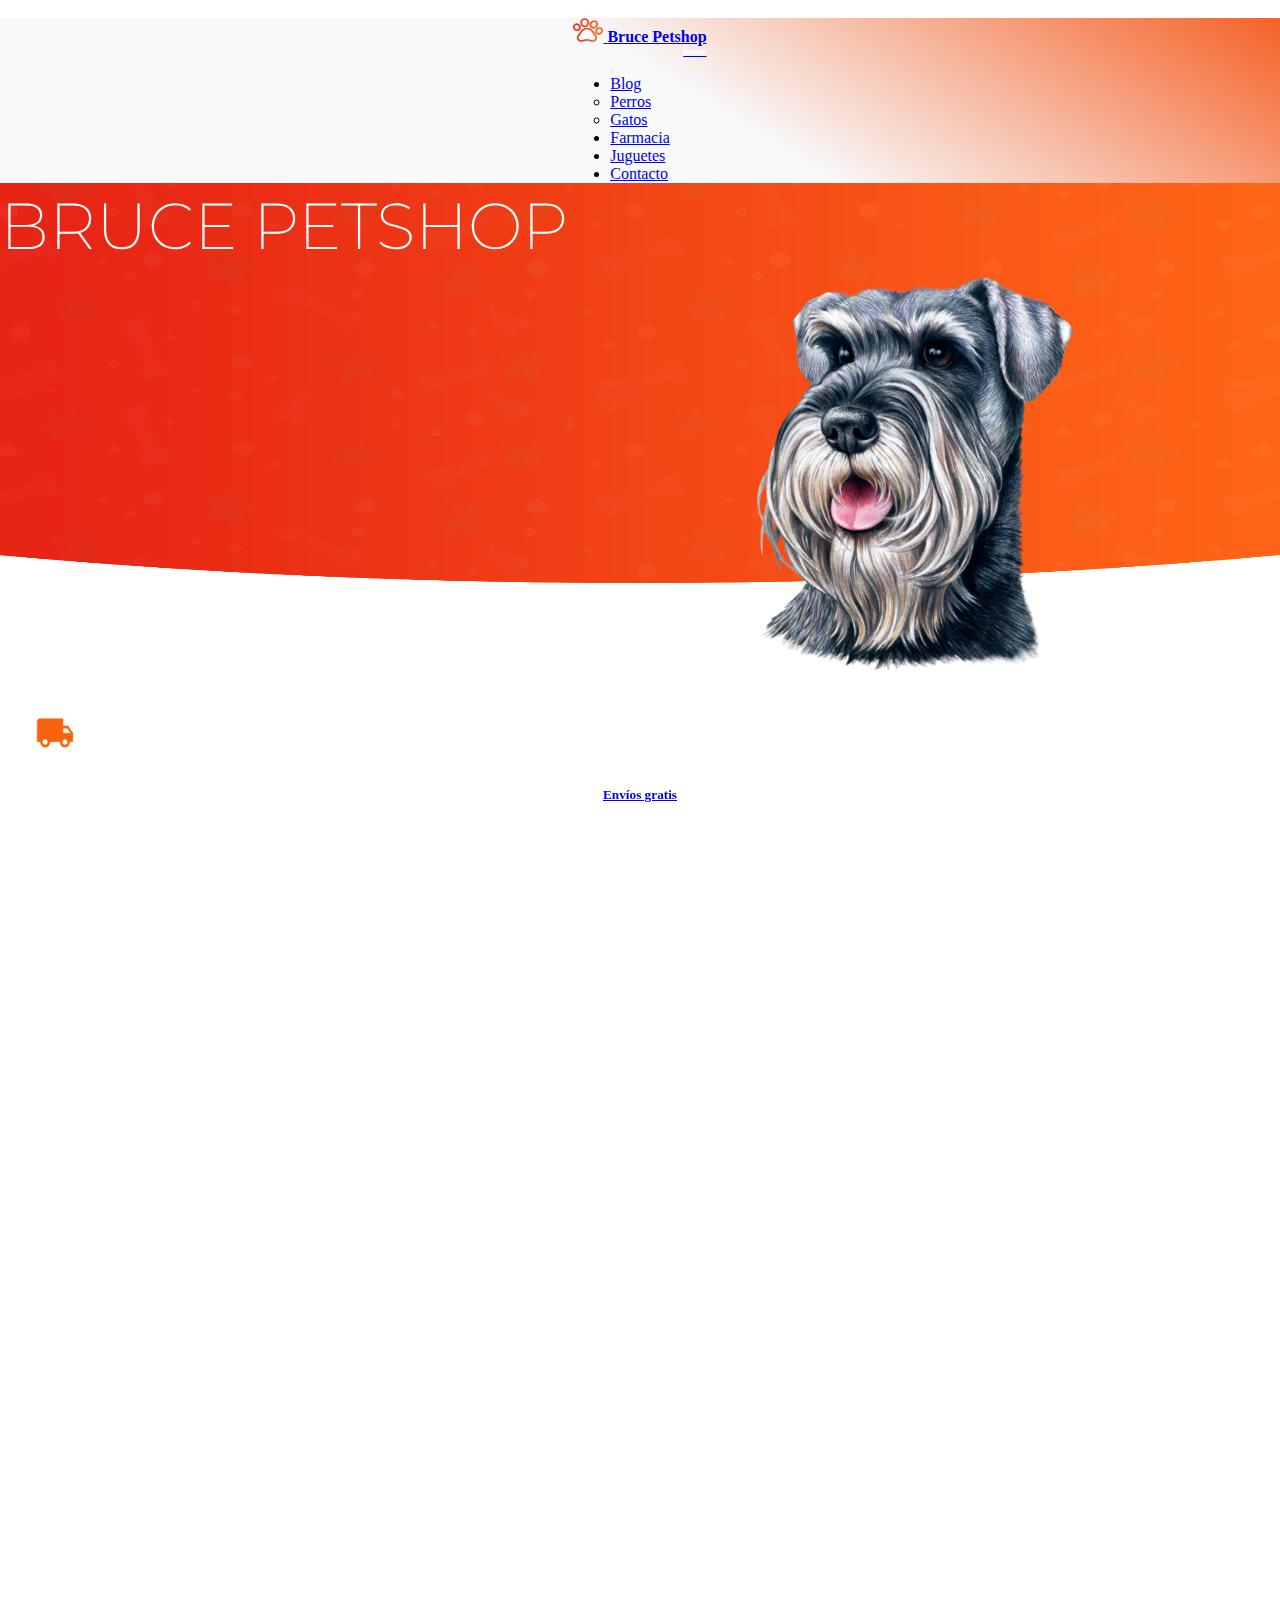
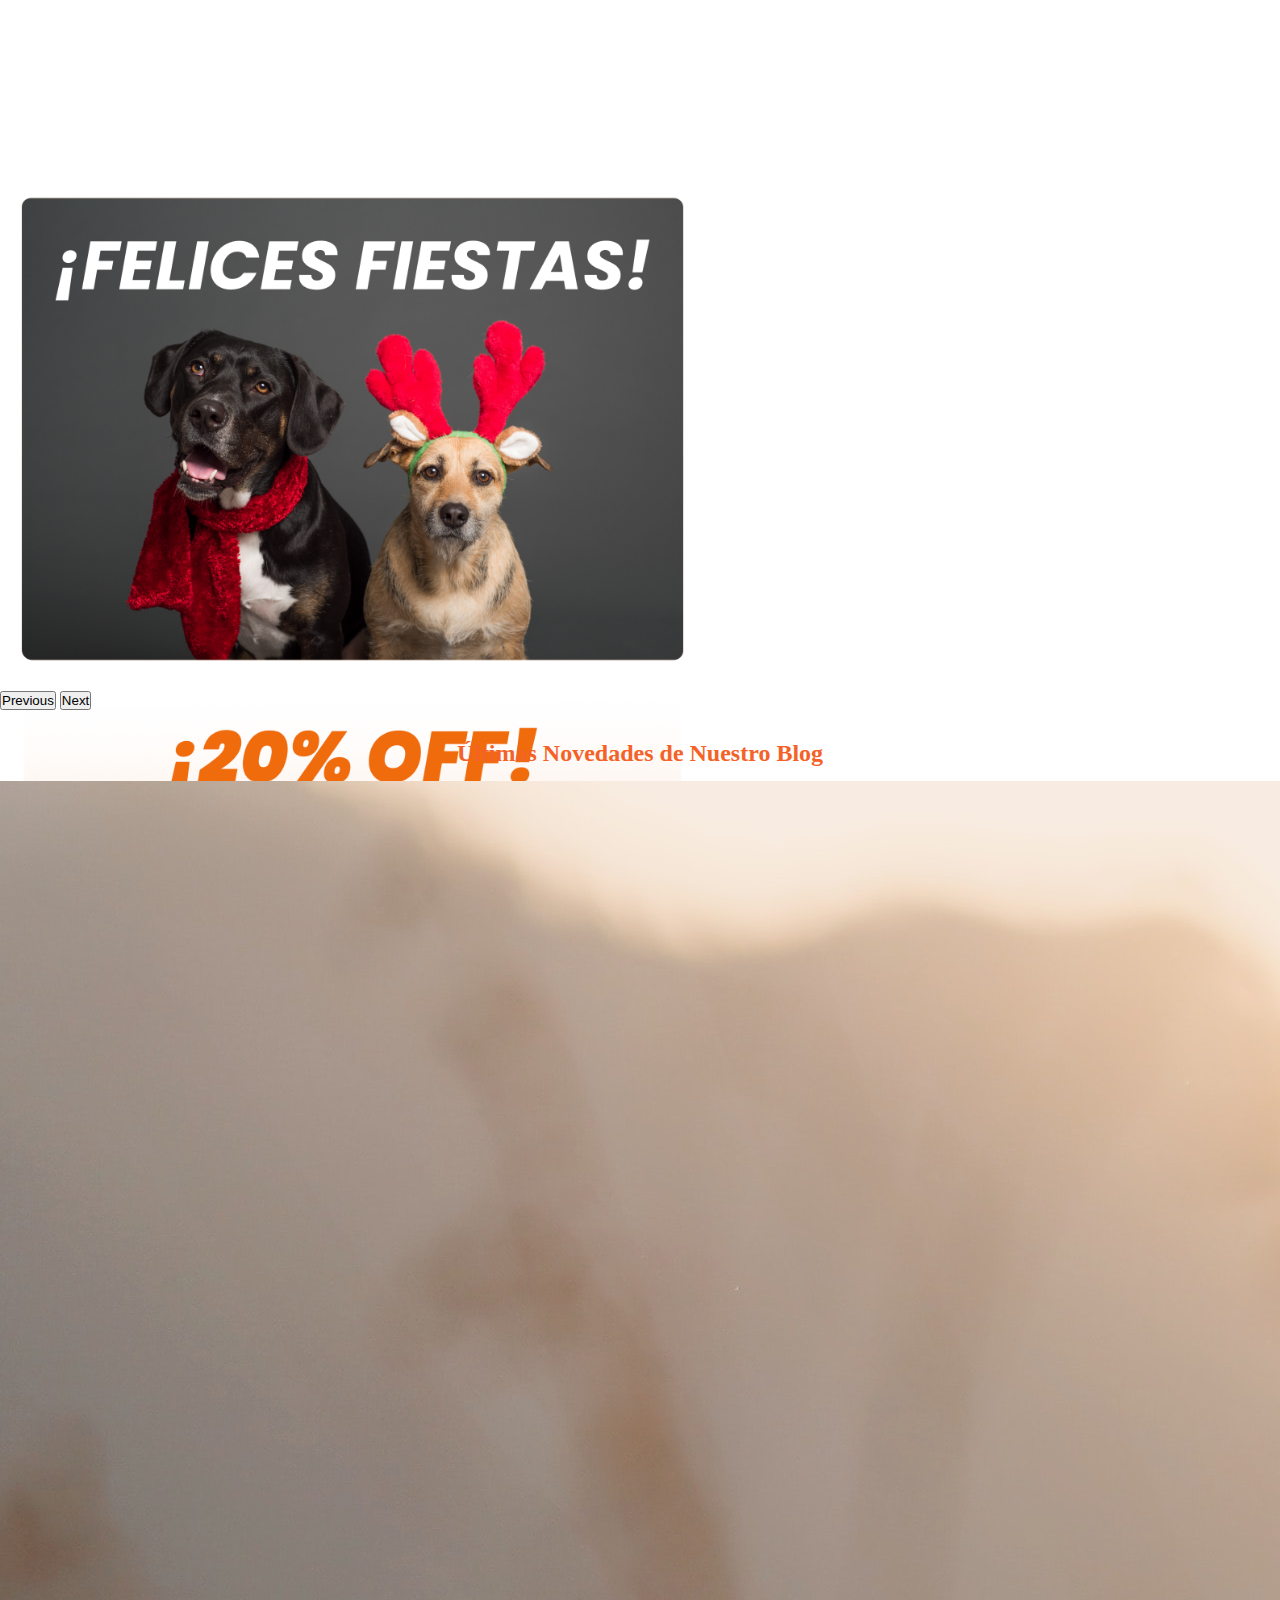
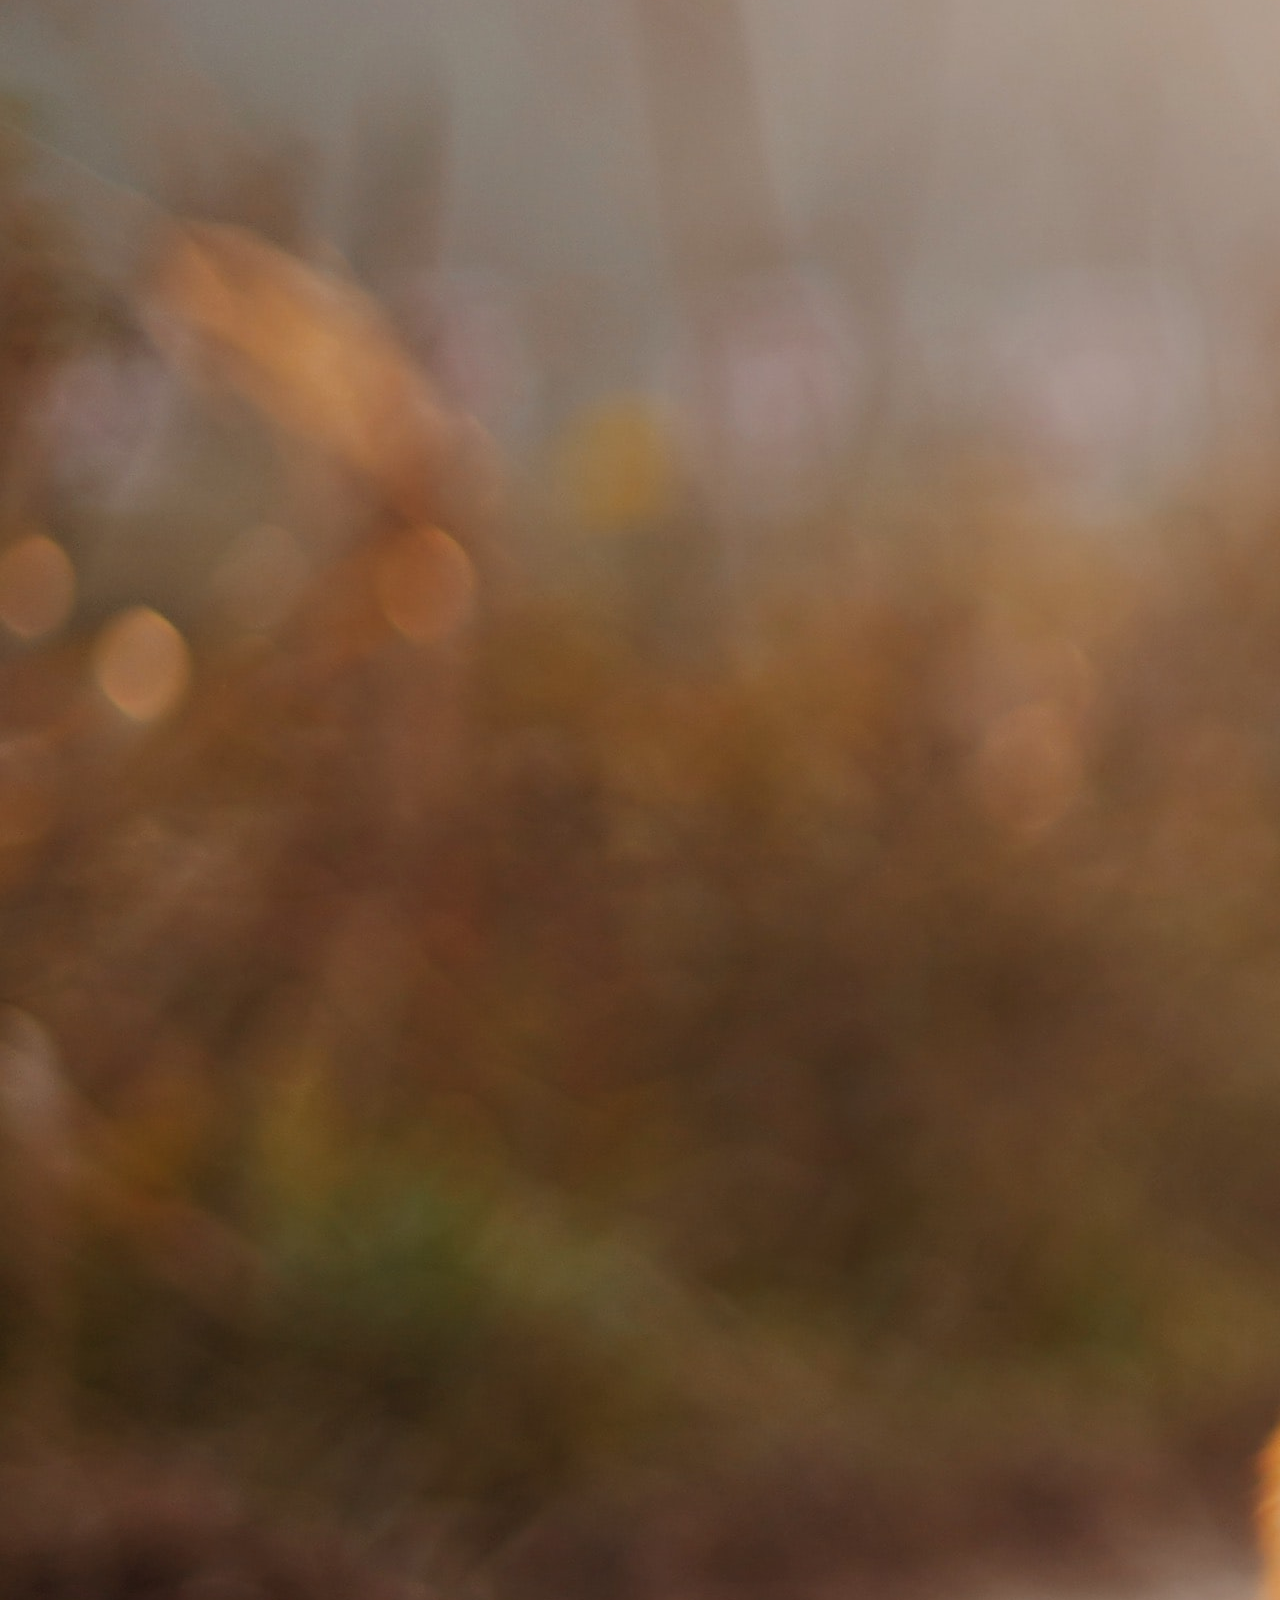
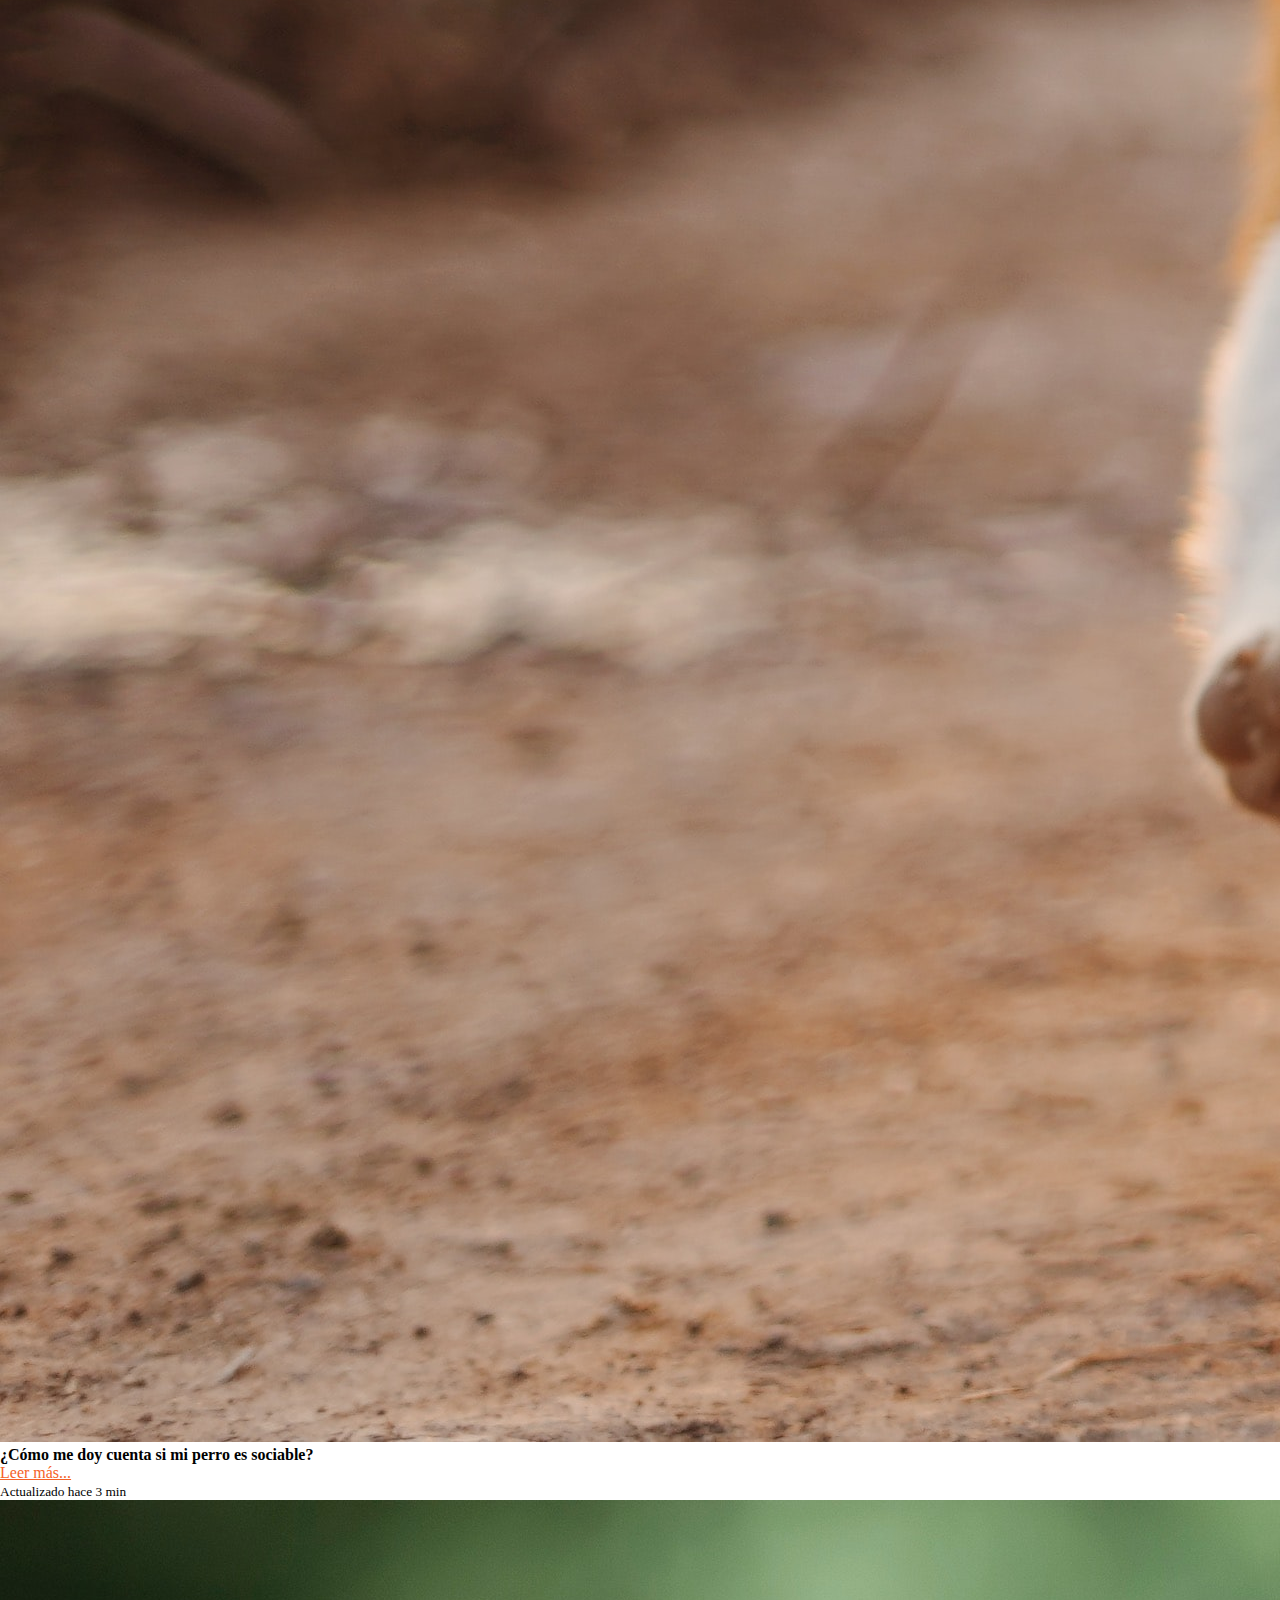
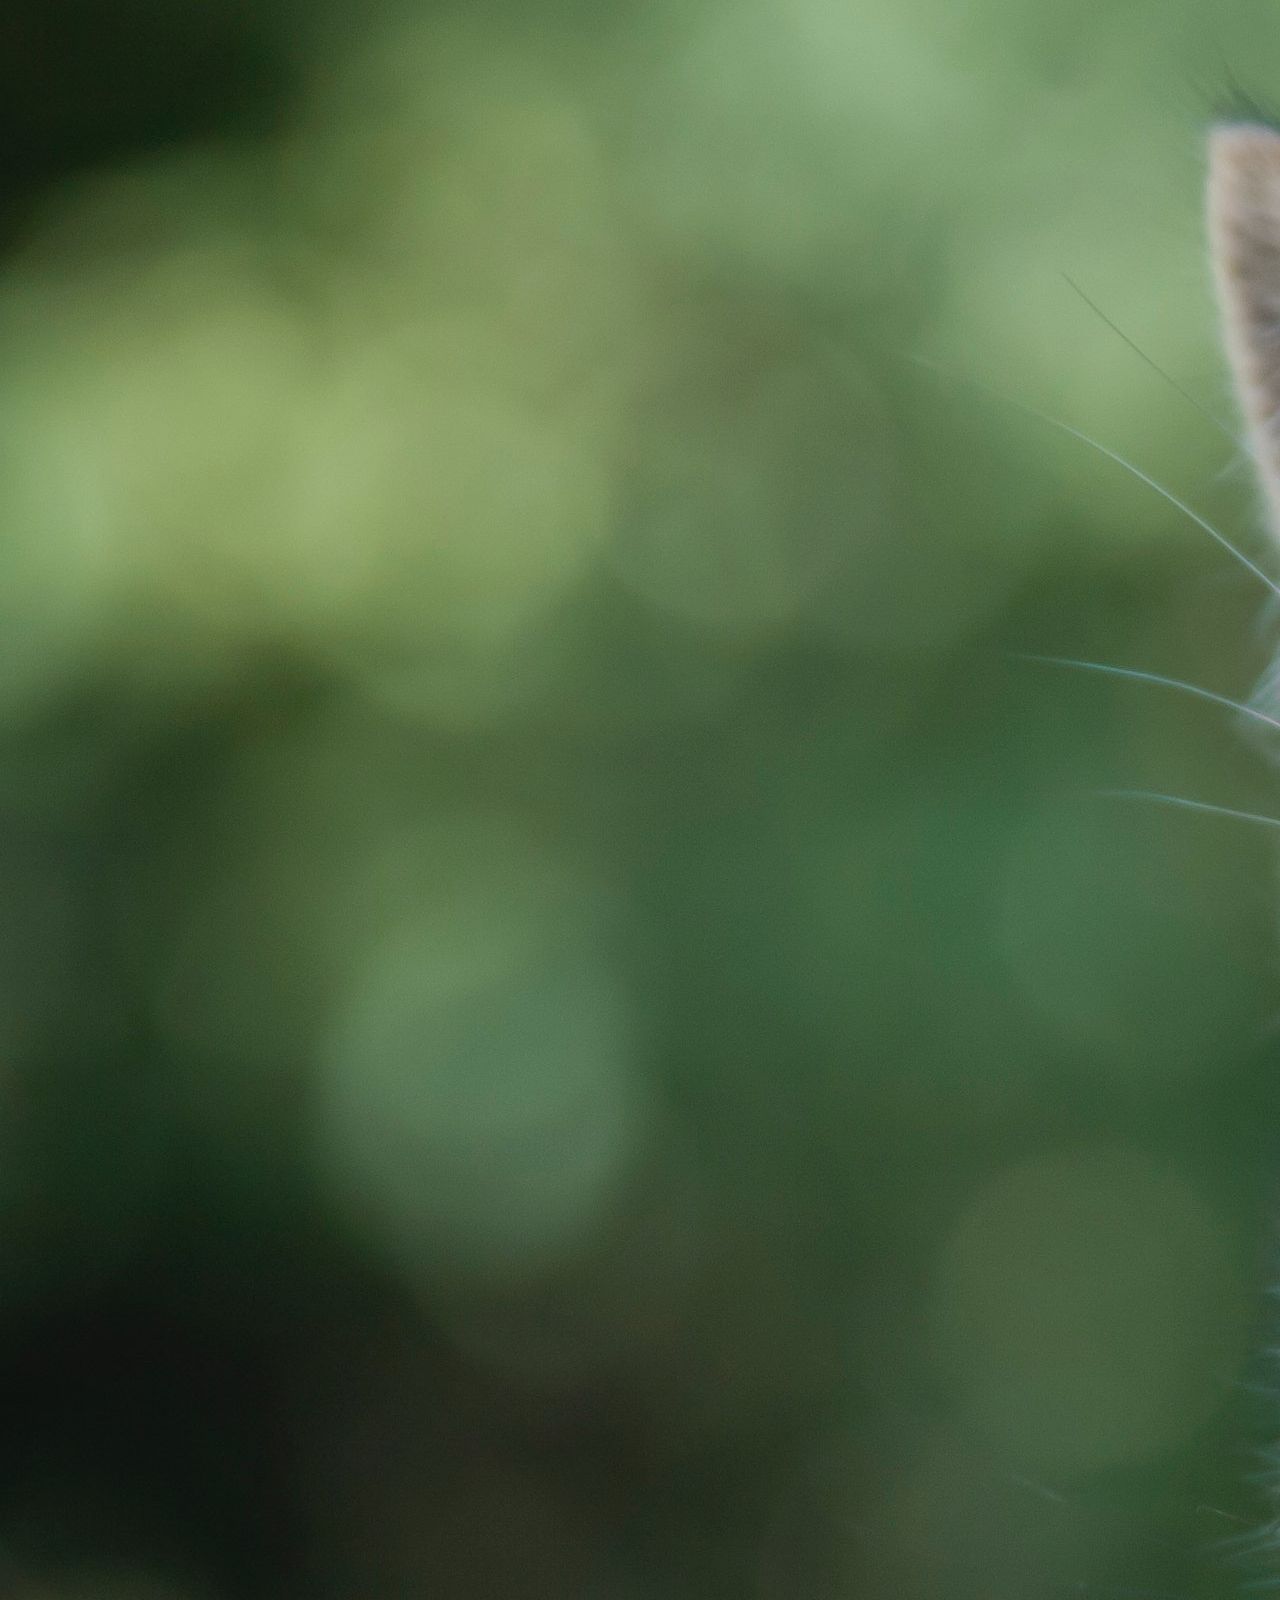
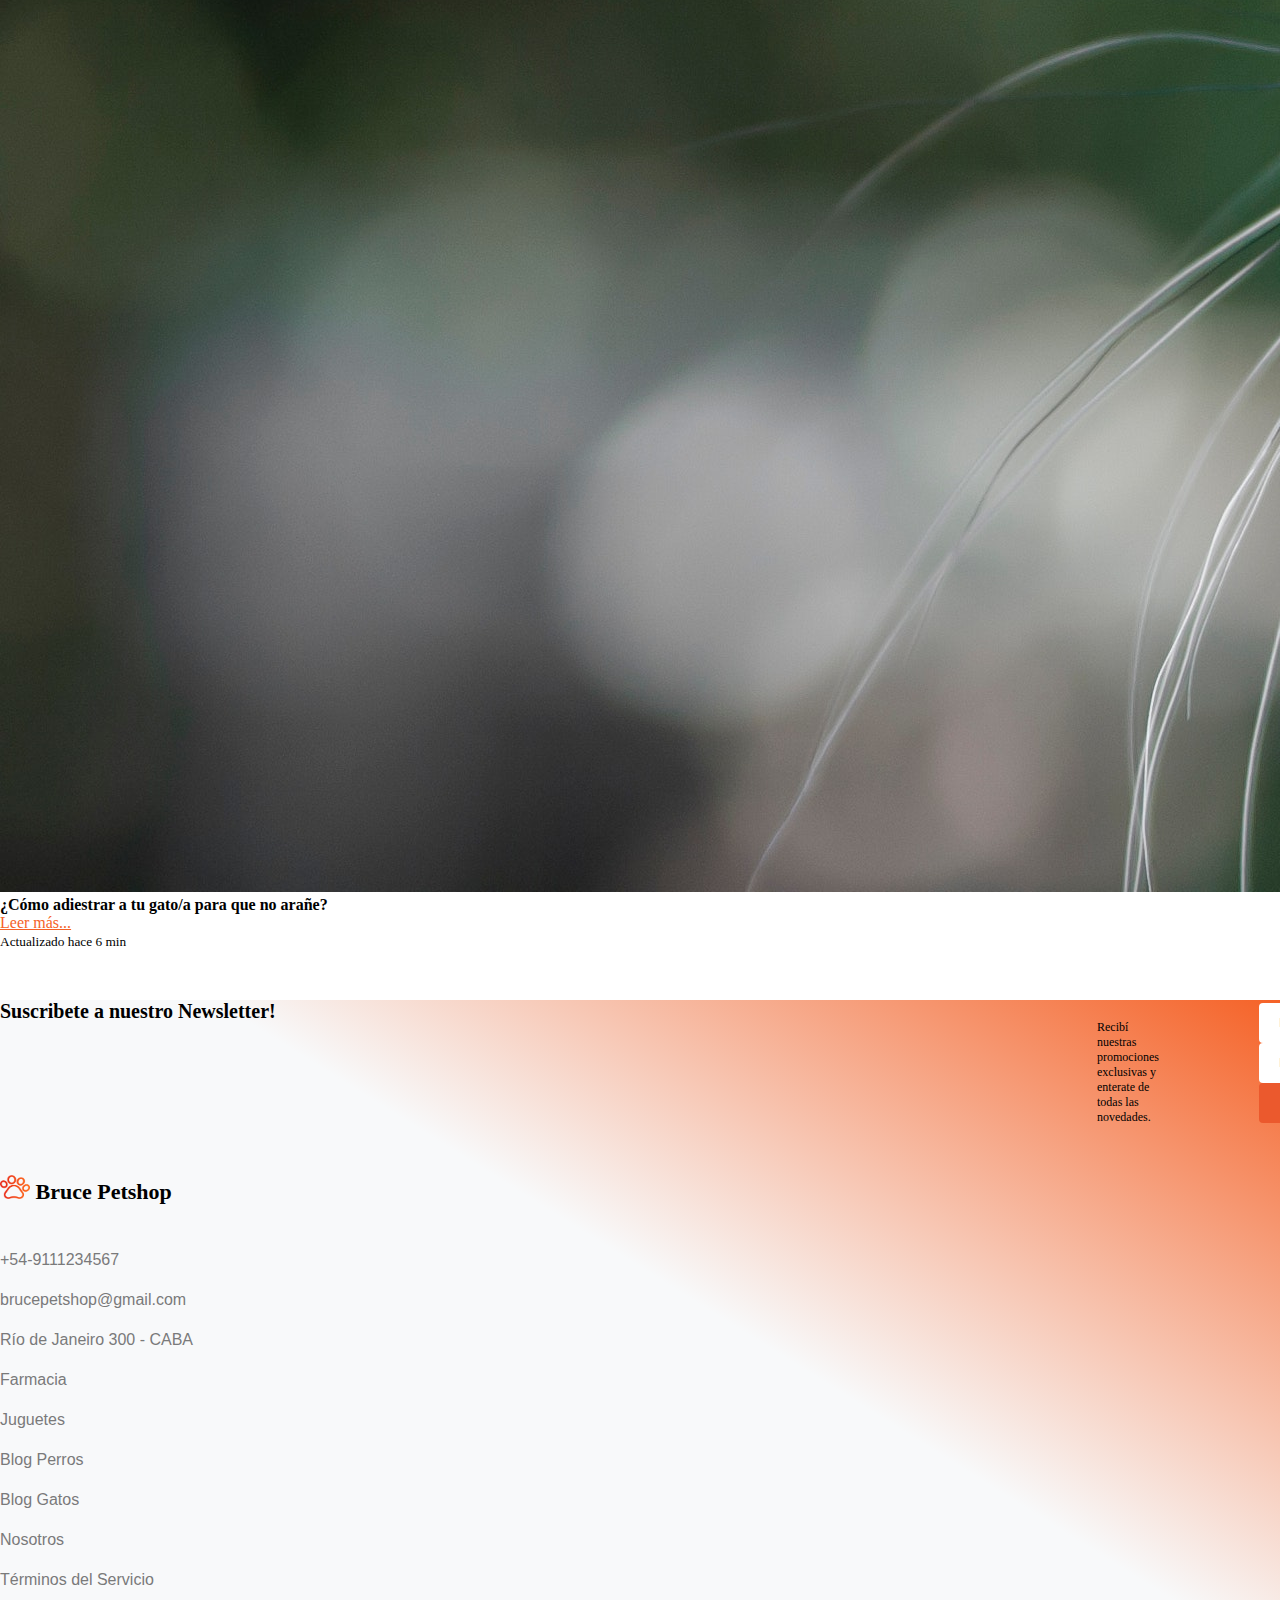
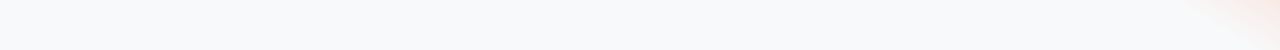
<file: index.html>
<!DOCTYPE html>
<html lang="es">

<head>
    <meta charset="UTF-8" />
    <meta http-equiv="X-UA-Compatible" content="IE=edge" />
    <meta name="viewport" content="width=device-width, initial-scale=1.0" />
    <!-- icono -->
    <link rel="icon" type="image/vnd.microsoft.icon" href="./assets/img/adapt_icon/3.png" />
    <!-- boostrap -->
    <link href="https://cdn.jsdelivr.net/npm/bootstrap@5.1.3/dist/css/bootstrap.min.css" rel="stylesheet"
        integrity="sha384-1BmE4kWBq78iYhFldvKuhfTAU6auU8tT94WrHftjDbrCEXSU1oBoqyl2QvZ6jIW3" crossorigin="anonymous" />
    <!-- font awesome -->
    <link rel="stylesheet" href="https://use.fontawesome.com/releases/v5.15.4/css/all.css"
        integrity="sha384-DyZ88mC6Up2uqS4h/KRgHuoeGwBcD4Ng9SiP4dIRy0EXTlnuz47vAwmeGwVChigm" crossorigin="anonymous" />
    <link rel="stylesheet" href="./assets/css/style.css" />
    <!-- Link Swiper's CSS -->
    <link rel="stylesheet" href="https://unpkg.com/swiper/swiper-bundle.min.css" />
    <!-- Link Swiper's CSS -->
    <link href="https://unpkg.com/aos@2.3.1/dist/aos.css" rel="stylesheet">
    <!-- Link Font Title Home CSS -->
    <link rel="preconnect" href="https://fonts.googleapis.com">
    <link rel="preconnect" href="https://fonts.gstatic.com" crossorigin>
    <link href="https://fonts.googleapis.com/css2?family=Montserrat:wght@800&display=swap" rel="stylesheet">

    <title>Bruce Petshop</title>

</head>

<body id="home">
    <header class="d-flex">
        <div class="col-12 header-area d-flex  h5 mb-0" style="margin-top: 18px;">

            <div class="col-md-4 d-flex menu_header">
                <nav class="navbar navbar-light bg-light">
                    <div class="container">
                        <a class="navbar-brand" href="#">
                            <img src="./assets/img/adapt_icon/2.png" alt="" width="30" height="24" />
                            <strong>Bruce Petshop <h6 class="name_tienda_home">home</h6></strong>
                        </a>
                    </div>
                </nav>
            </div>

            <div class="col-md-4 d-flex menu_header">
                <nav class="navbar navbar-expand-lg navbar-light">
                    <div class="container-fluid">

                        <button class="navbar-toggler" type="button" data-bs-toggle="collapse"
                            data-bs-target="#navbarText" aria-controls="navbarText" aria-expanded="false"
                            aria-label="Toggle navigation">
                            <span class="navbar-toggler-icon"></span>
                        </button>

                        <div class="collapse navbar-collapse" id="navbarText">
                            <ul class="navbar-nav me-auto mb-2 mb-lg-0">
                                <div>
                                    <li class="nav-item dropdown">
                                        <a class="nav-link dropdown-toggle" href="blog.html" id="navbarDropdown"
                                            role="button" data-bs-toggle="dropdown" aria-expanded="false">
                                            Blog
                                        </a>
                                        <ul class="dropdown-menu" aria-labelledby="navbarDropdown">
                                            <li><a class="dropdown-item menu_blog" href="blogperros.html">Perros</a>
                                            </li>
                                            <li><a class="dropdown-item menu_blog" href="bloggatos.html">Gatos</a></li>
                                        </ul>
                                    </li>
                                </div>
                                <li class="nav-item">
                                    <a class="nav-link" href="farmacia.html">Farmacia</a>
                                </li>
                                <li class="nav-item">
                                    <a class="nav-link" href="juguetes.html">Juguetes</a>
                                </li>
                                <li class="nav-item">
                                    <a class="nav-link" href="contacto.html">Contacto</a>
                                </li>
                            </ul>
                        </div>

                    </div>
                </nav>
            </div>
        </div>

    </header>
    <div class="slider_area">
        <div class="single_slider slider_bg_1 d-flex align-items-center">
            <div class="container">
                <div class="row">
                    <div class="col-lg-8 col-md-6">
                        <div class="slider_text">
                            <h3 class="titulo_home ps-3">BRUCE PETSHOP</h3>
                            <!-- <h3>Porque se merecen lo mejor</h3> -->
                        </div>
                    </div>
                </div>
            </div>
            <div class="dog_thumb d-none d-lg-block">
                <img src="./assets/img/banner/kisspng-miniature-schnauzer-standard-schnauzer-giant-schna-5c7d9524b59256.0500175815517340527437.png"
                    alt="" height="400">
            </div>
        </div>
    </div>
    <!-- main_start  -->
    <main>
        <div class="home-content">
            <div class="container">
                <div class="row" id="tarjetas">

                    <article class="col-sm-6 col-md-3 col-lg-3 card rounded-pill" data-aos="flip-left"
                        data-aos-easing="ease-out-cubic" data-aos-duration="2000" alt="400">
                        <div class="card-body">
                            <div class="d-flex align-items-center">
                                <img src="./assets/img/home/camion.png" width="90px" height="100px" id="camion"
                                    class="rounded-circle" />
                                <div>
                                    <a href=https:///www.oca.com.ar/ class="btn btn-sm active " role="button"
                                        aria-pressed="true" target="_blank">
                                        <h5>Envíos gratis</h5>
                                    </a>
                                </div>
                            </div>
                        </div>
                    </article>

                    <article class="col-sm-6 col-md-3 col-lg-3 card rounded-pill " data-aos="flip-left"
                        data-aos-easing="ease-out-cubic" data-aos-duration="2000" alt="400">
                        <div class="card-body">
                            <div class="d-flex align-items-center">
                                <img src="./assets/img/home/pago.png" width="90px" height="100px"
                                    class="rounded-circle">
                                <div>
                                    <a href=https://www.mercadopago.com.ar/ class="btn btn-sm active " role="button"
                                        aria-pressed="true" target="_blank">
                                        <h5>Métodos de pago</h5>
                                    </a>
                                </div>
                            </div>
                        </div>
                    </article>
                    <article class="col-sm-6 col-md-3 col-lg-3 card rounded-pill" data-aos="flip-left"
                        data-aos-easing="ease-out-cubic" data-aos-duration="2000" alt="400">
                        <div class="card-body">
                            <div class="d-flex align-items-center">
                                <div class="d-flex align-items-center">
                                    <img src="./assets/img/home/chat.png" width="90px" height="100px"
                                        class="rounded-circle" />
                                    <div>
                                        <a href="contacto.html" class="btn btn-sm active " role="button"
                                            aria-pressed="true" target="_blank">
                                            <h5>Consultas y sugerencias</h5>
                                        </a>
                                    </div>
                                </div>
                            </div>
                        </div>
                    </article>
                </div>
            </div>
            <div class="home-fixed">

                <div class="home-fixed-img">
                    <div class="slider-text align-items-center justify-content-center">
                        <div class="col-md-12 text-center">
                            <h1 class="mb-4">Cuidado de la más alta calidad </h1>
                        </div>
                    </div>
                </div>

            </div>
            <div class="container" id="container2">
                <div class="row border-0">
                    <div data-aos="fade-right" class="col-md-12 col-lg-6 rounded">
                        <article class="card border-0">
                            <div class="card-body" id="divSomos" style="background-color: rgba(245, 98, 39, 1)">
                                <div class="d-flex">
                                    <div class="alinearp ps-3" style="color: white">
                                        <p>
                                            Somos una empresa familiar con gran experiencia y
                                            reconocimiento en el rubro de las mascotas.
                                        </p>
                                        <p>
                                            <strong>Franco</strong>, un emprendimiento joven y
                                            dinámico conformado por dos hermanos, significa compromiso
                                            y confianza. Siempre con la intención de brindar la mejor
                                            atención y servicio, con base en la calidez y la
                                            personalización en el vínculo.
                                        </p>
                                    </div>
                                </div>
                            </div>
                        </article>
                    </div>
                    <div data-aos="fade-left" class="col-md-12 col-lg-6 mt-5" id="container3">
                        <article class="card border-0">
                            <div class="card-body border-start">
                                <div class="alinearp">
                                    <p>
                                        Contamos con un staff que trabaja día a día con el
                                        compromiso de brindar un asesoramiento personalizado y
                                        eficiente para que disfrutes de una buena experiencia de
                                        compra.
                                    </p>
                                    <p>
                                        Además ofrecemos los mejores precios y promociones para que
                                        puedas llevarte lo que necesites para tu mascota, y sino...
                                        ¡te lo conseguimos!
                                    </p>

                                    <p>
                                        En la post-venta contamos con el respaldo para cubrir con
                                        todas las necesidades y solucionar cualquier inconveniente
                                        después de la compra de cualquier producto.
                                    </p>
                                    <p>
                                        Por todas estas razones, a la hora de buscar alimento,
                                        atención y servicio, no des más vueltas: vení a
                                        <strong>Franco Pet Store.</strong>
                                    </p>
                                </div>
                            </div>
                        </article>
                    </div>
                </div>
            </div>
            <div id="carousel" class="m-5">
                <div id="carouselExampleControls" class="carousel slide" data-bs-ride="carousel">
                    <div class="carousel-inner" id="foticos">
                        <div class="carousel-item active">
                            <img src="./assets/img/home/IMG_2716.PNG" class="d-block w-100" alt="" height="500px" />
                        </div>
                        <div class="carousel-item">
                            <img src="./assets/img/home/IMG_2717.PNG" class="d-block w-100" alt="" height="500px" />
                        </div>
                        <div class="carousel-item">
                            <img src="./assets/img/home/IMG_2715.PNG" class="d-block w-100" alt="" height="500px" />
                        </div>
                        <div class="carousel-item">
                            <img src="./assets/img/home/IMG_2714.PNG" class="d-block w-100" alt="" height="500px" />
                        </div>
                    </div>
                    <button class="carousel-control-prev" type="button" data-bs-target="#carouselExampleControls"
                        data-bs-slide="prev">
                        <span class="carousel-control-prev-icon" aria-hidden="true"></span>
                        <span class="visually-hidden">Previous</span>
                    </button>
                    <button class="carousel-control-next" type="button" data-bs-target="#carouselExampleControls"
                        data-bs-slide="next">
                        <span class="carousel-control-next-icon" aria-hidden="true"></span>
                        <span class="visually-hidden">Next</span>
                    </button>
                </div>
            </div>
            <!-- novedades -->
            <div class="container" id="continer4">
                <div id="novedades">
                    <h2>Últimas Novedades de Nuestro Blog</h2>
                </div>
                <div class="container">
                    <div class="row card_footer">
                        <div class="col-6">
                            <div class="card h-100">
                                <a href="blogperros.html"><img src="./assets/img/ana-drive/Fotos/IMG_2547.JPG"
                                        class="card-img-top" alt="blog1" /></a>
                                <div class="card-body">
                                    <a href="blogperros.html" style=" color: black; text-decoration: none;">
                                        <h4 class="card-title">
                                            ¿Cómo me doy cuenta si mi perro es sociable?
                                        </h4>
                                    </a>
                                    <p class="card-text" >
                                      <a href="blogperros.html" style="color:rgba(245, 98, 39, 1)">Leer más...</a>  
                                    </p>
                                </div>
                                <div class="card-footer">
                                    <small class="text-muted">Actualizado hace 3 min</small>
                                </div>
                            </div>
                        </div>
                        <div class="col-6">
                            <div class="card h-100">
                                <a href="bloggatos.html"><img src="./assets/img/home/pexels.jpg" class="card-img-top"
                                        alt="blog1" /></a>
                                <div class="card-body">
                                    <a href="bloggatos.html" style="color: black; text-decoration: none;">
                                        <h4 class="card-title">
                                            ¿Cómo adiestrar a tu gato/a para que no arañe?
                                        </h4>
                                    </a>
                                    <p class="card-text" >
                                       <a href="bloggatos.html" style="color:rgba(245, 98, 39, 1)">Leer más...</a> 
                                    </p>
                                </div>
                                <div class="card-footer">
                                    <small class="text-muted">Actualizado hace 6 min</small>
                                </div>
                            </div>

                        </div>

                    </div>
                </div>

            </div>
        </div>
    </main>
    <!-- main_end  -->


    <!-- footer_start  -->
     <!-- footer_start  -->
     <footer class="footer">
        <div data-pushbar-id="pushbar-newsletter" class="pushbar from_bottom pushbar-newsletter">
            <div class="container">
                <div class="row">
                    <div class="">
                        <div class="footer_widget">
                            <div class="encabezado">
                                <h3 class="titulo">Suscribete a nuestro Newsletter!</h3>

                            </div>
                        </div>
                    </div>
                    <div class="col-xl-12 col-md-12 col-lg-12">
                        <div class="">
                            <form action="" class="formulario">
                                <div class="col-xl-6 col-lg-6 col-md-6 ">
                                    <p class="textoMini">Recibí nuestras promociones exclusivas y enterate de todas las
                                        novedades.</p>
                                </div>
                                <div class="row" class="inputs">
                                    <div class="col-xl-3 col-lg-4 col-md-6 ">
                                        <input type="text" placeholder="Nombre" name="nombre" id="nombre" required>
                                    </div>
                                    <div class="col-xl-3 col-lg-4 col-md-6 ">
                                        <input type="email" placeholder="Email" name="email" id="email" required>
                                    </div>

                                    <button input type="submit" class="col-xl-4 col-lg-4 col-md-6 "  value="Guardar" onclick="suscripcion_validar()">Suscribirme</button>
                                </div>
                            </form>
                        </div>
                    </div>
                </div>
            </div>
        </div>
        <div class="footer_top">
            <div class="container">
                <div class="row">
                    <div class="col-xl-3 col-md-6 col-lg-3">
                        <div class="footer_widget">
                            <div class="footer_logo">
                                <a class="footer_logo_index" href="index.html">
                                    <img src="./assets/img/adapt_icon/2.png" alt="" width="30" height="24" />
                                    Bruce Petshop
                                </a>
                            </div>

                            <div class="social_links">
                                <ul class="d-flex mx-2">
                                    <li class="mx-2">
                                        <a href="https://es-la.facebook.com/" target="_blank">
                                            <i class="fab fa-facebook"></i>
                                        </a>
                                    </li>

                                    <li class="mx-2">
                                        <a href="https://www.instagram.com/" target="_blank">
                                            <i class="fab fa-instagram"></i>
                                        </a>
                                    </li>
                                    <li class="mx-2">
                                        <a href="https://api.whatsapp.com/send?phone=+54-9111234567"target="_blank" >
                                            <i class="fab fa-whatsapp"></i>
                                        </a>
                                    </li>
                                </ul>
                            </div>
                        </div>
                    </div>
                    <div class="col-xl-3 col-md-6 col-lg-3">
                        <div class="footer_widget">
                            <ul class="links">
                                <li><a>+54-9111234567</a></li>
                                <li><a class="footer_links"
                                        href="mailto:brucepetshop@gmail.com">brucepetshop@gmail.com</a></li>
                                <li><a class="footer_links" href="contacto.html">Río de Janeiro 300 - CABA</a> </li>
                            </ul>
                        </div>
                    </div>
                    <div class="col-xl-3 col-md-6 col-lg-3">
                        <div class="footer_widget">
                            <ul class="links">
                                <li><a class="footer_links" href="farmacia.html">Farmacia</a></li>
                                <li><a class="footer_links" href="juguetes.html">Juguetes </a></li>
                                <li><a class="footer_links" href="blogperros.html">Blog Perros</a></li>
                                <li><a class="footer_links" href="bloggatos.html">Blog Gatos</a></li>
                            </ul>
                        </div>
                    </div>
                    <div class="col-xl-3 col-md-6 col-lg-3">
                        <div class="footer_widget">
                            <ul class="links">
                                <li><a class="footer_links" href="./nosotros.html">Nosotros</a></li>
                                <li><a class="footer_links" href="terminos.html">Términos del Servicio</a></li>
                            </ul>
                        </div>
                    </div>

                </div>
            </div>
        </div>
    </footer>
    <!-- footer_end  -->




    <!-- boostrap js -->
    <script src="https://cdn.jsdelivr.net/npm/bootstrap@5.1.3/dist/js/bootstrap.bundle.min.js"
        integrity="sha384-ka7Sk0Gln4gmtz2MlQnikT1wXgYsOg+OMhuP+IlRH9sENBO0LRn5q+8nbTov4+1p"
        crossorigin="anonymous"></script>

    <script src="https://unpkg.com/aos@2.3.1/dist/aos.js"></script>
    <script>
        AOS.init();
    </script>
    <script src="./js/main_contacto.js"></script>

</body>

</html>
</file>
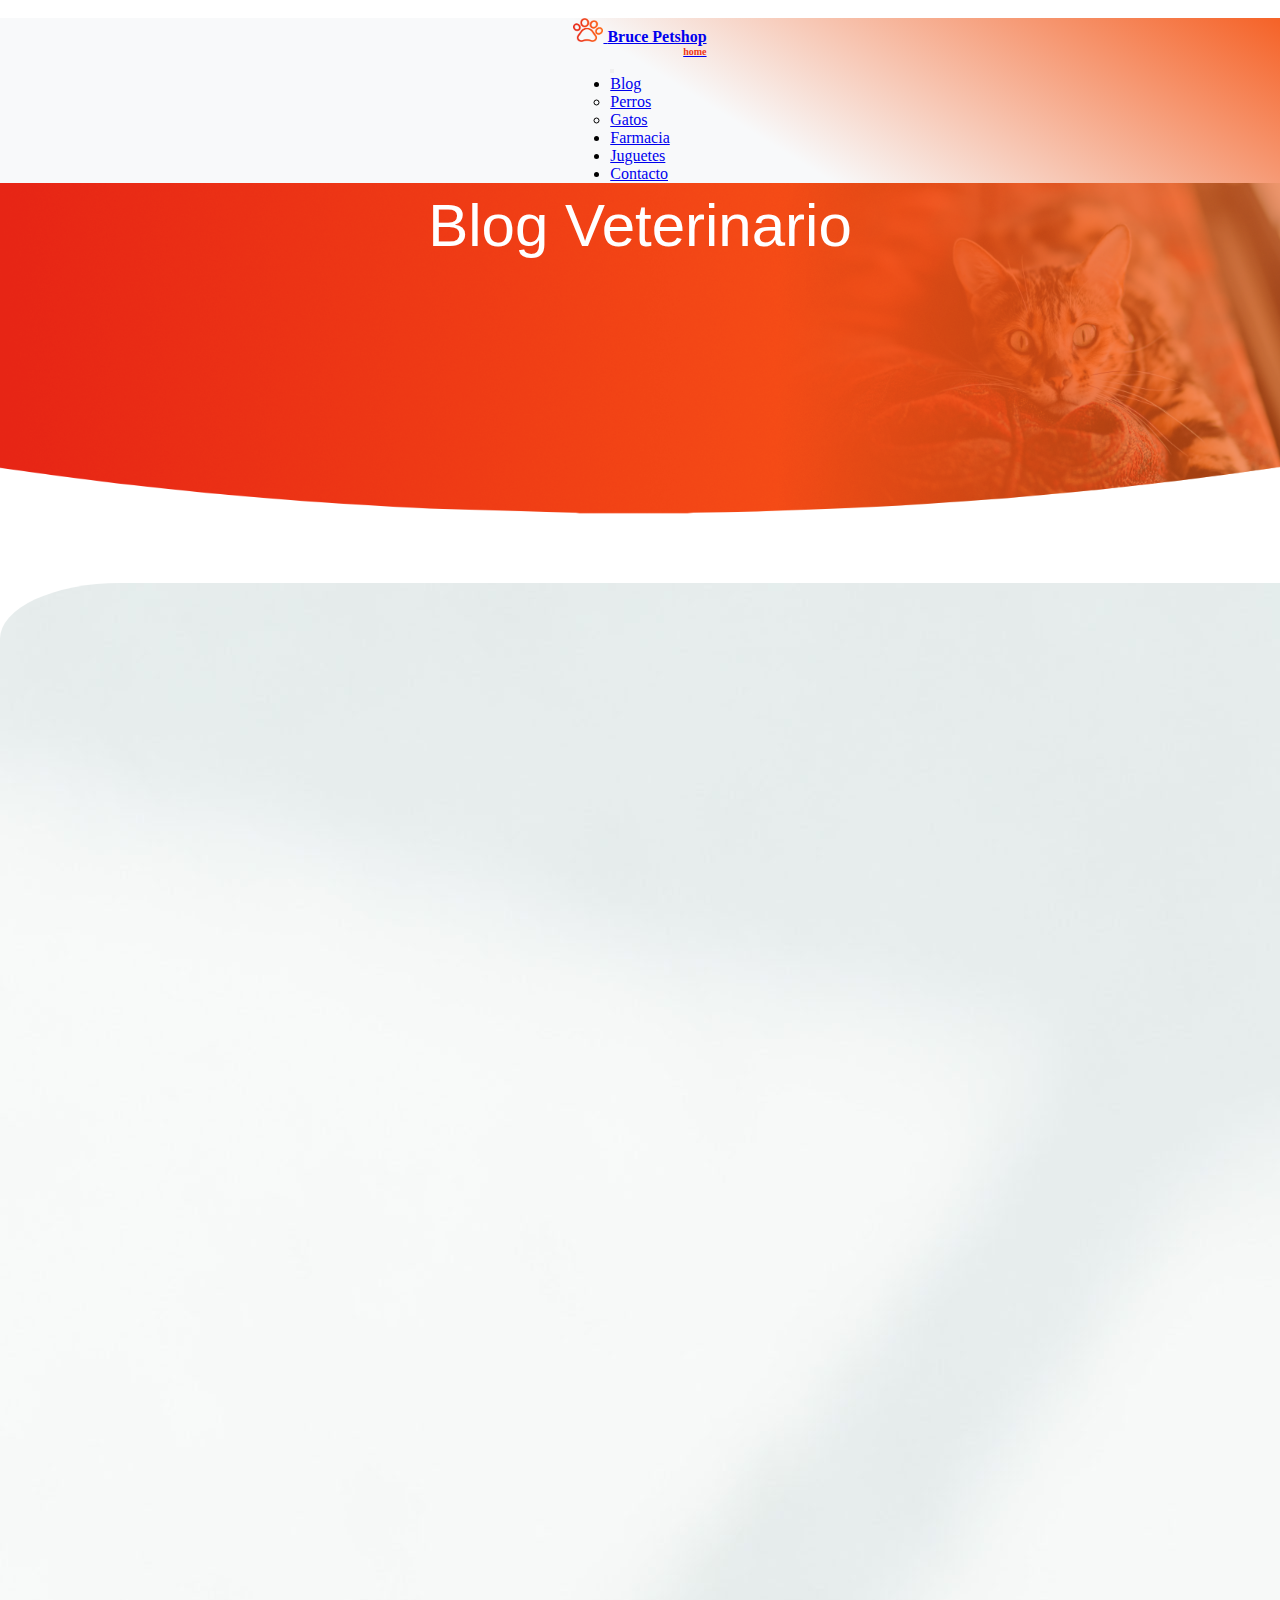
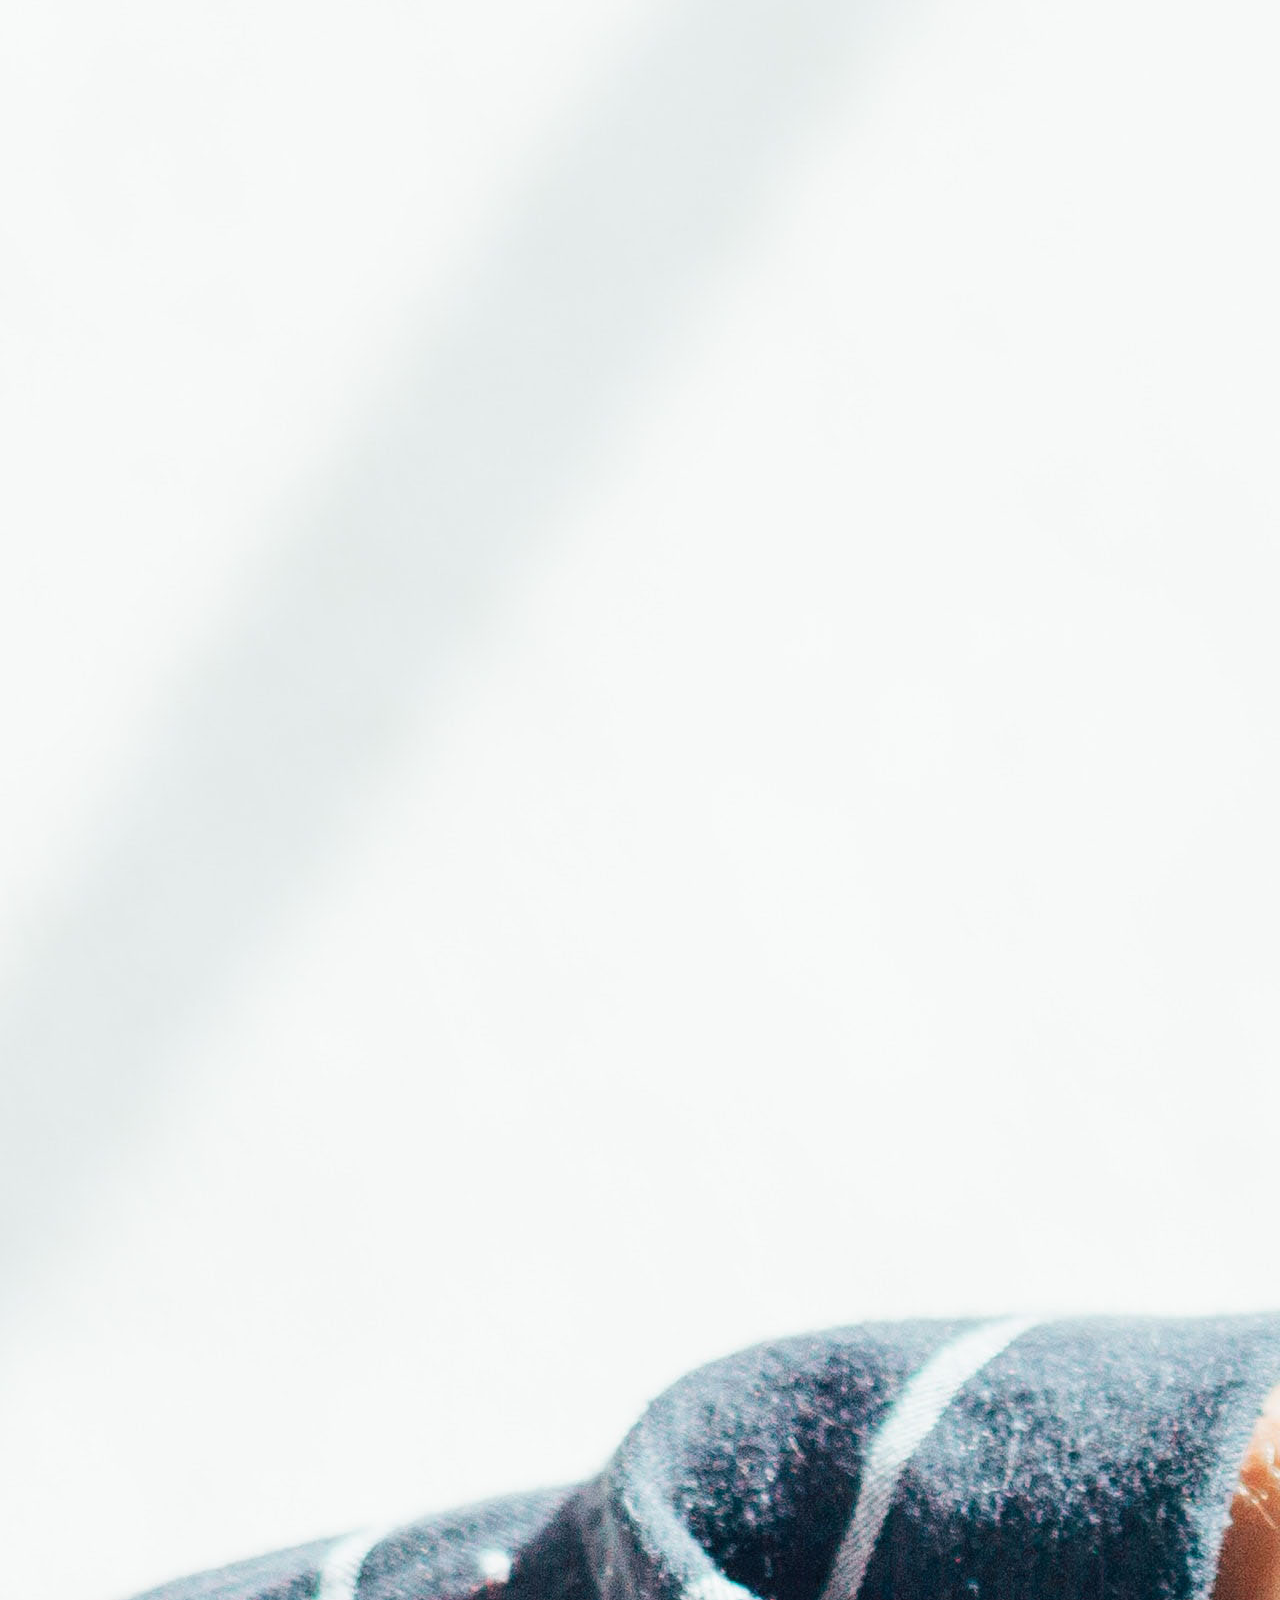
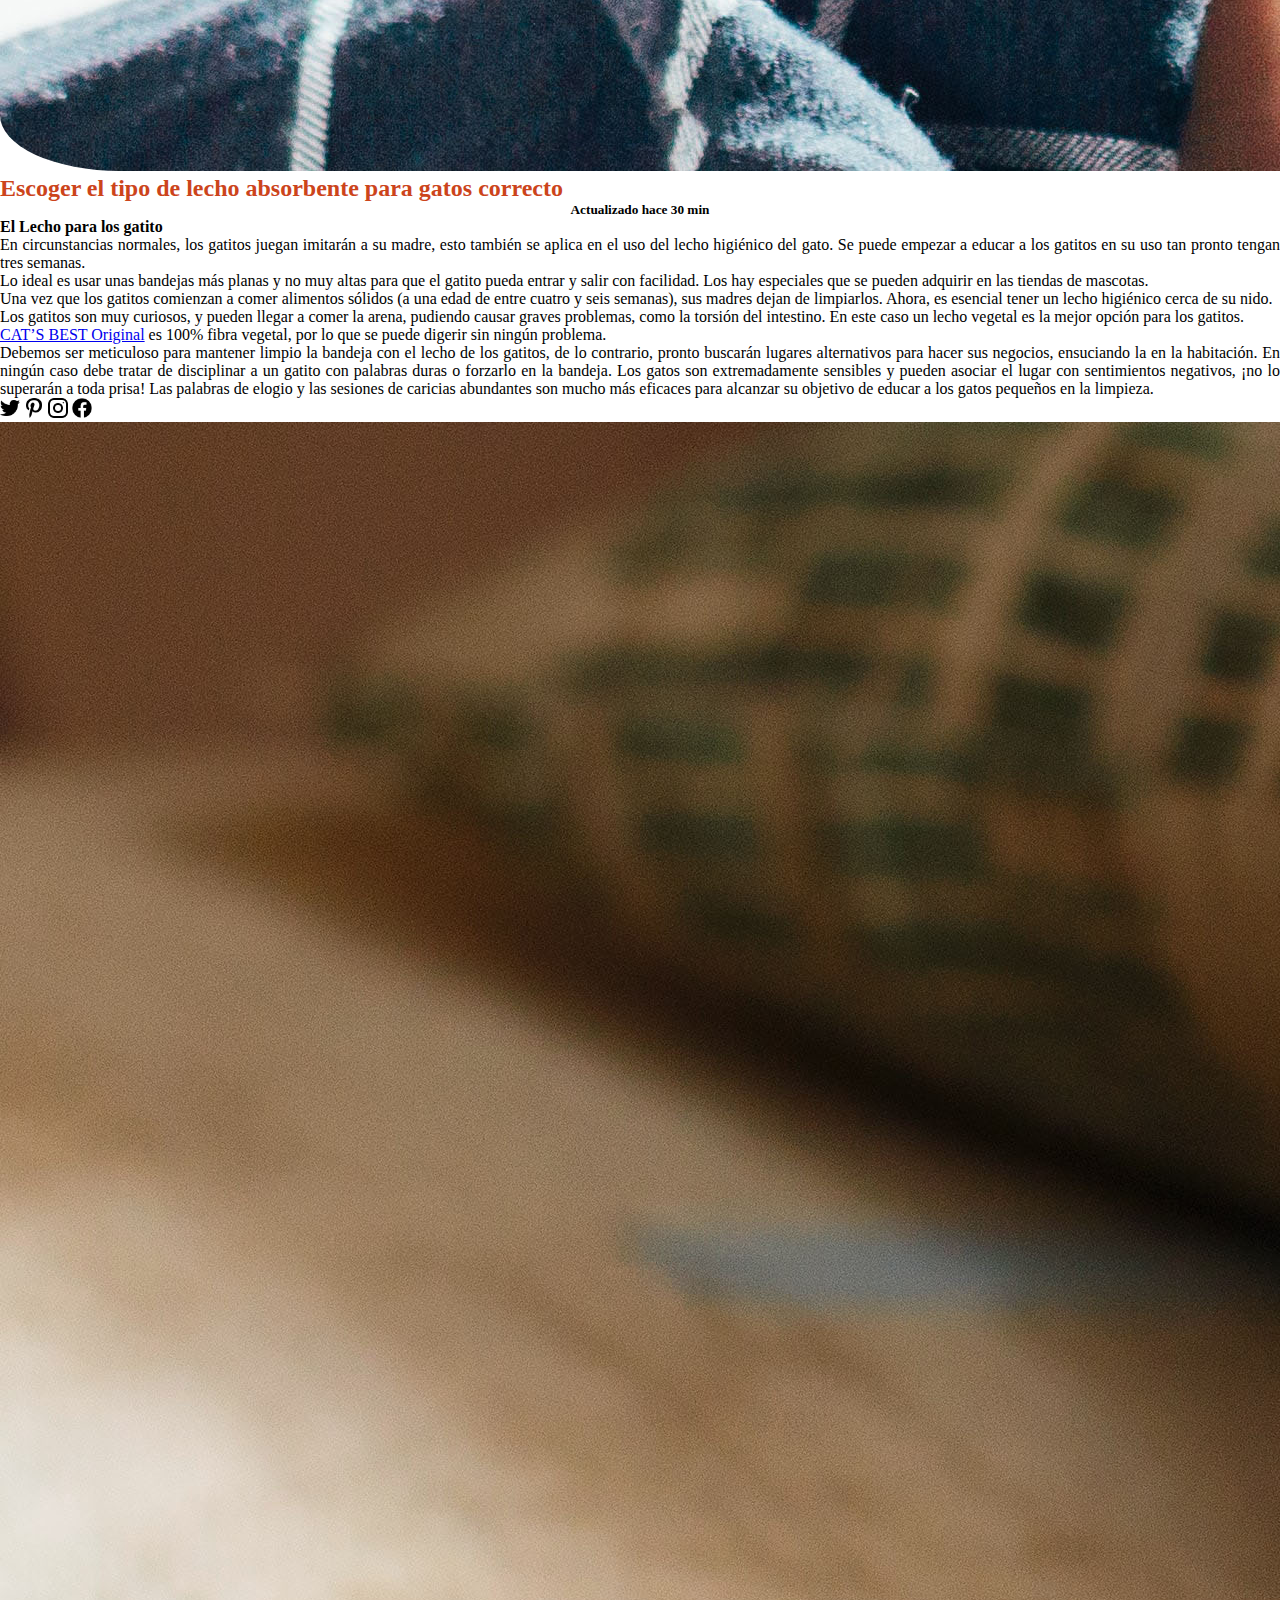
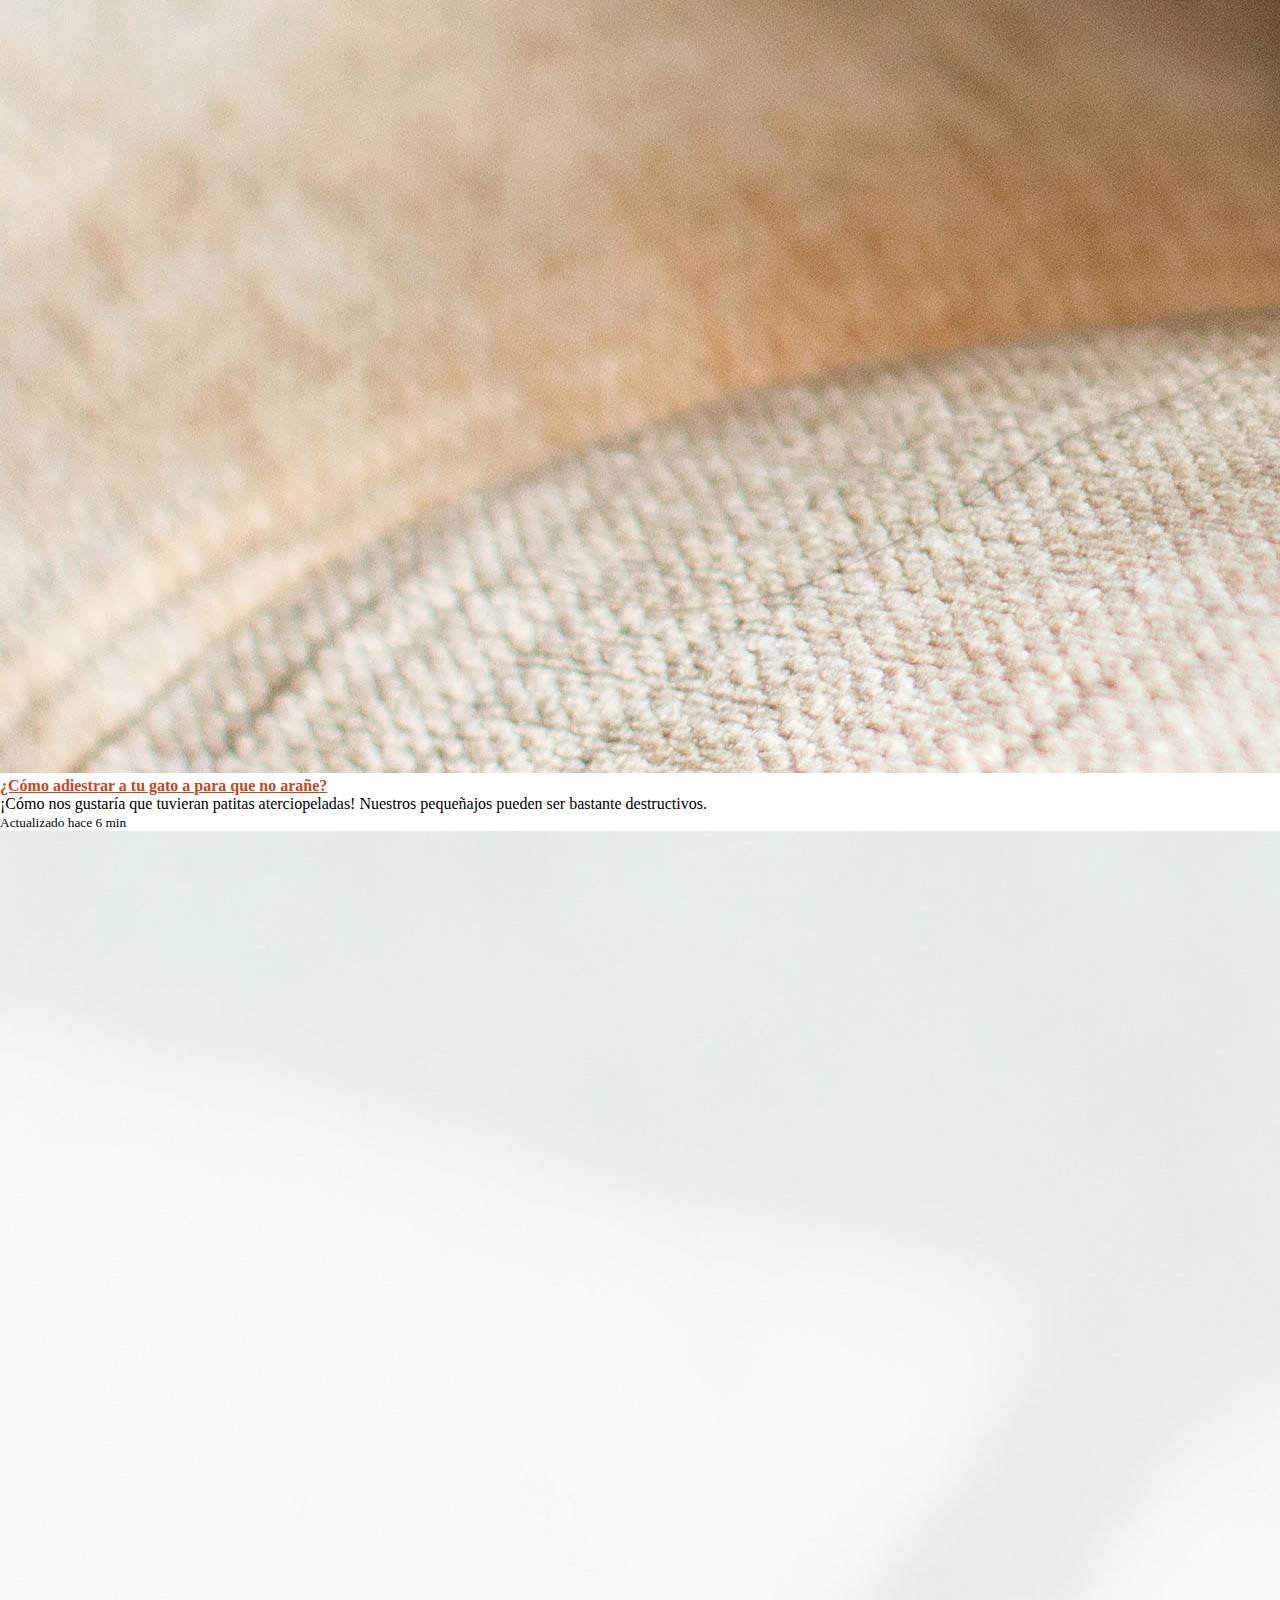
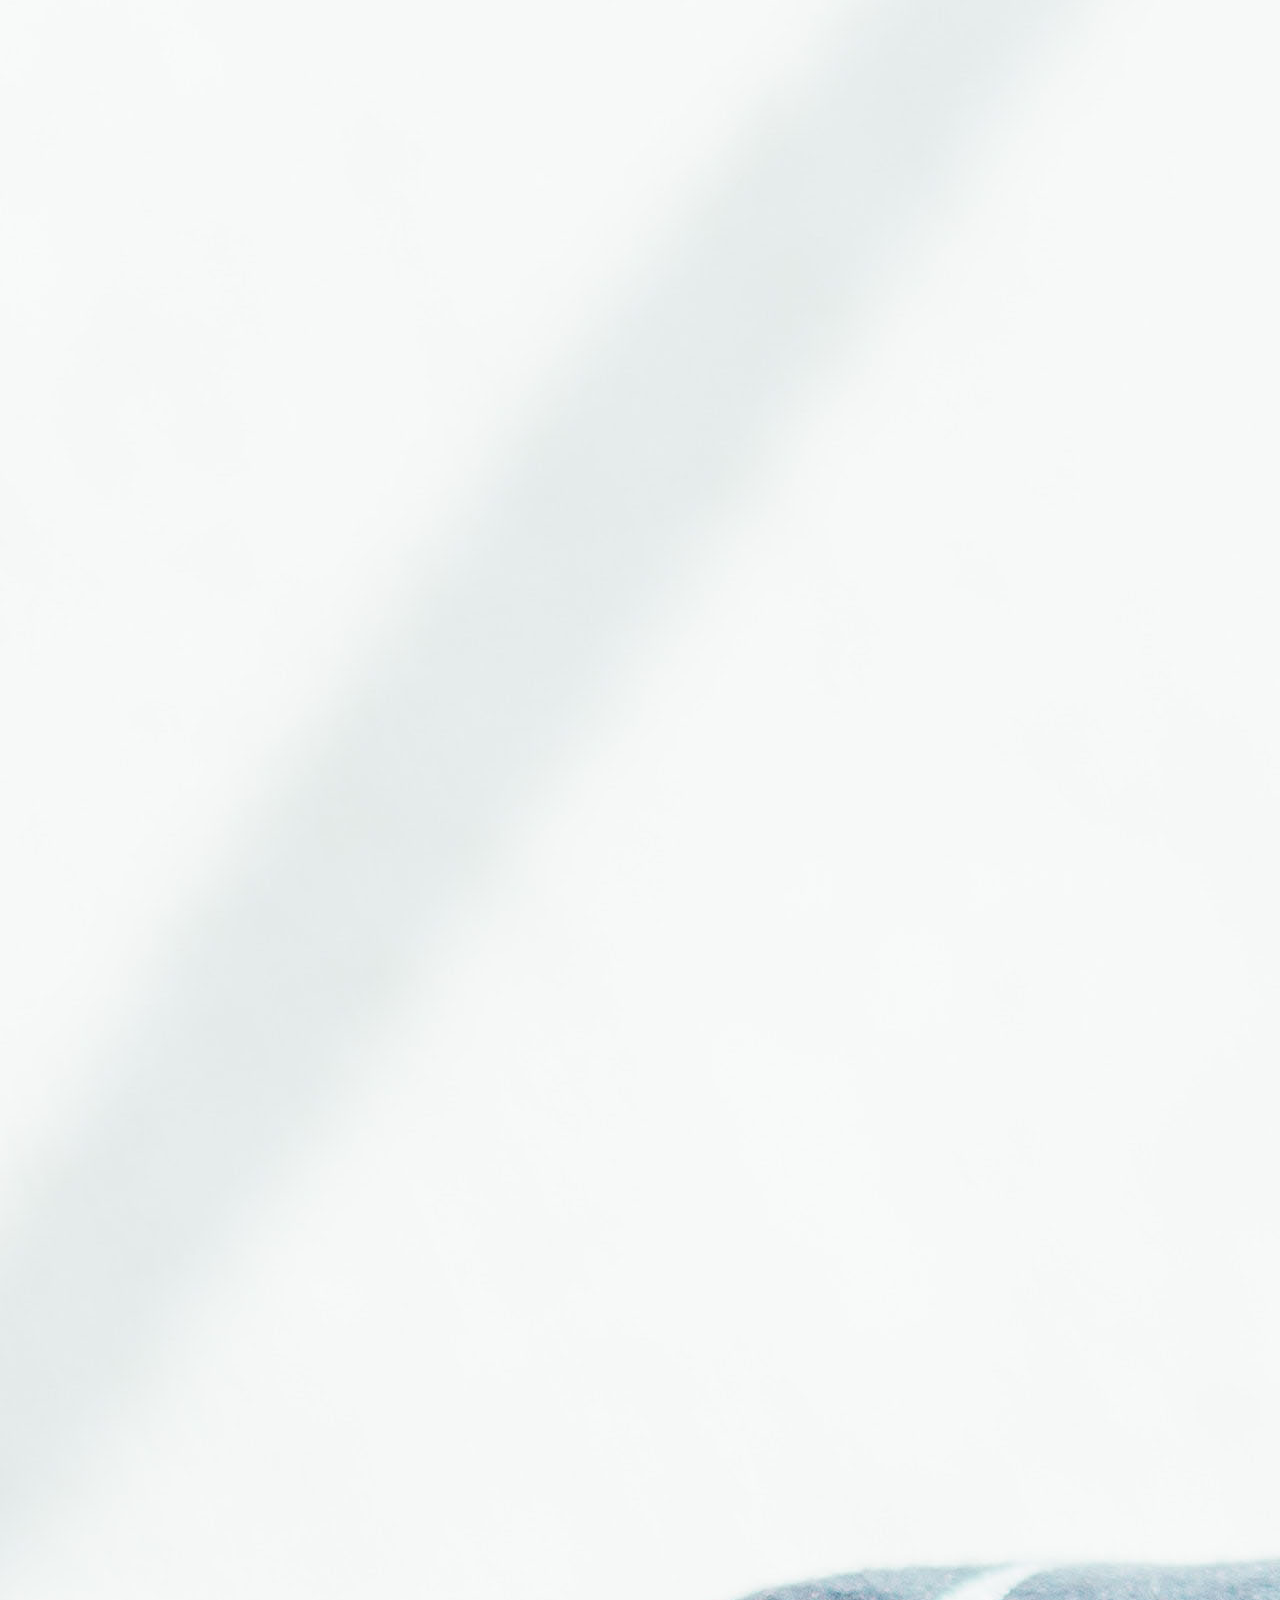
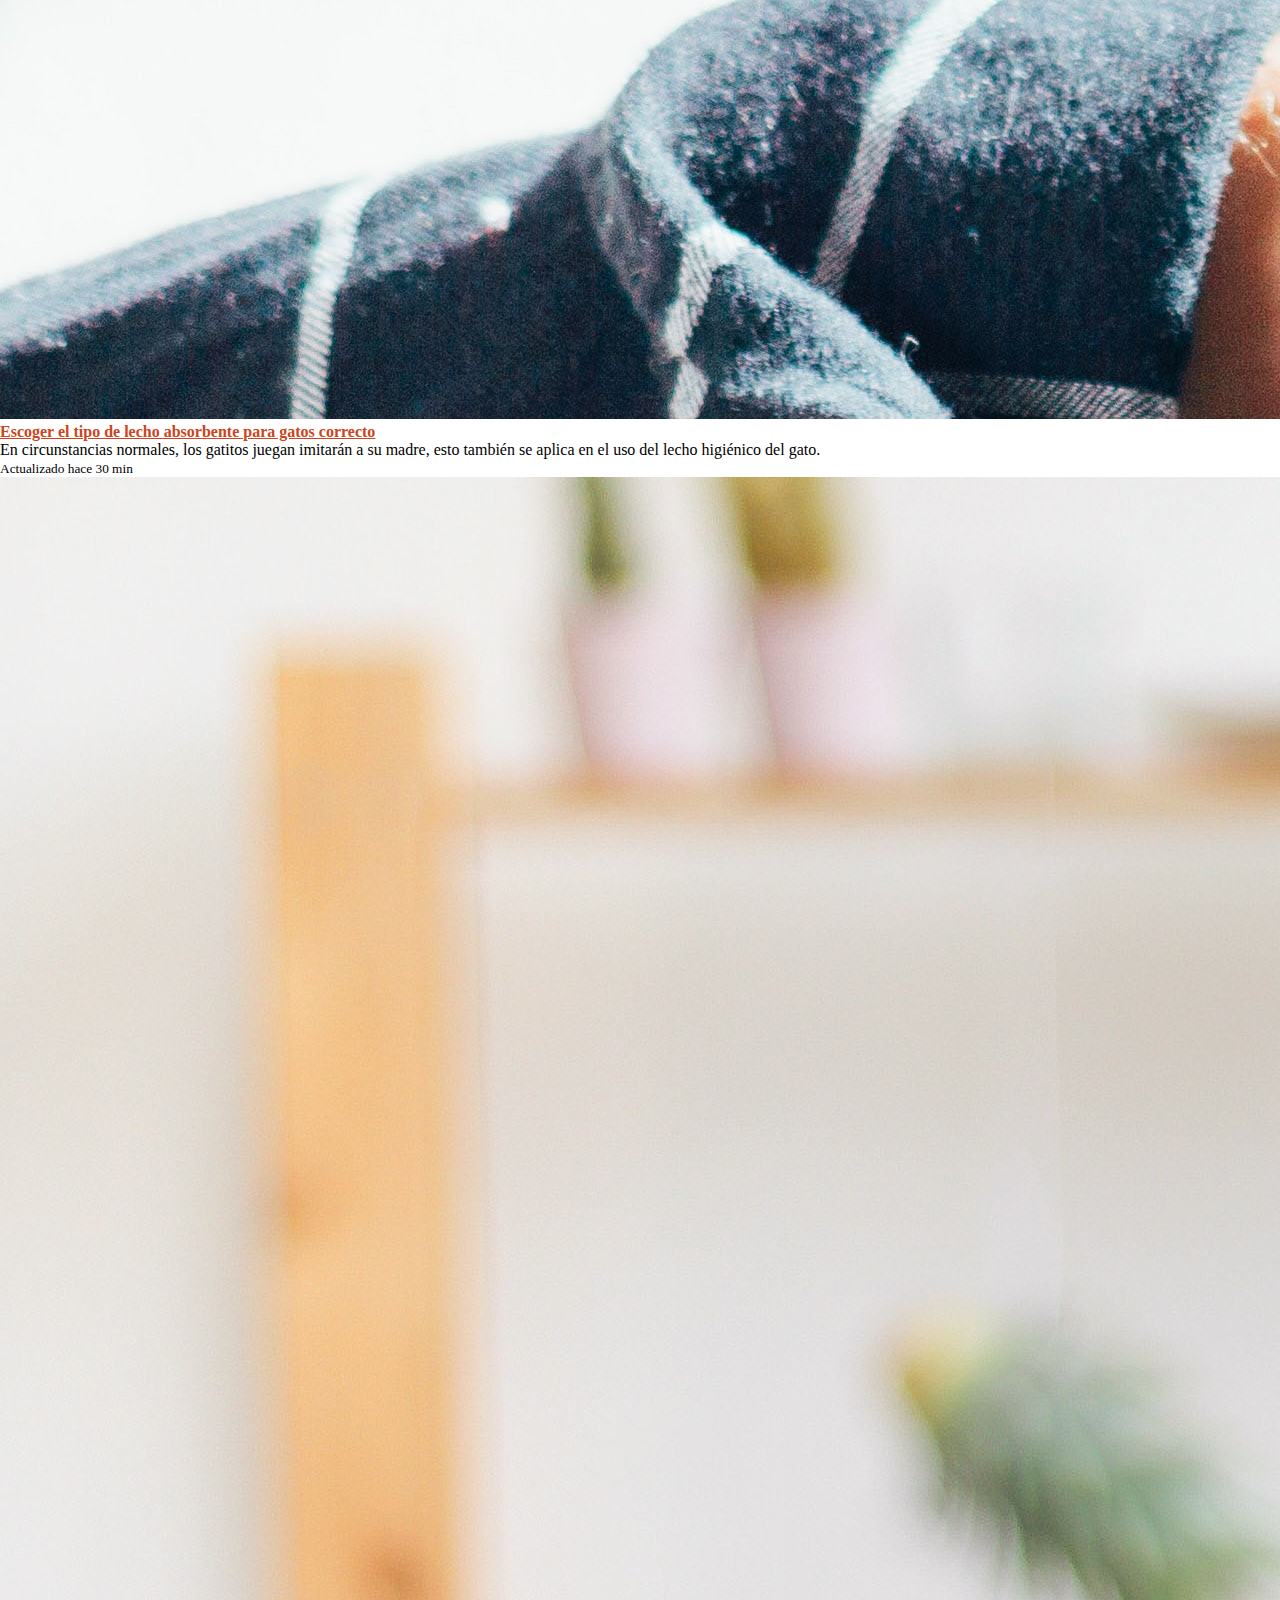
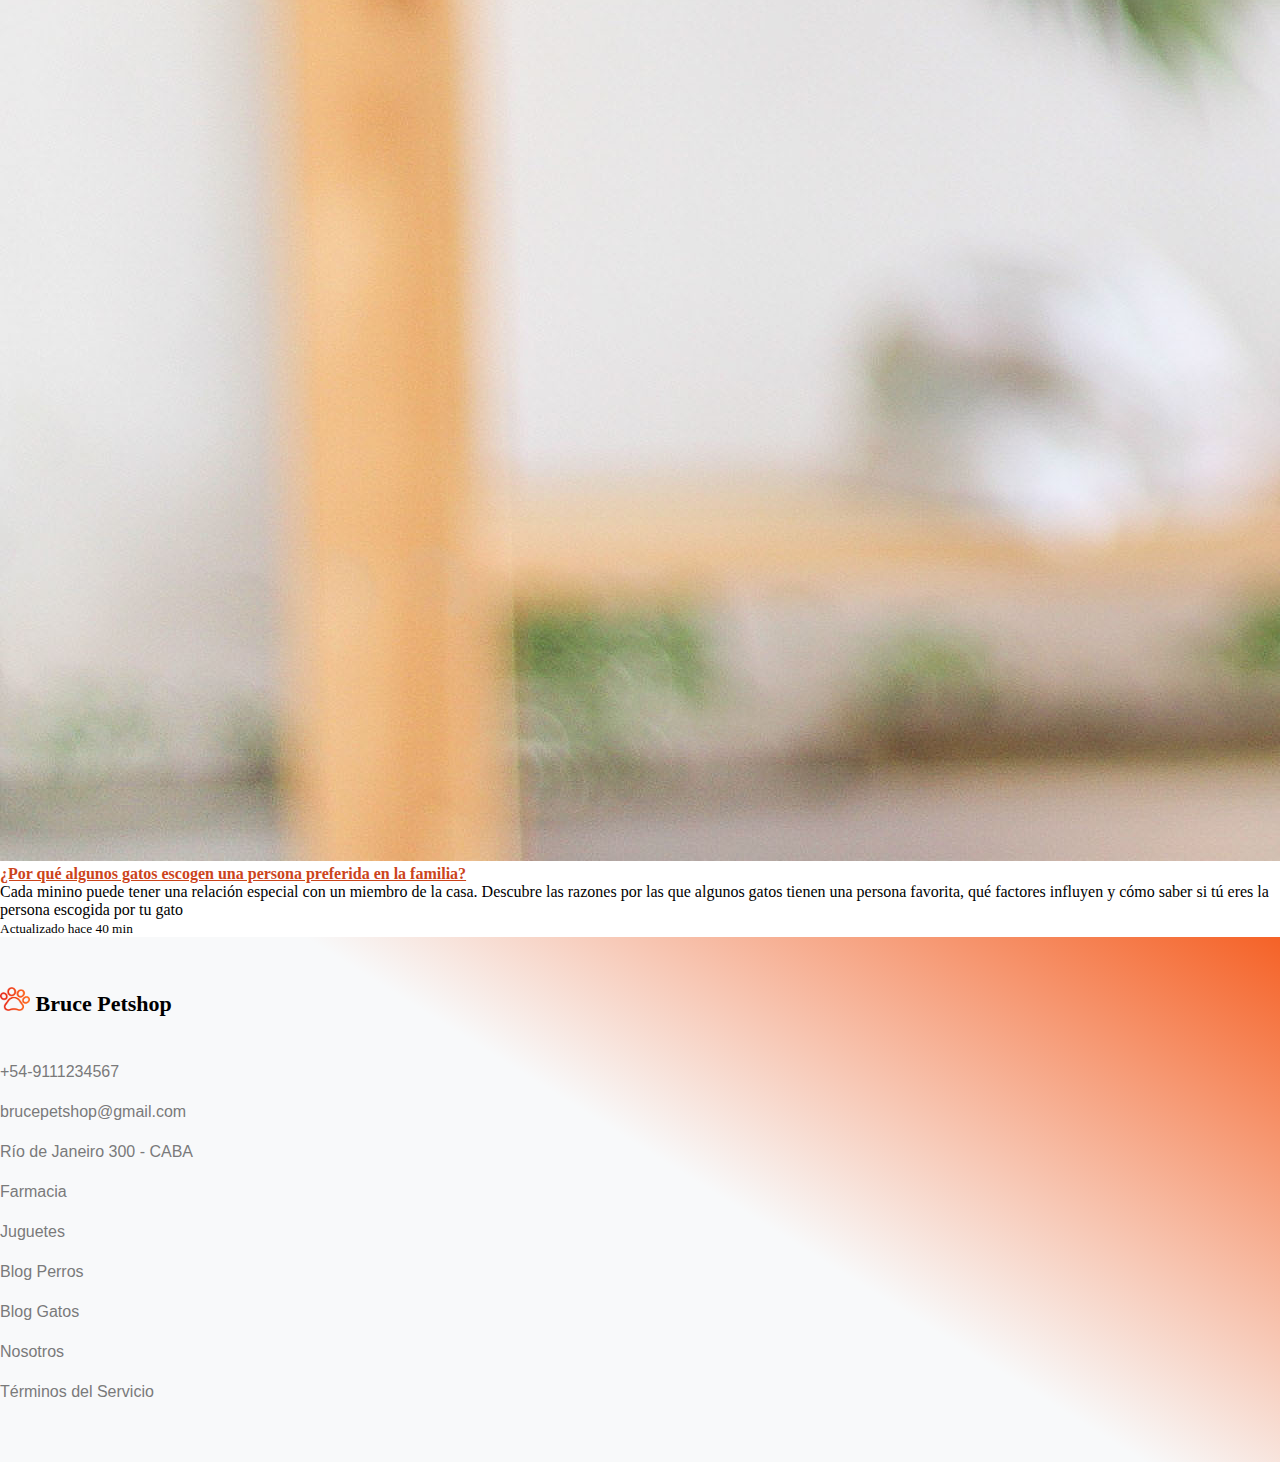
<file: articulo1gatos.html>
<!DOCTYPE html>
<html lang="es">

<head>
	<meta charset="UTF-8" />
	<meta http-equiv="X-UA-Compatible" content="IE=edge" />
	<meta name="viewport" content="width=device-width, initial-scale=1.0" />
	<!-- icono -->
	<link rel="icon" type="image/vnd.microsoft.icon" href="./assets/img/adapt_icon/3.png" />
	<!-- boostrap -->
	<link href="https://cdn.jsdelivr.net/npm/bootstrap@5.1.3/dist/css/bootstrap.min.css" rel="stylesheet"
		integrity="sha384-1BmE4kWBq78iYhFldvKuhfTAU6auU8tT94WrHftjDbrCEXSU1oBoqyl2QvZ6jIW3" crossorigin="anonymous" />
	<!-- font awesome -->
	<link rel="stylesheet" href="https://use.fontawesome.com/releases/v5.15.4/css/all.css"
		integrity="sha384-DyZ88mC6Up2uqS4h/KRgHuoeGwBcD4Ng9SiP4dIRy0EXTlnuz47vAwmeGwVChigm" crossorigin="anonymous" />
	<link rel="stylesheet" href="./assets/css/style.css" />

	<title>Blog Gatos</title>
</head>

<body>
	<header class="d-flex">
		<div class="col-12 header-area d-flex  h5 mb-0" style="margin-top: 18px;">

			<div class="col-md-4 d-flex menu_header">
				<nav class="navbar navbar-light bg-light">
					<div class="container">
						<a class="navbar-brand" href="index.html">
							<img src="./assets/img/adapt_icon/2.png" alt="" width="30" height="24" />
							<strong>Bruce Petshop <h6 class="name_tienda">home</h6></strong>
						</a>
					</div>
				</nav>
			</div>

			<div class="col-md-4 d-flex menu_header">
				<nav class="navbar navbar-expand-lg navbar-light">
					<div class="container-fluid">

						<button class="navbar-toggler" type="button" data-bs-toggle="collapse"
							data-bs-target="#navbarText" aria-controls="navbarText" aria-expanded="false"
							aria-label="Toggle navigation">
							<span class="navbar-toggler-icon"></span>
						</button>
						<div class="collapse navbar-collapse" id="navbarText">
							<ul class="navbar-nav me-auto mb-2 mb-lg-0">
								<div>
									<li class="nav-item dropdown">
										<a class="nav-link dropdown-toggle" href="blog.html" id="navbarDropdown"
											role="button" data-bs-toggle="dropdown" aria-expanded="false">
											Blog
										</a>
										<ul class="dropdown-menu" aria-labelledby="navbarDropdown">
											<li><a class="dropdown-item" href="blogperros.html">Perros</a></li>
											<li><a class="dropdown-item" href="bloggatos.html">Gatos</a></li>
										</ul>
									</li>
								</div>
								<li class="nav-item">
									<a class="nav-link" href="farmacia.html">Farmacia</a>
								</li>
								<li class="nav-item">
									<a class="nav-link" href="juguetes.html">Juguetes</a>
								</li>
								<li class="nav-item">
									<a class="nav-link" href="contacto.html">Contacto</a>
								</li>
							</ul>
						</div>
					</div>
				</nav>
			</div>
		</div>
	</header>
	<div class="slider_area">
		<div class="single_slider slider_bg_blog6 d-flex align-items-center">
			<div class="container">
				<div class="row">
					<div class="col-lg-12 col-md-6">
						<div class="slider_text_blog">
							<h3>Blog Veterinario</h3>
						</div>
					</div>
				</div>
			</div>
		</div>
	</div>
	<!-- main_start  -->
	<main class="container">
		<!-- encabezado -->
		<div class="container-fluid">
			<img src="./assets/img/blog/img/gato2.jpg" class="d-block h-50 w-100 mt-5 bordeimg" alt="perros" />
			<h2 class="mt-5 text-center" style="color: #cc441b;;">
				Escoger el tipo de lecho absorbente para gatos correcto
			</h2>
			<h5 class="text-center">Actualizado hace 30 min</h5>
			<!-- cuerpo texto -->
			<div class="mt-5 alineacionp">
				<p><strong>El Lecho para los gatito</strong></p>
				<p>En circunstancias normales, los gatitos juegan imitarán a su madre, esto también se aplica en el uso
					del
					lecho higiénico del gato. Se puede empezar a educar a los gatitos en su uso tan pronto tengan tres
					semanas.
				</p>
				<p>Lo ideal es usar unas bandejas más planas y no muy altas para que el gatito pueda entrar y salir con
					facilidad. Los hay especiales que se pueden adquirir en las tiendas de mascotas. </p>
				<p>Una vez que los gatitos comienzan a comer alimentos sólidos (a una edad de entre cuatro y seis
					semanas), sus
					madres dejan de limpiarlos. Ahora, es esencial tener un lecho higiénico cerca de su nido.</p>
				<p>Los gatitos son muy curiosos, y pueden llegar a comer la arena, pudiendo causar graves problemas,
					como la
					torsión del intestino. En este caso un lecho vegetal es la mejor opción para los gatitos.</p>
				<p><a href="https://www.catsbest.es/productos/">CAT’S BEST Original</a> es 100% fibra vegetal, por lo
					que se
					puede digerir sin ningún problema.</p>
				<p>Debemos ser meticuloso para mantener limpio la bandeja con el lecho de los gatitos, de lo contrario,
					pronto
					buscarán lugares alternativos para hacer sus negocios, ensuciando la en la habitación. En ningún
					caso debe
					tratar de disciplinar a un gatito con palabras duras o forzarlo en la bandeja. Los gatos son
					extremadamente
					sensibles y pueden asociar el lugar con sentimientos negativos, ¡no lo superarán a toda prisa! Las
					palabras de
					elogio y las sesiones de caricias abundantes son mucho más eficaces para alcanzar su objetivo de
					educar a los
					gatos pequeños en la limpieza.</p>
			</div>

			<!-- enlaces articulo redes -->
			<div class="container-fluid text-center my-5">
				<a href="https://twitter.com/" target="_blank"><img src="./assets/img/blog/png/001-gorjeo.png" alt="twitter" height="20"
						width="20" class="m-1" /></a>
				<a href="https://ar.pinterest.com/" target="_blank"><img src="./assets/img/blog/png/002-pinterest.png" alt="pinterest"
						height="20" width="20" class="m-1" /></a>
				<a href="https://www.instagram.com/" target="_blank"><img src="./assets/img/blog/png/003-instagram.png" alt="instagram"
						height="20" width="20" class="m-1" /></a>
				<a href="https://www.facebook.com/"target="_blank"><img src="./assets/img/blog/png/facebook.png" alt="facebook"
						height="20" width="20" class="m-1" /></a>
			</div>


			<!--Comentarios-->

			<div id="fb-root"></div>
			<script async defer crossorigin="anonymous"
				src="https://connect.facebook.net/es_LA/sdk.js#xfbml=1&version=v12.0&appId=469910514487935&autoLogAppEvents=1"
				nonce="Tg9msLSv"></script>
			<div class="fb-comments" data-href="https://marianteran.github.io/petshop/index.html" data-width="100%"
				data-numposts="5"></div>


			<!-- enlaces otros articulos -->
			<div class="row row-cols-1 row-cols-md-3 g-4 mt-5">
				<!-- primera tarjeta -->
				<div class="col">
					<div class="card h-100">
						<a href="articulo2gatos.html"><img src="./assets/img/blog/img/gato1.jpg" class="card-img-top"
								alt="blog1" /></a>
						<div class="card-body">
							<a href="articulo2gatos.html" class="text-decoration-none" style="color: #cc441b;">
								<h4 class="card-title">
									¿Cómo adiestrar a tu gato a para que no arañe?
								</h4>
							</a>
							<p class="card-text">
								¡Cómo nos gustaría que tuvieran patitas aterciopeladas! Nuestros
								pequeñajos pueden ser bastante destructivos.
							</p>
						</div>
						<div class="card-footer">
							<small class="text-muted">Actualizado hace 6 min</small>
						</div>
					</div>
				</div>
				<!-- segunda tarjeta -->
				<div class="col">
					<div class="card h-100">
						<a href="#"><img src="./assets/img/blog/img/gato2.jpg" class="card-img-top" alt="blog2" /></a>
						<div class="card-body">
							<a href="#" class="text-decoration-none" style="color: #cc441b;">
								<h4 class="card-title">
									Escoger el tipo de lecho absorbente para gatos correcto
								</h4>
							</a>
							<p class="card-text">
								En circunstancias normales, los gatitos juegan imitarán a su
								madre, esto también se aplica en el uso del lecho higiénico del
								gato.
							</p>
						</div>
						<div class="card-footer">
							<small class="text-muted">Actualizado hace 30 min</small>
						</div>
					</div>
				</div>
				<!-- tercera tarjeta -->
				<div class="col">
					<div class="card h-100">
						<a href="articulo3gatos.html"><img src="./assets/img/blog/img/gato3.jpg" class="card-img-top"
								alt="blog3" /></a>
						<div class="card-body">
							<a href="articulo3gatos.html" class="text-decoration-none" style="color: #cc441b;">
								<h4 class="card-title">
									¿Por qué algunos gatos escogen una persona preferida en la
									familia?
								</h4>
							</a>
							<p class="card-text">
								Cada minino puede tener una relación especial con un miembro de
								la casa. Descubre las razones por las que algunos gatos tienen
								una persona favorita, qué factores influyen y cómo saber si tú
								eres la persona escogida por tu gato
							</p>
						</div>
						<div class="card-footer">
							<small class="text-muted">Actualizado hace 40 min</small>
						</div>
					</div>
				</div>
			</div>
		</div>
	</main>
	<!-- main_end  -->

	<!-- footer_start  -->
	<footer class="footer mt-5">
		<div class="footer_top">
			<div class="container">
				<div class="row">
					<div class="col-xl-3 col-md-6 col-lg-3">
						<div class="footer_widget">
							<div class="footer_logo">
								<a class="footer_logo_index" href="index.html">
									<img src="./assets/img/adapt_icon/2.png" alt="" width="30" height="24" />
									Bruce Petshop
								</a>
							</div>

							<div class="social_links">
                                <ul class="d-flex mx-2">
                                    <li class="mx-2">
                                        <a href="https://es-la.facebook.com/" target="_blank">
                                            <i class="fab fa-facebook"></i>
                                        </a>
                                    </li>

                                    <li class="mx-2">
                                        <a href="https://www.instagram.com/" target="_blank">
                                            <i class="fab fa-instagram"></i>
                                        </a>
                                    </li>
                                    <li class="mx-2">
                                        <a href="https://api.whatsapp.com/send?phone=+54-9111234567"target="_blank" >
                                            <i class="fab fa-whatsapp"></i>
                                        </a>
                                    </li>
                                </ul>
                            </div>
						</div>
					</div>
					<div class="col-xl-3 col-md-6 col-lg-3">
						<div class="footer_widget">
							<ul class="links">
								<li><a>+54-9111234567</a></li>
								<li><a class="footer_links"
										href="mailto:brucepetshop@gmail.com">brucepetshop@gmail.com</a></li>
								<li><a class="footer_links" href="contacto.html">Río de Janeiro 300 - CABA</a> </li>
							</ul>
						</div>
					</div>
					<div class="col-xl-3 col-md-6 col-lg-3">
						<div class="footer_widget">
							<ul class="links">
								<li><a class="footer_links" href="farmacia.html">Farmacia</a></li>
								<li><a class="footer_links" href="juguetes.html">Juguetes </a></li>
								<li><a class="footer_links" href="blogperros.html">Blog Perros</a></li>
								<li><a class="footer_links" href="bloggatos.html">Blog Gatos</a></li>
							</ul>
						</div>
					</div>
					<div class="col-xl-3 col-md-6 col-lg-3">
						<div class="footer_widget">
							<ul class="links">
								<li><a class="footer_links" href="./nosotros.html">Nosotros</a></li>
								<li><a class="footer_links" href="terminos.html">Términos del Servicio</a></li>
							</ul>
						</div>
					</div>

				</div>
			</div>
		</div>
	</footer>
	<!-- footer_end  -->

	<!-- boostrap js -->
	<script src="https://cdn.jsdelivr.net/npm/bootstrap@5.1.3/dist/js/bootstrap.bundle.min.js"
		integrity="sha384-ka7Sk0Gln4gmtz2MlQnikT1wXgYsOg+OMhuP+IlRH9sENBO0LRn5q+8nbTov4+1p"
		crossorigin="anonymous"></script>
</body>

</html>
</file>
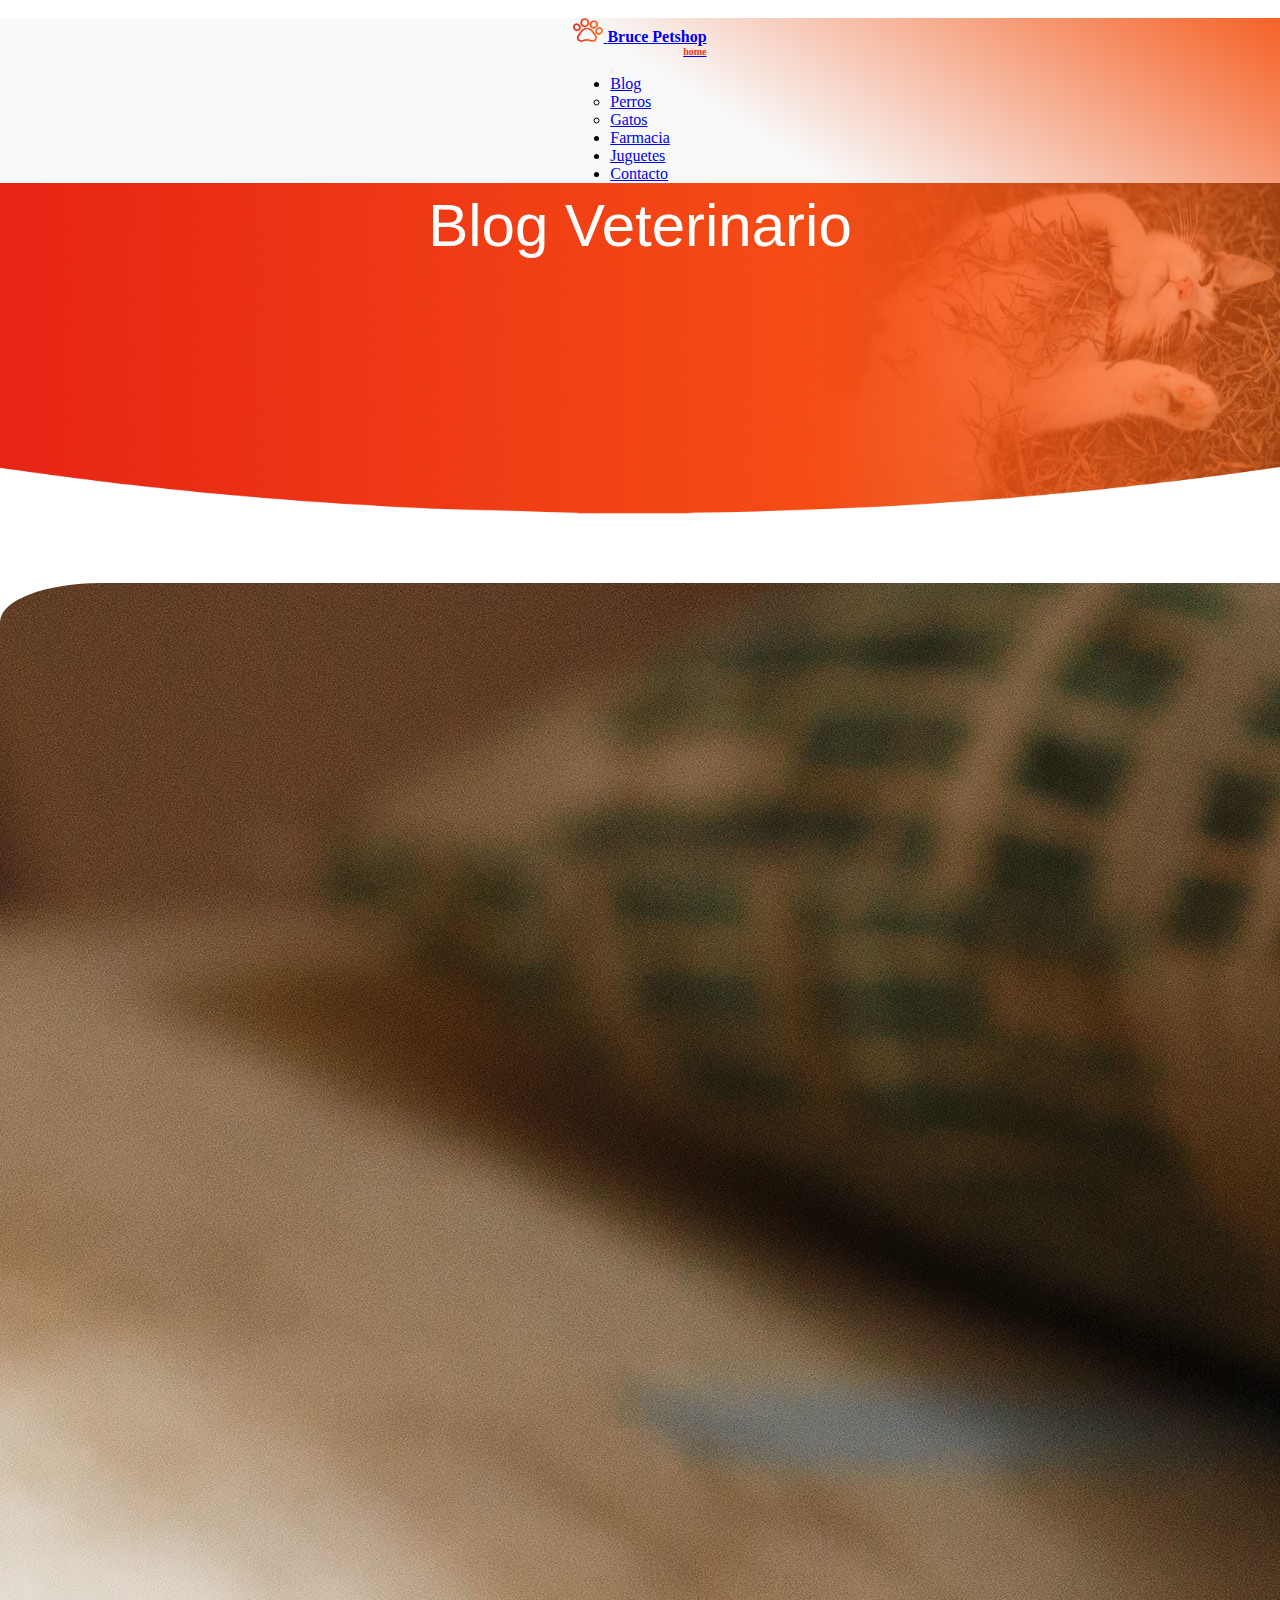
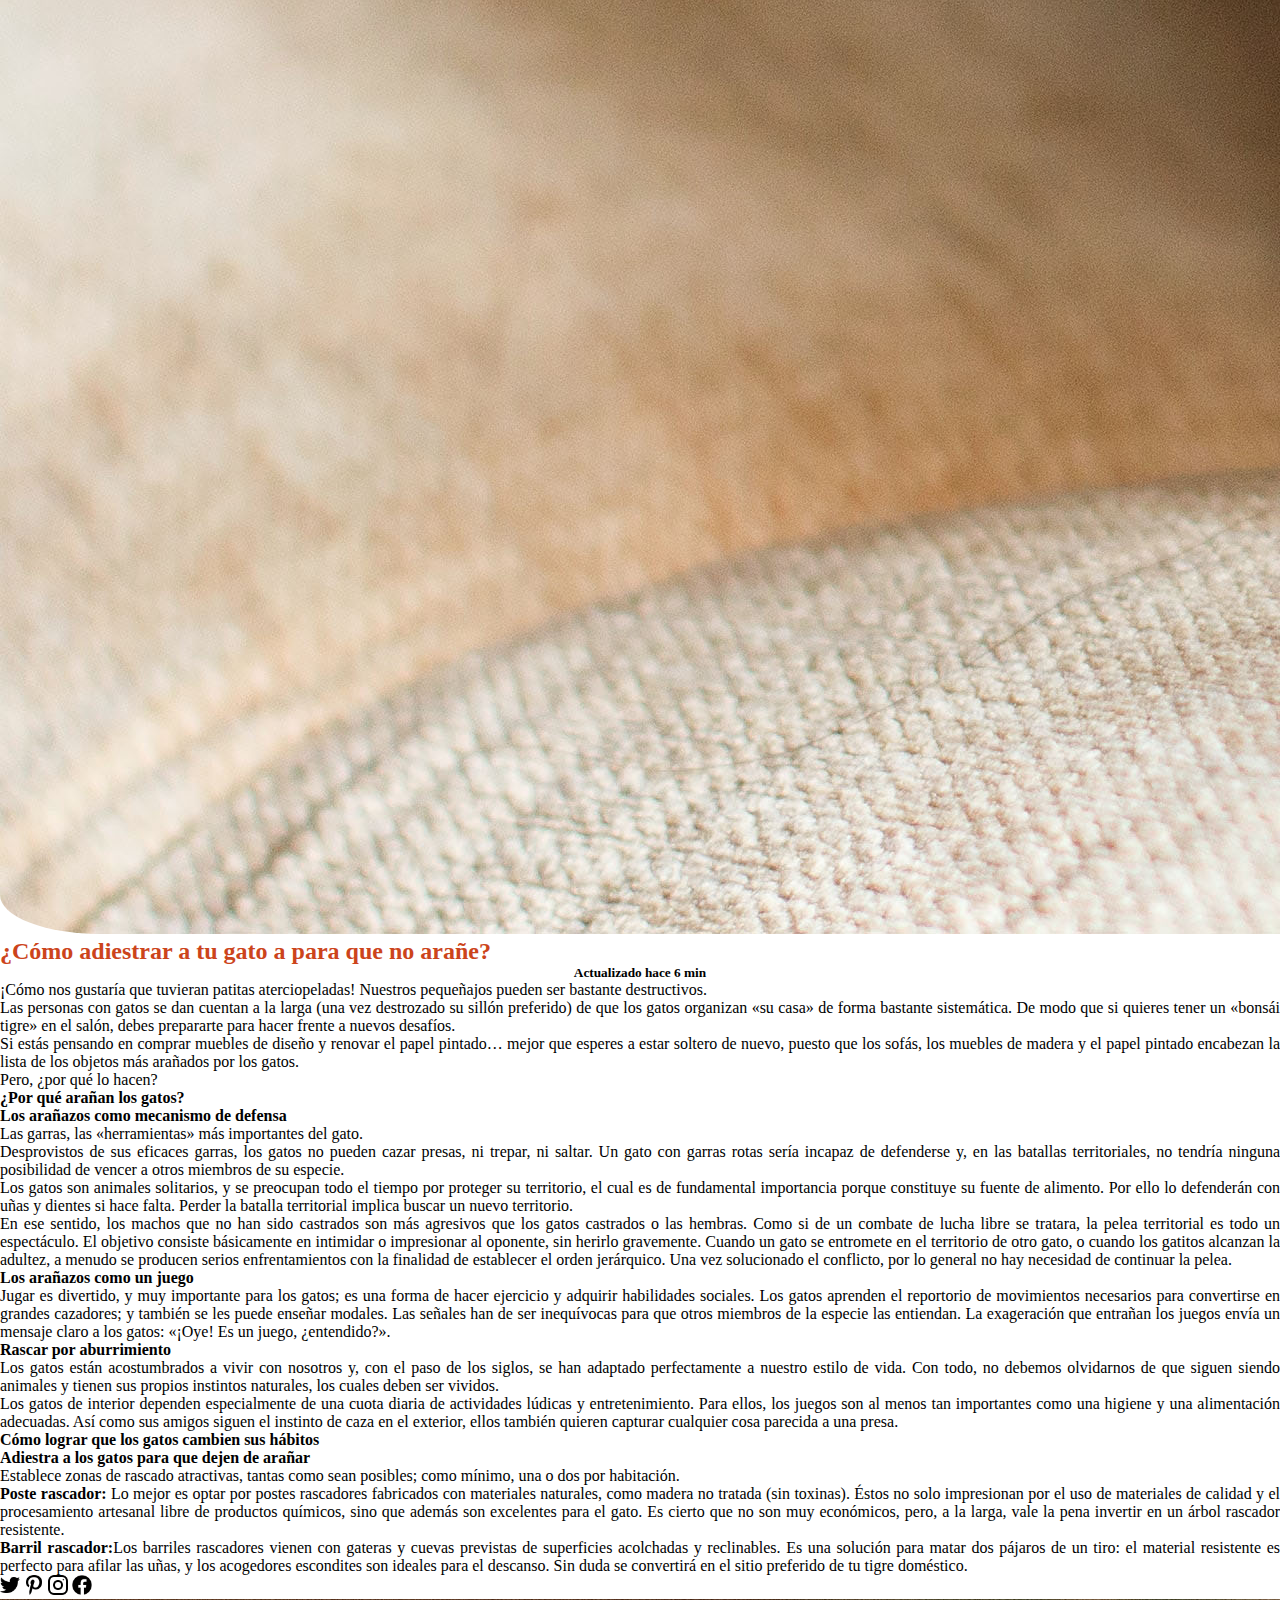
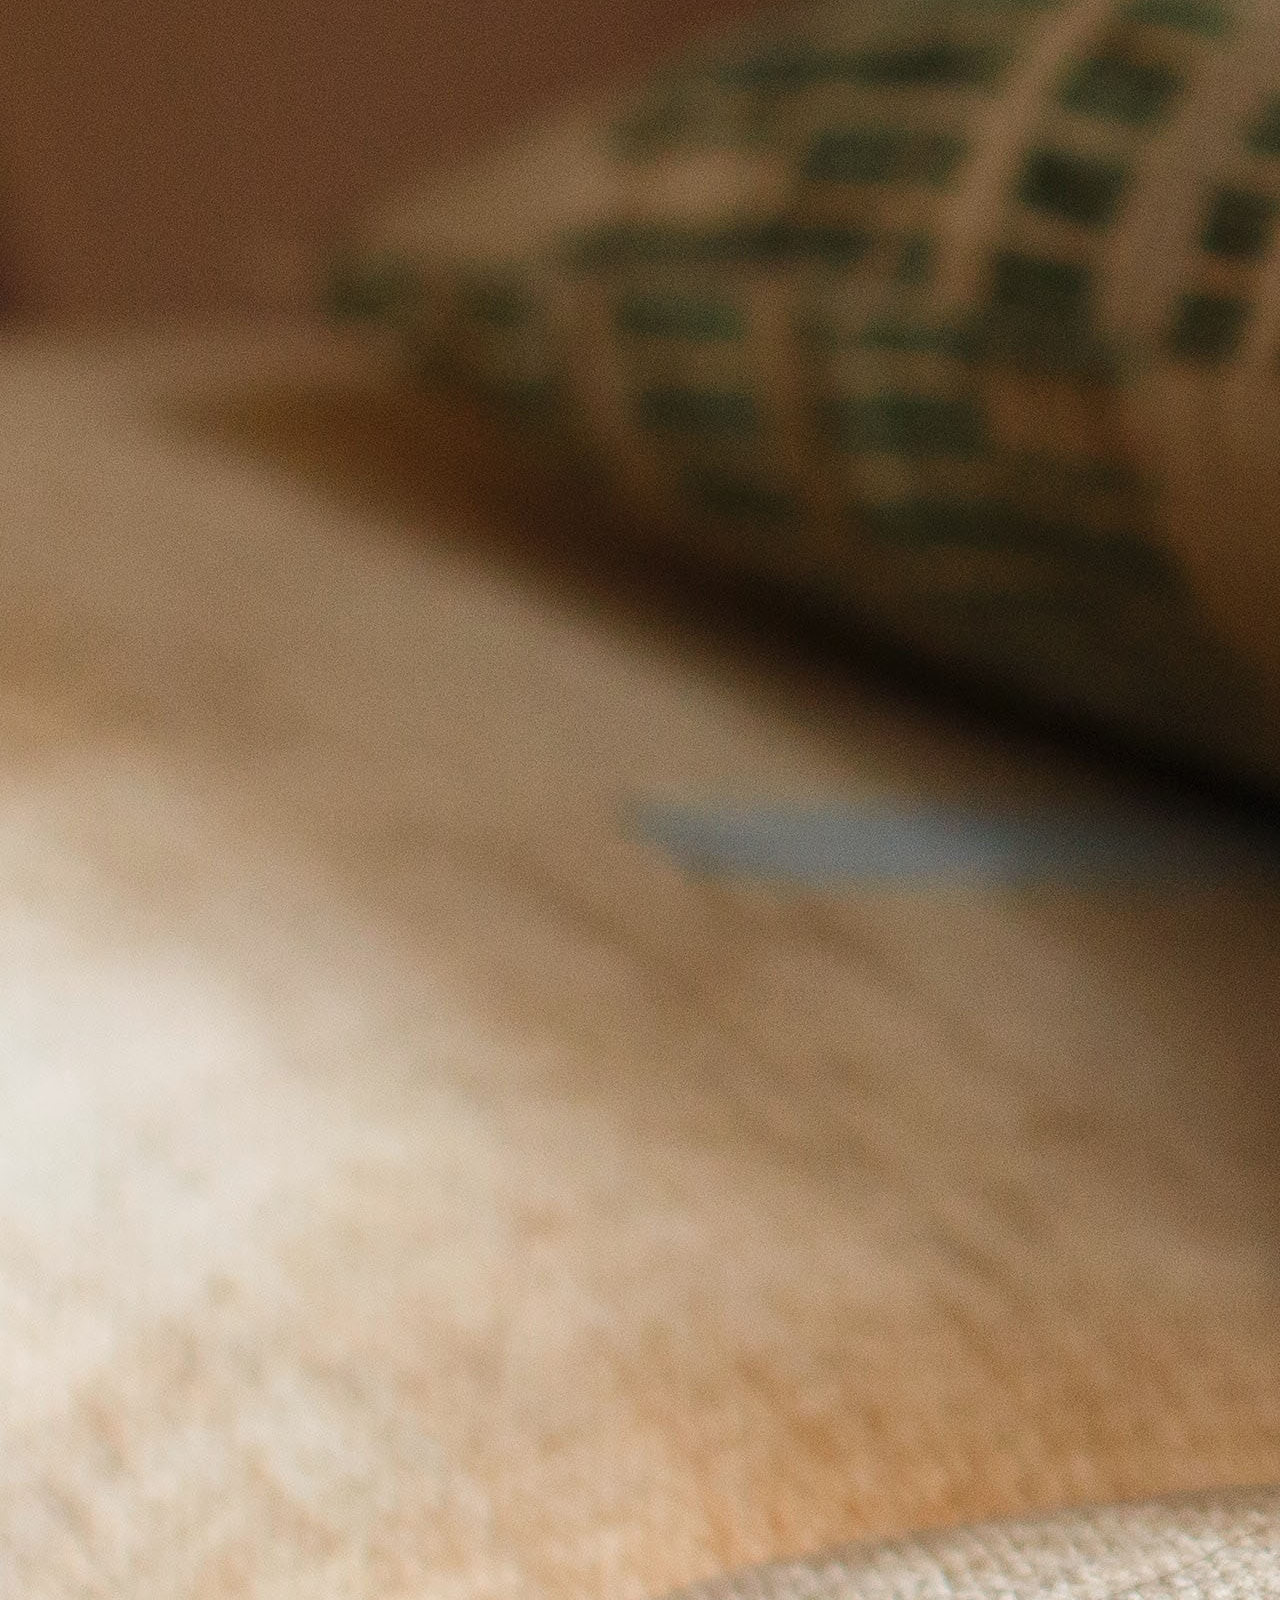
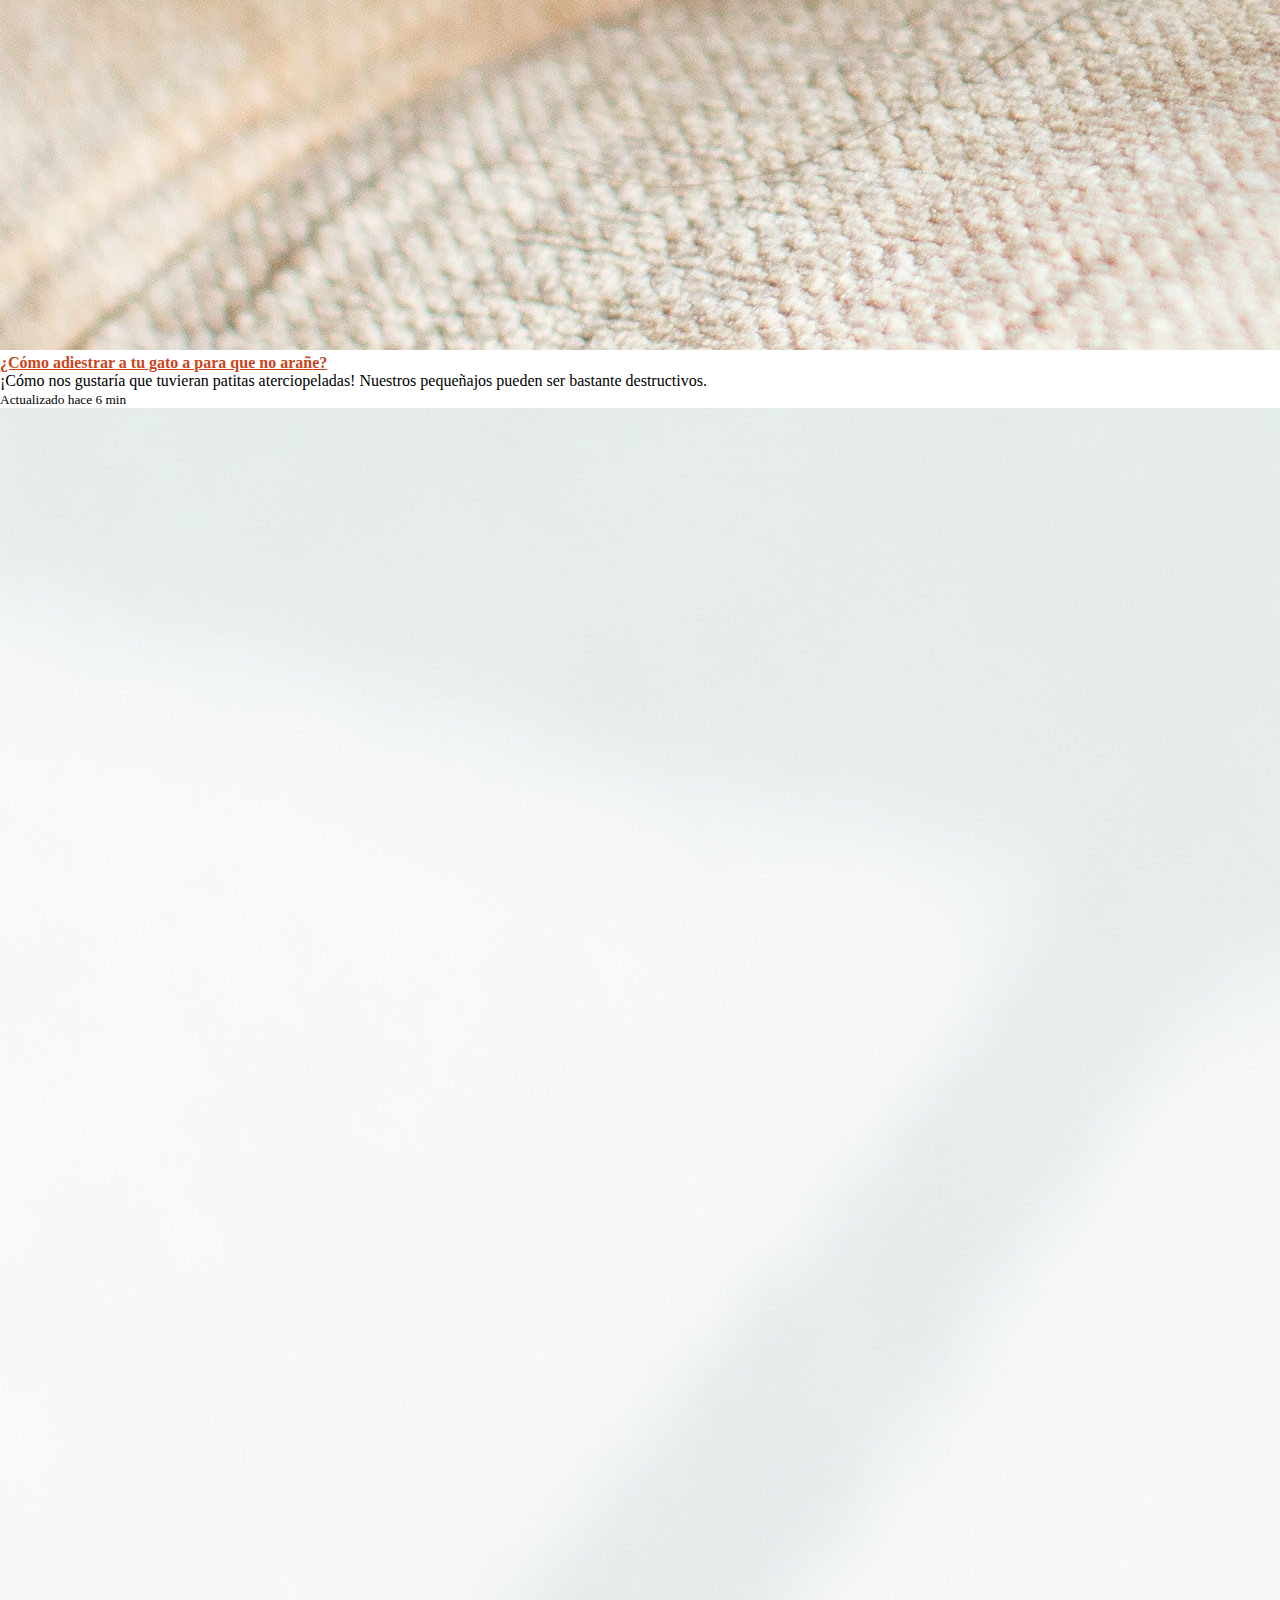
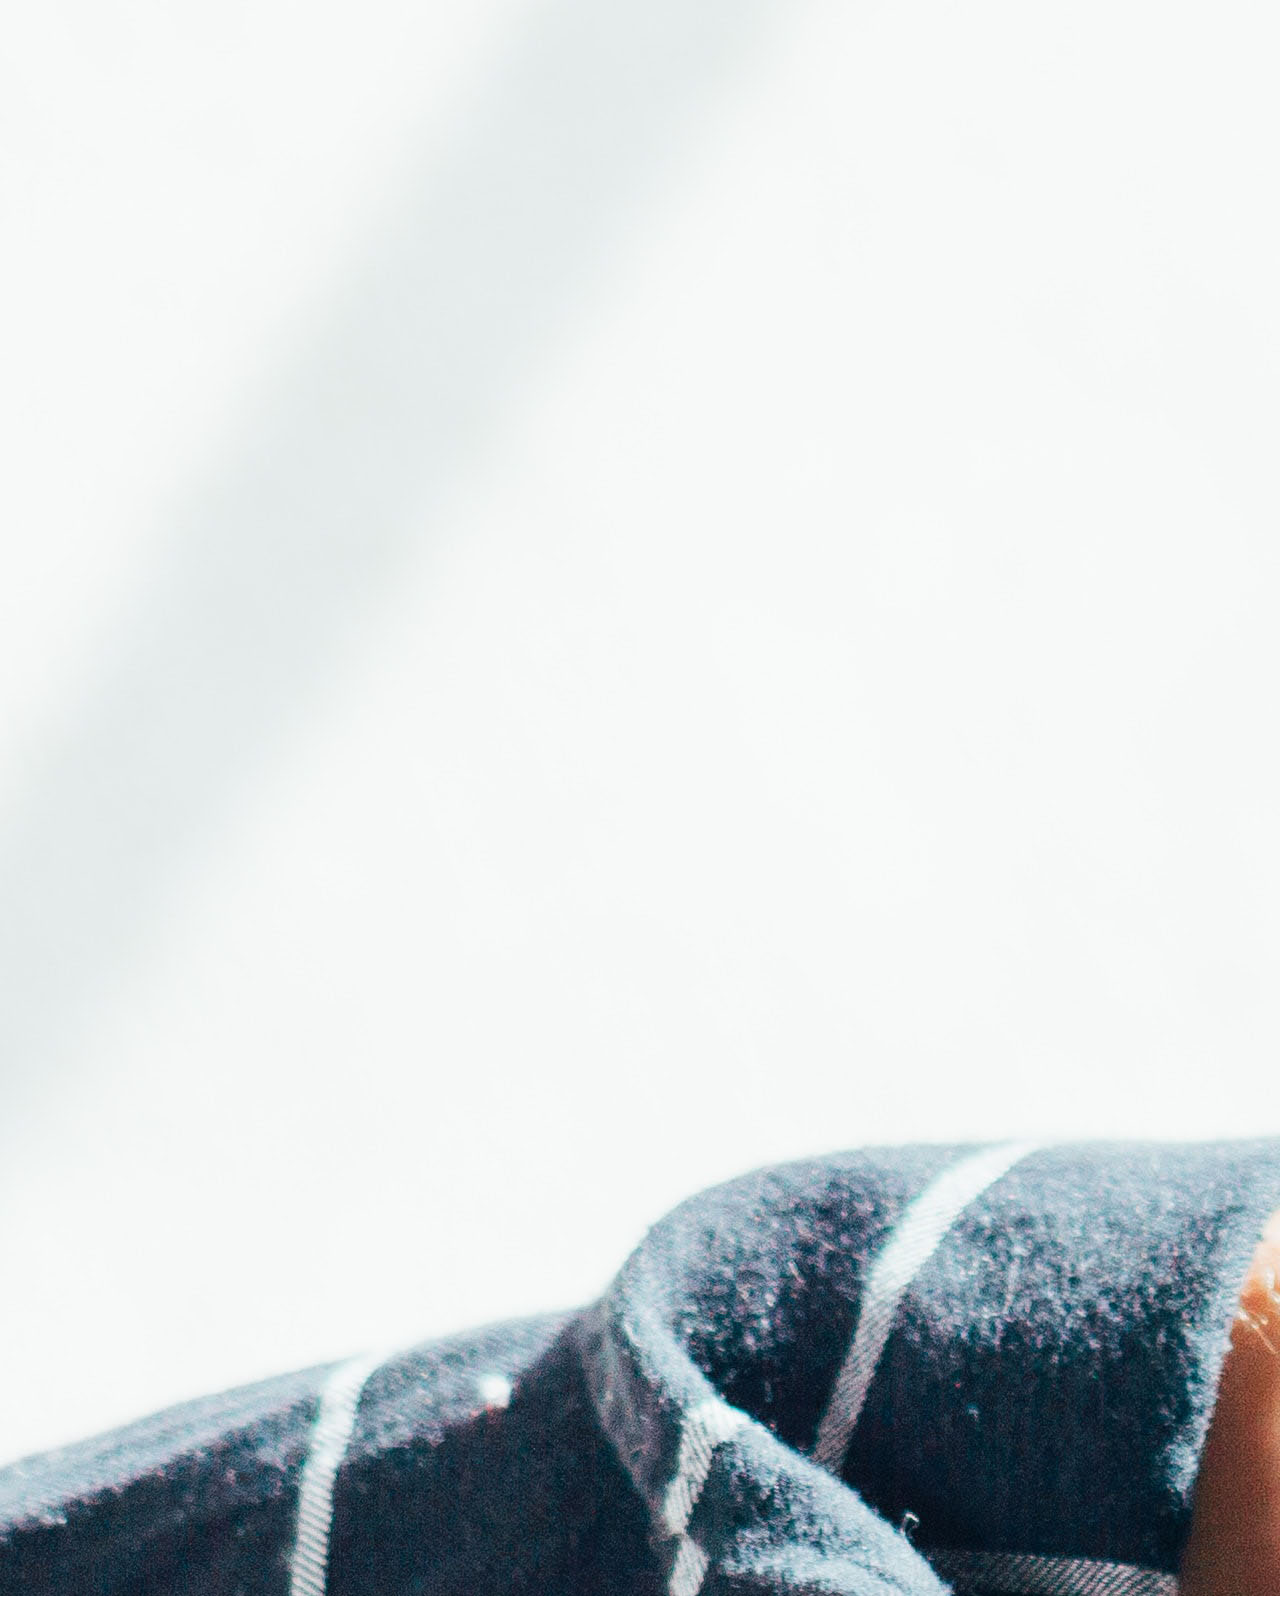
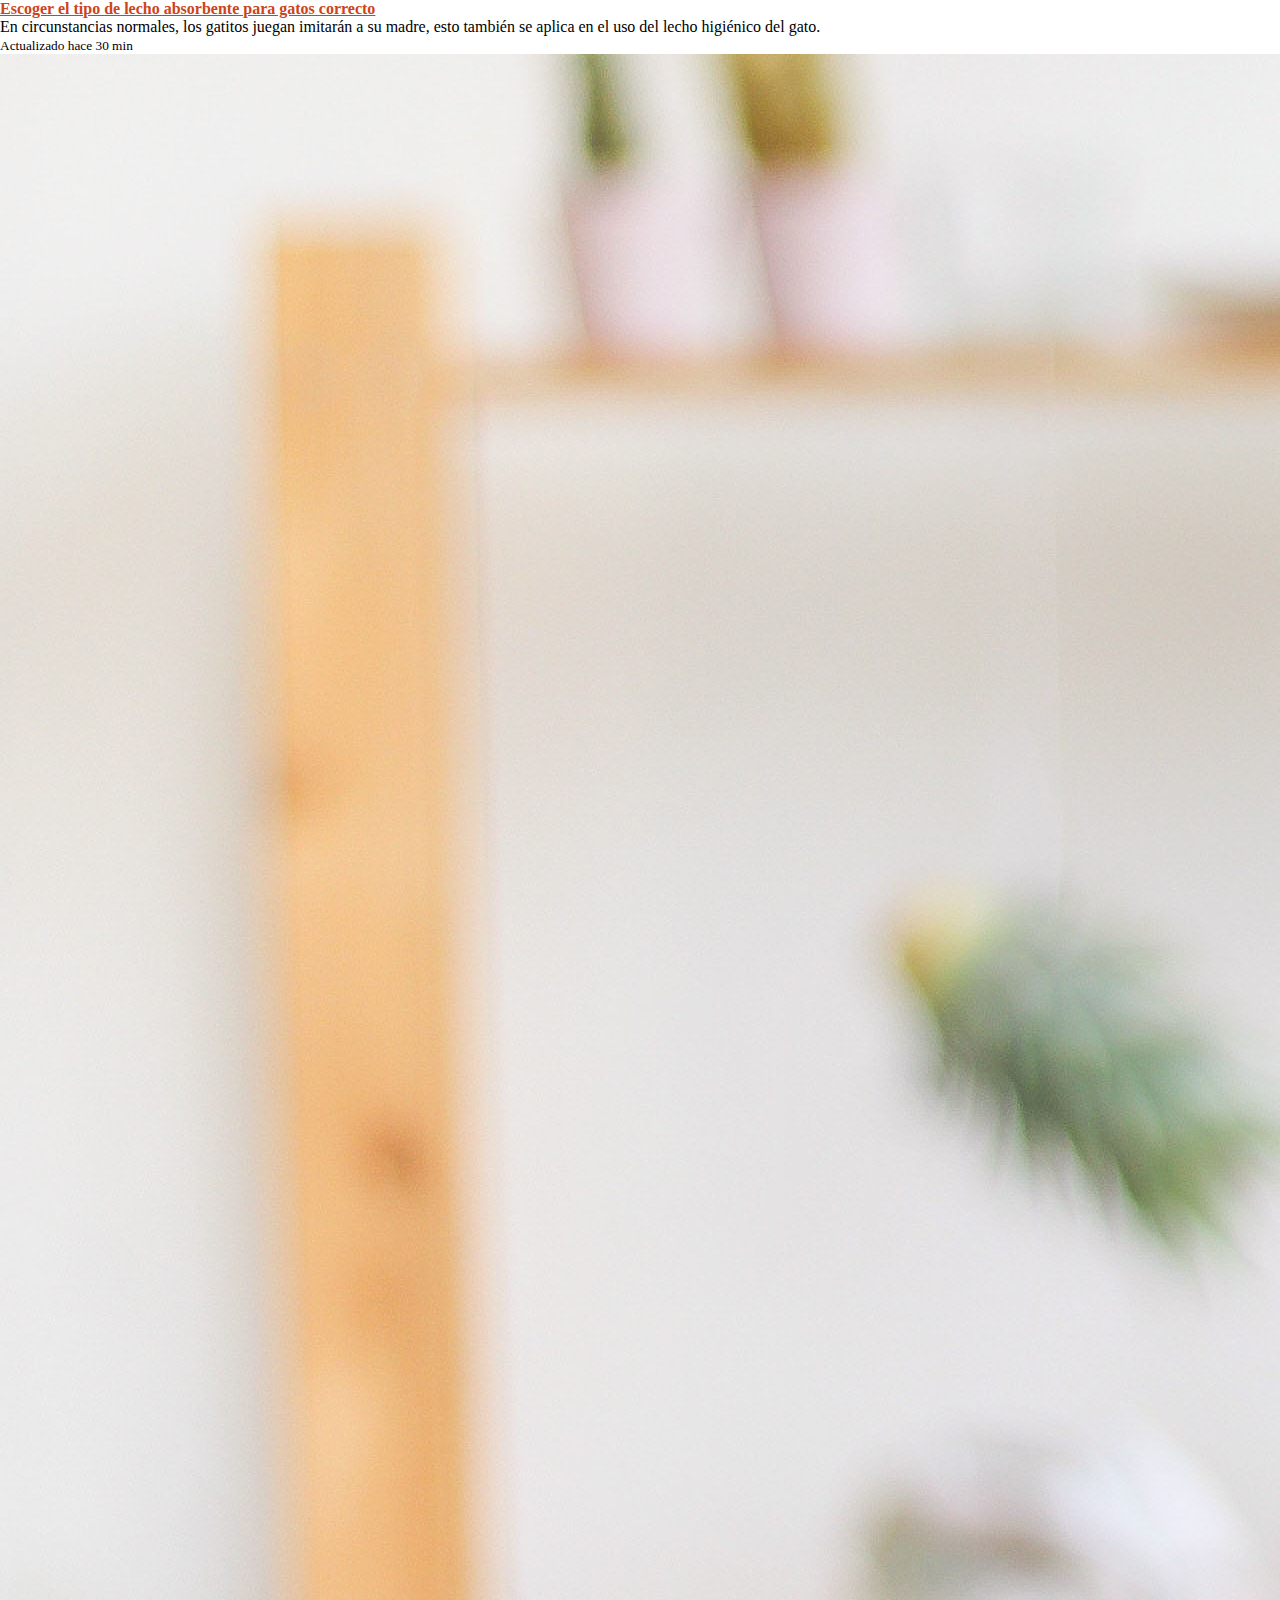
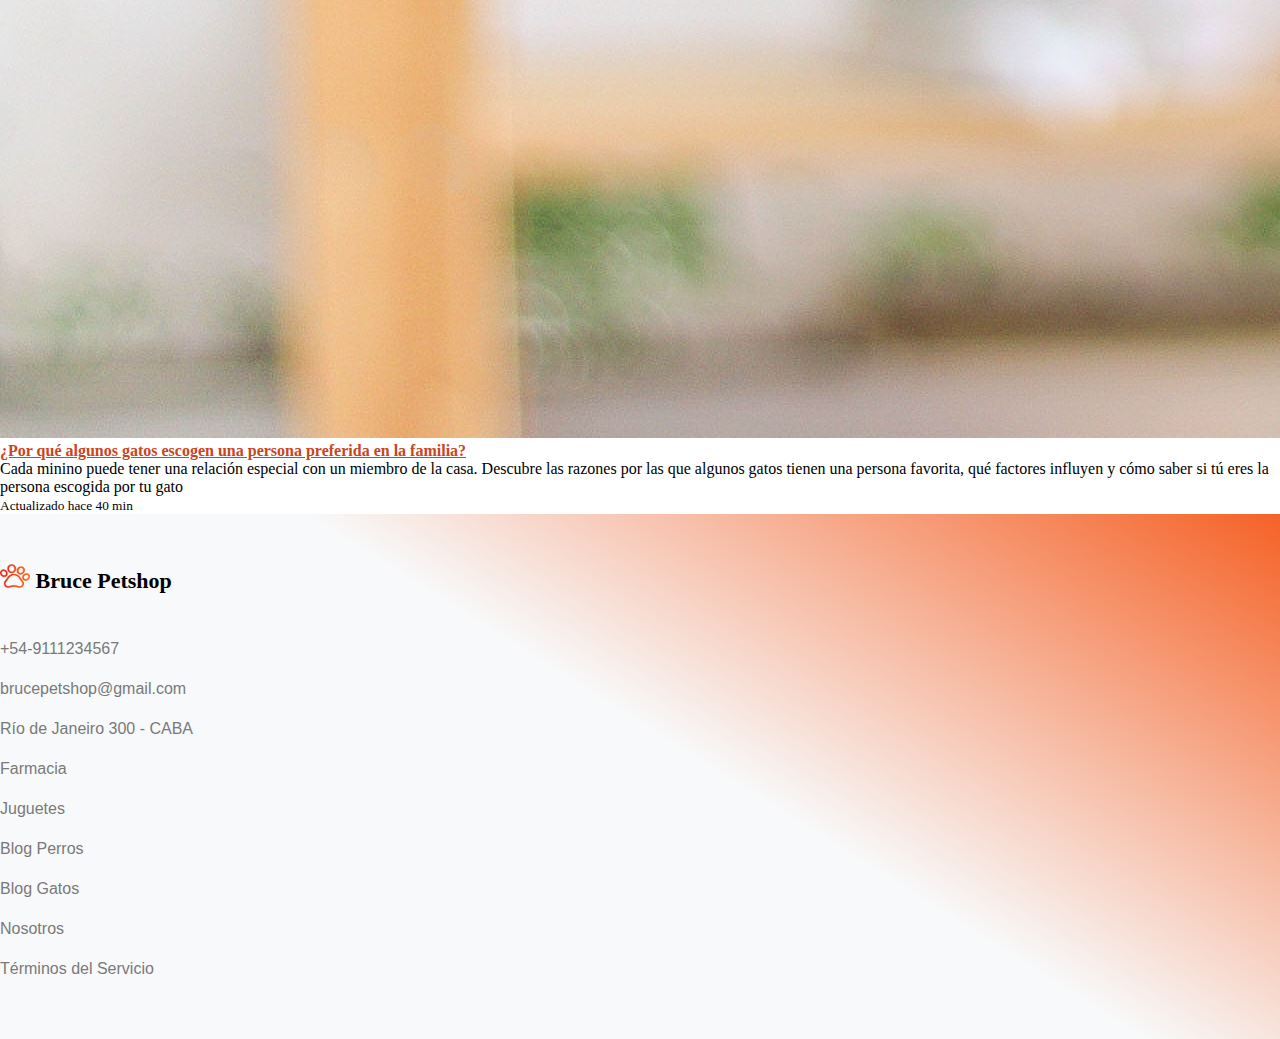
<file: articulo2gatos.html>
<!DOCTYPE html>
<html lang="es">

<head>
	<meta charset="UTF-8" />
	<meta http-equiv="X-UA-Compatible" content="IE=edge" />
	<meta name="viewport" content="width=device-width, initial-scale=1.0" />
	<!-- icono -->
	<link rel="icon" type="image/vnd.microsoft.icon" href="./assets/img/adapt_icon/3.png" />
	<!-- boostrap -->
	<link href="https://cdn.jsdelivr.net/npm/bootstrap@5.1.3/dist/css/bootstrap.min.css" rel="stylesheet"
		integrity="sha384-1BmE4kWBq78iYhFldvKuhfTAU6auU8tT94WrHftjDbrCEXSU1oBoqyl2QvZ6jIW3" crossorigin="anonymous" />
	<!-- font awesome -->
	<link rel="stylesheet" href="https://use.fontawesome.com/releases/v5.15.4/css/all.css"
		integrity="sha384-DyZ88mC6Up2uqS4h/KRgHuoeGwBcD4Ng9SiP4dIRy0EXTlnuz47vAwmeGwVChigm" crossorigin="anonymous" />
	<link rel="stylesheet" href="./assets/css/style.css" />

	<title>Blog Gatos</title>
</head>

<body>
	<header class="d-flex">
		<div class="col-12 header-area d-flex  h5 mb-0" style="margin-top: 18px;">

			<div class="col-md-4 d-flex menu_header">
				<nav class="navbar navbar-light bg-light">
					<div class="container">
						<a class="navbar-brand" href="index.html">
							<img src="./assets/img/adapt_icon/2.png" alt="" width="30" height="24" />
							<strong>Bruce Petshop <h6 class="name_tienda">home</h6></strong>
						</a>
					</div>
				</nav>
			</div>

			<div class="col-md-4 d-flex menu_header">
				<nav class="navbar navbar-expand-lg navbar-light">
					<div class="container-fluid">

						<button class="navbar-toggler" type="button" data-bs-toggle="collapse"
							data-bs-target="#navbarText" aria-controls="navbarText" aria-expanded="false"
							aria-label="Toggle navigation">
							<span class="navbar-toggler-icon"></span>
						</button>
						<div class="collapse navbar-collapse" id="navbarText">
							<ul class="navbar-nav me-auto mb-2 mb-lg-0">
								<div>
									<li class="nav-item dropdown">
										<a class="nav-link dropdown-toggle" href="blog.html" id="navbarDropdown"
											role="button" data-bs-toggle="dropdown" aria-expanded="false">
											Blog
										</a>
										<ul class="dropdown-menu" aria-labelledby="navbarDropdown">
											<li><a class="dropdown-item" href="blogperros.html">Perros</a></li>
											<li><a class="dropdown-item" href="bloggatos.html">Gatos</a></li>
										</ul>
									</li>
								</div>
								<li class="nav-item">
									<a class="nav-link" href="farmacia.html">Farmacia</a>
								</li>
								<li class="nav-item">
									<a class="nav-link" href="juguetes.html">Juguetes</a>
								</li>
								<li class="nav-item">
									<a class="nav-link" href="contacto.html">Contacto</a>
								</li>
							</ul>
						</div>
					</div>
				</nav>
			</div>
		</div>
	</header>
	<div class="slider_area">
		<div class="single_slider slider_bg_blog7 d-flex align-items-center">
			<div class="container">
				<div class="row">
					<div class="col-lg-12 col-md-6">
						<div class="slider_text_blog">
							<h3>Blog Veterinario</h3>
						</div>
					</div>
				</div>
			</div>
		</div>
	</div>

	<!-- main_start  -->
	<main class="container">
		<!-- encabezado -->
		<div class="container-fluid">
			<img src="./assets/img/blog/img/gato1.jpg" class="d-block h-50 w-100 mt-5 bordeimg" alt="perros" />
			<h2 class="mt-5 text-center" style="color: #cc441b;;">
				¿Cómo adiestrar a tu gato
				a para que no arañe?
			</h2>
			<h5 class="text-center">Actualizado hace 6 min</h5>
			<!-- cuerpo texto -->
			<div class="mt-5 alineacionp">
				<p>¡Cómo nos gustaría que tuvieran patitas aterciopeladas! Nuestros pequeñajos pueden ser bastante
					destructivos.
				</p>
				<p>Las personas con gatos se dan cuentan a la larga (una vez destrozado su sillón preferido) de que los
					gatos
					organizan «su casa» de forma bastante sistemática. De modo que si quieres tener un «bonsái tigre» en
					el salón,
					debes prepararte para hacer frente a nuevos desafíos.</p>
				<p>Si estás pensando en comprar muebles de diseño y renovar el papel pintado… mejor que esperes a estar
					soltero
					de nuevo, puesto que los sofás, los muebles de madera y el papel pintado encabezan la lista de los
					objetos más
					arañados por los gatos.</p>
				<p>Pero, ¿por qué lo hacen?</p>
				<p><strong>¿Por qué arañan los gatos?</strong></p>
				<p><strong>Los arañazos como mecanismo de defensa</strong></p>
				<p>Las garras, las «herramientas» más importantes del gato.</p>
				<p>Desprovistos de sus eficaces garras, los gatos no pueden cazar presas, ni trepar, ni saltar. Un gato
					con
					garras rotas sería incapaz de defenderse y, en las batallas territoriales, no tendría ninguna
					posibilidad de
					vencer a otros miembros de su especie.</p>
				<p>Los gatos son animales solitarios, y se preocupan todo el tiempo por proteger su territorio, el cual
					es de
					fundamental importancia porque constituye su fuente de alimento. Por ello lo defenderán con uñas y
					dientes si
					hace falta. Perder la batalla territorial implica buscar un nuevo territorio. </p>
				<p>En ese sentido, los machos que no han sido castrados son más agresivos que los gatos castrados o las
					hembras.
					Como si de un combate de lucha libre se tratara, la pelea territorial es todo un espectáculo. El
					objetivo
					consiste básicamente en intimidar o impresionar al oponente, sin herirlo gravemente. Cuando un gato
					se
					entromete en el territorio de otro gato, o cuando los gatitos alcanzan la adultez, a menudo se
					producen serios
					enfrentamientos con la finalidad de establecer el orden jerárquico. Una vez solucionado el
					conflicto, por lo
					general no hay necesidad de continuar la pelea.</p>
				<P><strong>Los arañazos como un juego</strong></P>
				<p>Jugar es divertido, y muy importante para los gatos; es una forma de hacer ejercicio y adquirir
					habilidades
					sociales. Los gatos aprenden el reportorio de movimientos necesarios para convertirse en grandes
					cazadores; y
					también se les puede enseñar modales. Las señales han de ser inequívocas para que otros miembros de
					la especie
					las entiendan. La exageración que entrañan los juegos envía un mensaje claro a los gatos: «¡Oye! Es
					un juego,
					¿entendido?».</p>
				<p><strong>Rascar por aburrimiento</strong></p>
				<p>Los gatos están acostumbrados a vivir con nosotros y, con el paso de los siglos, se han adaptado
					perfectamente a nuestro estilo de vida. Con todo, no debemos olvidarnos de que siguen siendo
					animales y tienen
					sus propios instintos naturales, los cuales deben ser vividos.</p>
				<p>Los gatos de interior dependen especialmente de una cuota diaria de actividades lúdicas y
					entretenimiento.
					Para ellos, los juegos son al menos tan importantes como una higiene y una alimentación adecuadas.
					Así como
					sus amigos siguen el instinto de caza en el exterior, ellos también quieren capturar cualquier cosa
					parecida a
					una presa.</p>
				<p><strong>Cómo lograr que los gatos cambien sus hábitos</strong></p>
				<p><strong>Adiestra a los gatos para que dejen de arañar</strong></p>
				<p>Establece zonas de rascado atractivas, tantas como sean posibles; como mínimo, una o dos por
					habitación.</p>
				<p><strong>Poste rascador:</strong> Lo mejor es optar por postes rascadores fabricados con materiales
					naturales,
					como madera no tratada (sin toxinas). Éstos no solo impresionan por el uso de materiales de calidad
					y el
					procesamiento artesanal libre de productos químicos, sino que además son excelentes para el gato. Es
					cierto
					que no son muy económicos, pero, a la larga, vale la pena invertir en un árbol rascador resistente.
				</p>
				<p><strong>Barril rascador:</strong>Los barriles rascadores vienen con gateras y cuevas previstas de
					superficies
					acolchadas y reclinables. Es una solución para matar dos pájaros de un tiro: el material resistente
					es
					perfecto para afilar las uñas, y los acogedores escondites son ideales para el descanso. Sin duda se
					convertirá en el sitio preferido de tu tigre doméstico.</p>
			</div>
			<!-- enlaces articulo redes -->
			<div class="container-fluid text-center my-5">
				<a href="https://twitter.com/" target="_blank"><img src="./assets/img/blog/png/001-gorjeo.png" alt="twitter" height="20"
						width="20" class="m-1" /></a>
				<a href="https://ar.pinterest.com/" target="_blank"><img src="./assets/img/blog/png/002-pinterest.png" alt="pinterest"
						height="20" width="20" class="m-1" /></a>
				<a href="https://www.instagram.com/" target="_blank"><img src="./assets/img/blog/png/003-instagram.png" alt="instagram"
						height="20" width="20" class="m-1" /></a>
				<a href="https://www.facebook.com/"target="_blank"><img src="./assets/img/blog/png/facebook.png" alt="facebook"
						height="20" width="20" class="m-1" /></a>
			</div>

			<!--Comentarios-->

			<div id="fb-root"></div>
			<script async defer crossorigin="anonymous"
				src="https://connect.facebook.net/es_LA/sdk.js#xfbml=1&version=v12.0&appId=469910514487935&autoLogAppEvents=1"
				nonce="Tg9msLSv"></script>
			<div class="fb-comments" data-href="https://marianteran.github.io/petshop/index.html" data-width="100%"
				data-numposts="5"></div>

			<!-- enlaces otros articulos -->
			<div class="row row-cols-1 row-cols-md-3 g-4 mt-5">
				<!-- primera tarjeta -->
				<div class="col">
					<div class="card h-100">
						<a href="#"><img src="./assets/img/blog/img/gato1.jpg" class="card-img-top" alt="blog1" /></a>
						<div class="card-body">
							<a href="#" class="text-decoration-none" style="color: #cc441b;">
								<h4 class="card-title">
									¿Cómo adiestrar a tu gato a para que no arañe?
								</h4>
							</a>
							<p class="card-text">
								¡Cómo nos gustaría que tuvieran patitas aterciopeladas! Nuestros
								pequeñajos pueden ser bastante destructivos.
							</p>
						</div>
						<div class="card-footer">
							<small class="text-muted">Actualizado hace 6 min</small>
						</div>
					</div>
				</div>
				<!-- segunda tarjeta -->
				<div class="col">
					<div class="card h-100">
						<a href="articulo1gatos.html"><img src="./assets/img/blog/img/gato2.jpg" class="card-img-top"
								alt="blog2" /></a>
						<div class="card-body">
							<a href="articulo1gatos.html" class="text-decoration-none" style="color: #cc441b;">
								<h4 class="card-title">
									Escoger el tipo de lecho absorbente para gatos correcto
								</h4>
							</a>
							<p class="card-text">
								En circunstancias normales, los gatitos juegan imitarán a su
								madre, esto también se aplica en el uso del lecho higiénico del
								gato.
							</p>
						</div>
						<div class="card-footer">
							<small class="text-muted">Actualizado hace 30 min</small>
						</div>
					</div>
				</div>
				<!-- tercera tarjeta -->
				<div class="col">
					<div class="card h-100">
						<a href="articulo3gatos.html"><img src="./assets/img/blog/img/gato3.jpg" class="card-img-top"
								alt="blog3" /></a>
						<div class="card-body">
							<a href="articulo3gatos.html" class="text-decoration-none" style="color: #cc441b;">
								<h4 class="card-title">
									¿Por qué algunos gatos escogen una persona preferida en la
									familia?
								</h4>
							</a>
							<p class="card-text">
								Cada minino puede tener una relación especial con un miembro de
								la casa. Descubre las razones por las que algunos gatos tienen
								una persona favorita, qué factores influyen y cómo saber si tú
								eres la persona escogida por tu gato
							</p>
						</div>
						<div class="card-footer">
							<small class="text-muted">Actualizado hace 40 min</small>
						</div>
					</div>
				</div>
			</div>
		</div>
	</main>
	<!-- main_end  -->

	<!-- footer_start  -->
	<footer class="footer mt-5">
		<div class="footer_top">
			<div class="container">
				<div class="row">
					<div class="col-xl-3 col-md-6 col-lg-3">
						<div class="footer_widget">
							<div class="footer_logo">
								<a class="footer_logo_index" href="index.html">
									<img src="./assets/img/adapt_icon/2.png" alt="" width="30" height="24" />
									Bruce Petshop
								</a>
							</div>

							<div class="social_links">
                                <ul class="d-flex mx-2">
                                    <li class="mx-2">
                                        <a href="https://es-la.facebook.com/" target="_blank">
                                            <i class="fab fa-facebook"></i>
                                        </a>
                                    </li>

                                    <li class="mx-2">
                                        <a href="https://www.instagram.com/" target="_blank">
                                            <i class="fab fa-instagram"></i>
                                        </a>
                                    </li>
                                    <li class="mx-2">
                                        <a href="https://api.whatsapp.com/send?phone=+54-9111234567"target="_blank" >
                                            <i class="fab fa-whatsapp"></i>
                                        </a>
                                    </li>
                                </ul>
                            </div>
						</div>
					</div>
					<div class="col-xl-3 col-md-6 col-lg-3">
						<div class="footer_widget">
							<ul class="links">
								<li><a>+54-9111234567</a></li>
								<li><a class="footer_links"
										href="mailto:brucepetshop@gmail.com">brucepetshop@gmail.com</a></li>
								<li><a class="footer_links" href="contacto.html">Río de Janeiro 300 - CABA</a> </li>
							</ul>
						</div>
					</div>
					<div class="col-xl-3 col-md-6 col-lg-3">
						<div class="footer_widget">
							<ul class="links">
								<li><a class="footer_links" href="farmacia.html">Farmacia</a></li>
								<li><a class="footer_links" href="juguetes.html">Juguetes </a></li>
								<li><a class="footer_links" href="blogperros.html">Blog Perros</a></li>
								<li><a class="footer_links" href="bloggatos.html">Blog Gatos</a></li>
							</ul>
						</div>
					</div>
					<div class="col-xl-3 col-md-6 col-lg-3">
						<div class="footer_widget">
							<ul class="links">
								<li><a class="footer_links" href="./nosotros.html">Nosotros</a></li>
								<li><a class="footer_links" href="terminos.html">Términos del Servicio</a></li>
							</ul>
						</div>
					</div>

				</div>
			</div>
		</div>
	</footer>
	<!-- footer_end  -->

	<!-- boostrap js -->
	<script src="https://cdn.jsdelivr.net/npm/bootstrap@5.1.3/dist/js/bootstrap.bundle.min.js"
		integrity="sha384-ka7Sk0Gln4gmtz2MlQnikT1wXgYsOg+OMhuP+IlRH9sENBO0LRn5q+8nbTov4+1p"
		crossorigin="anonymous"></script>
</body>

</html>
</file>
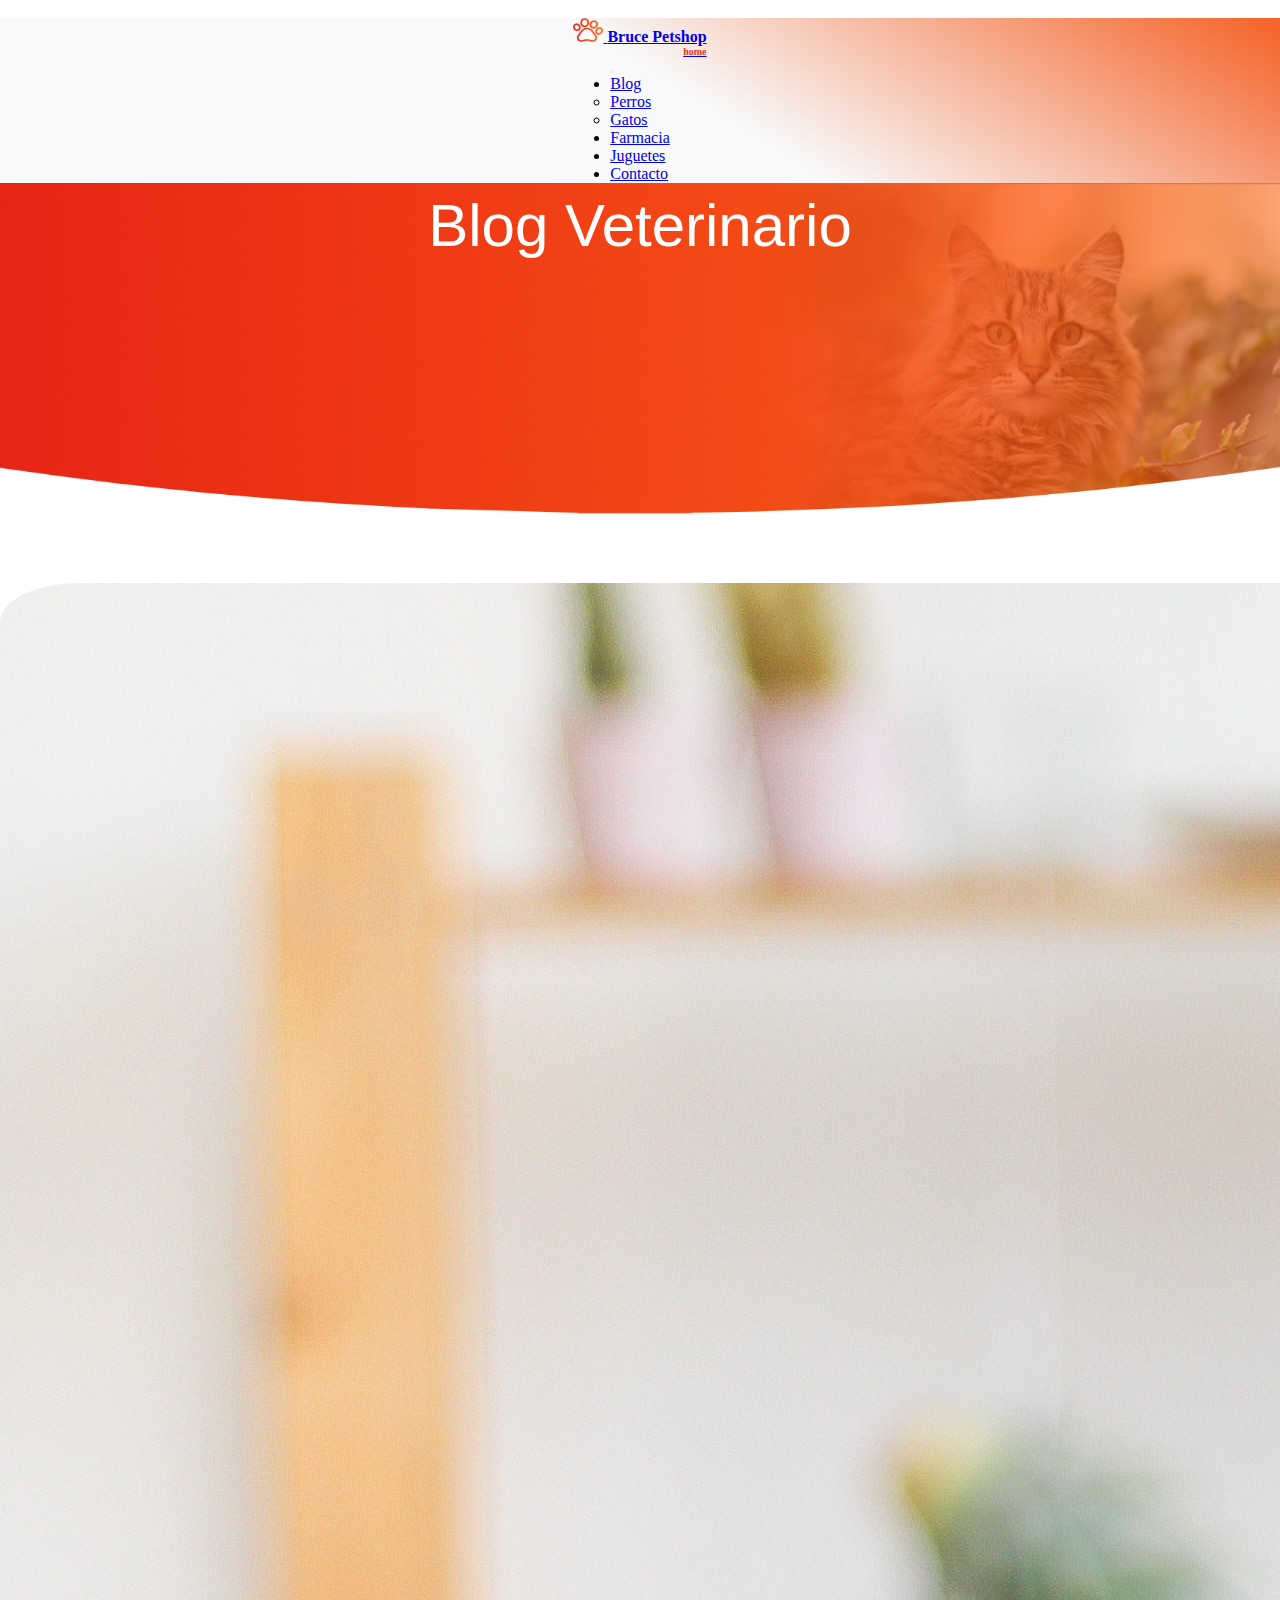
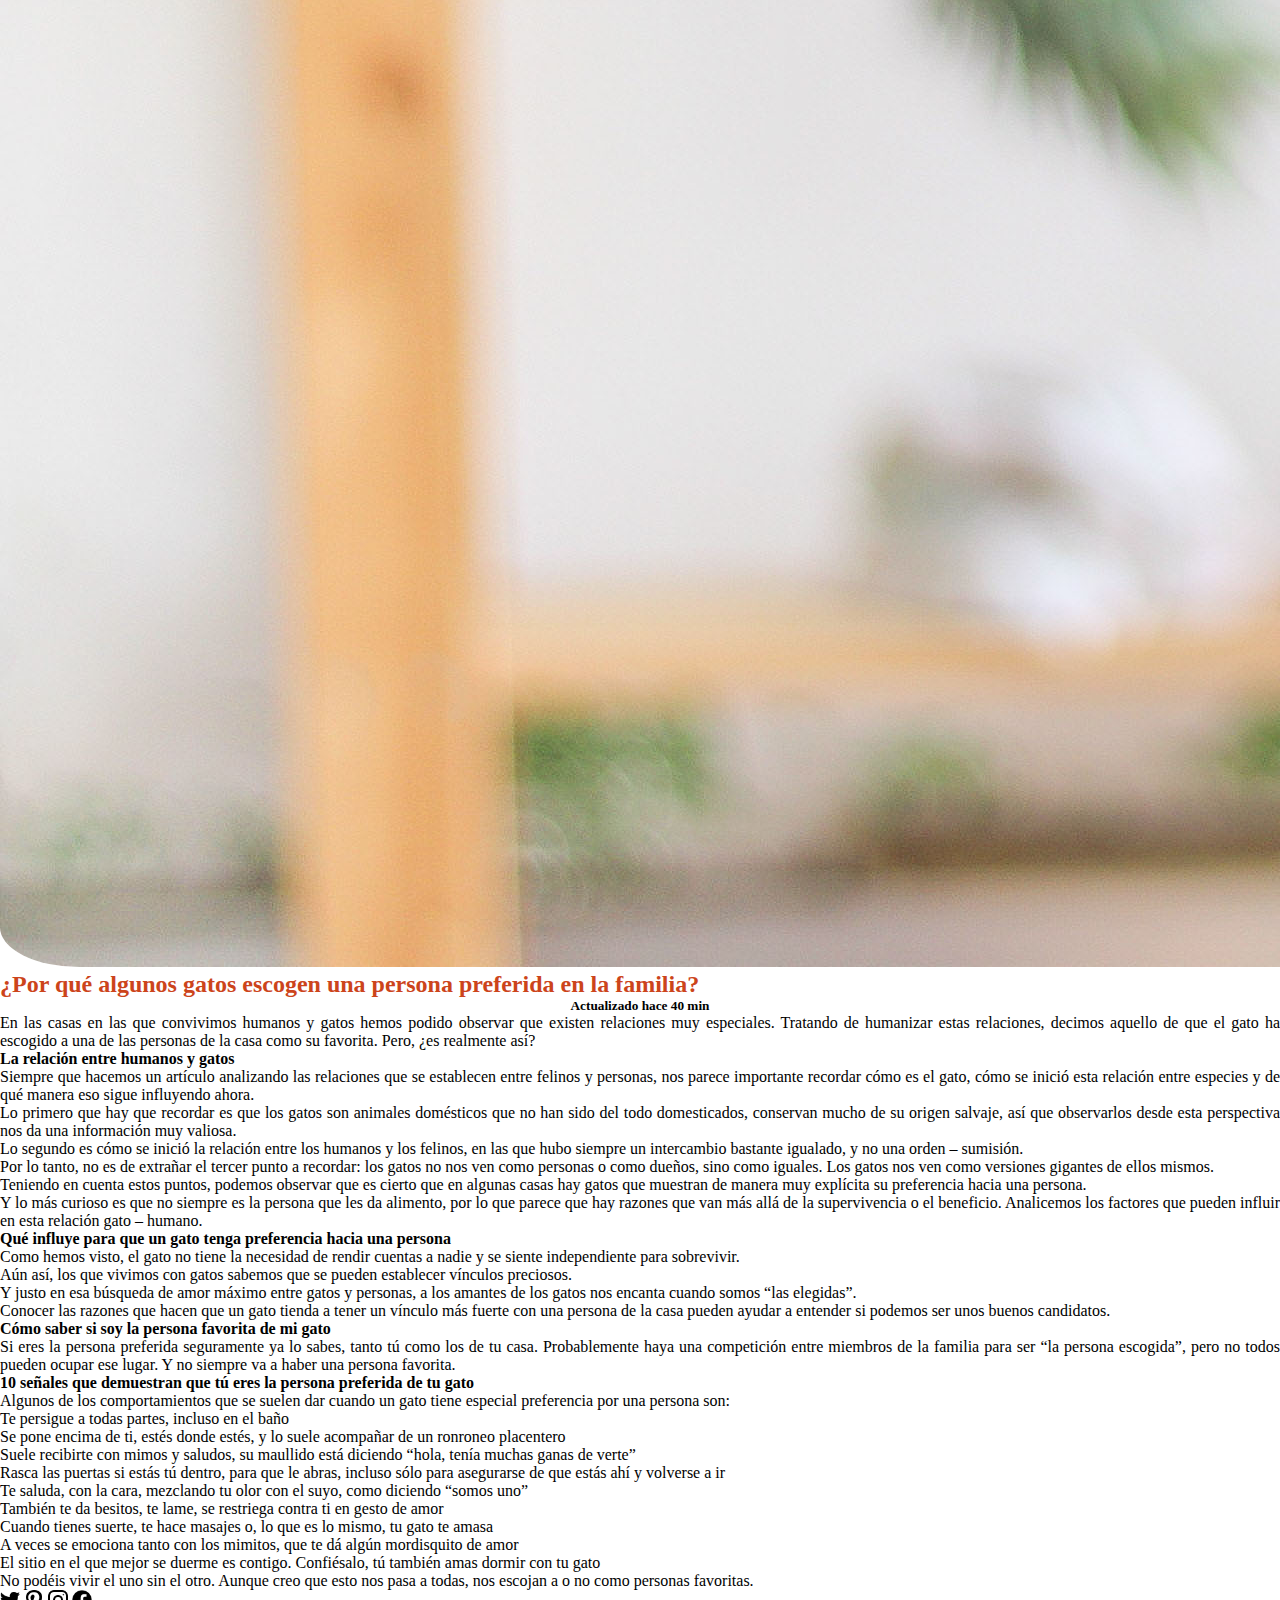
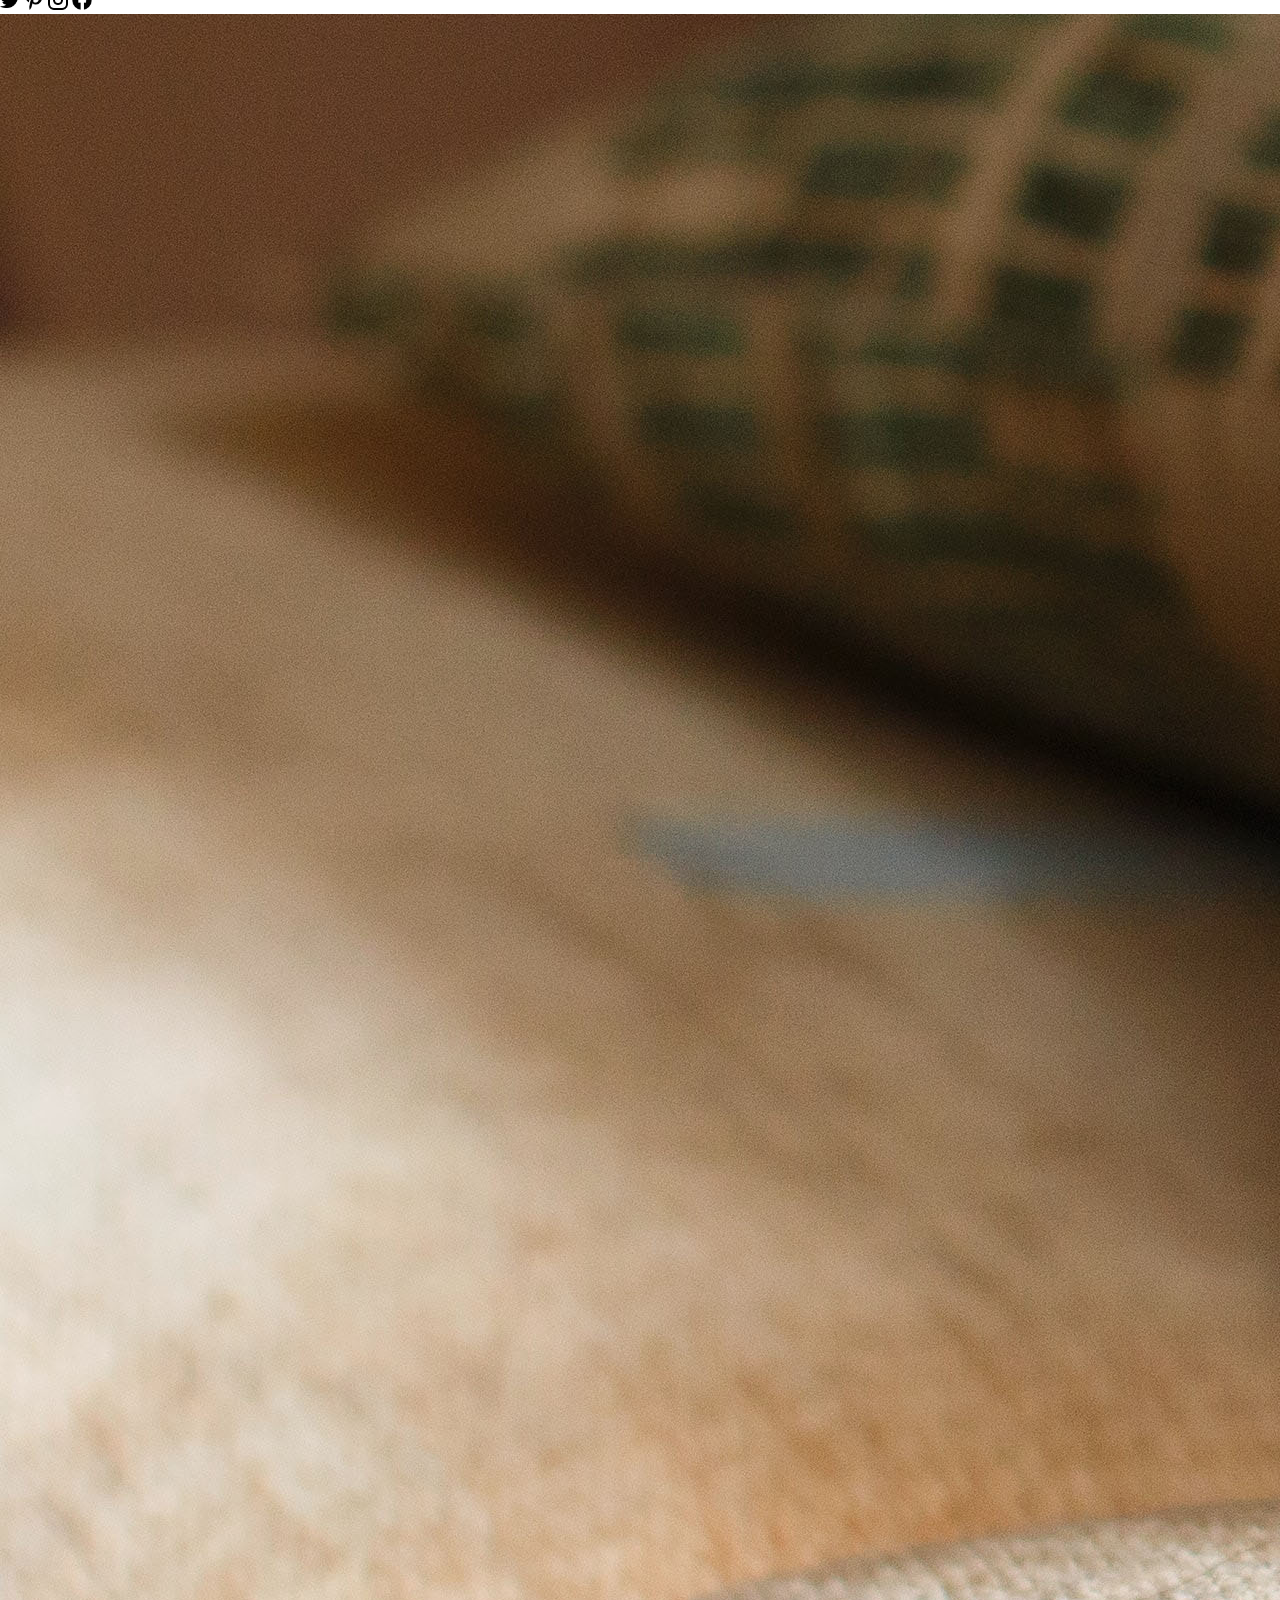
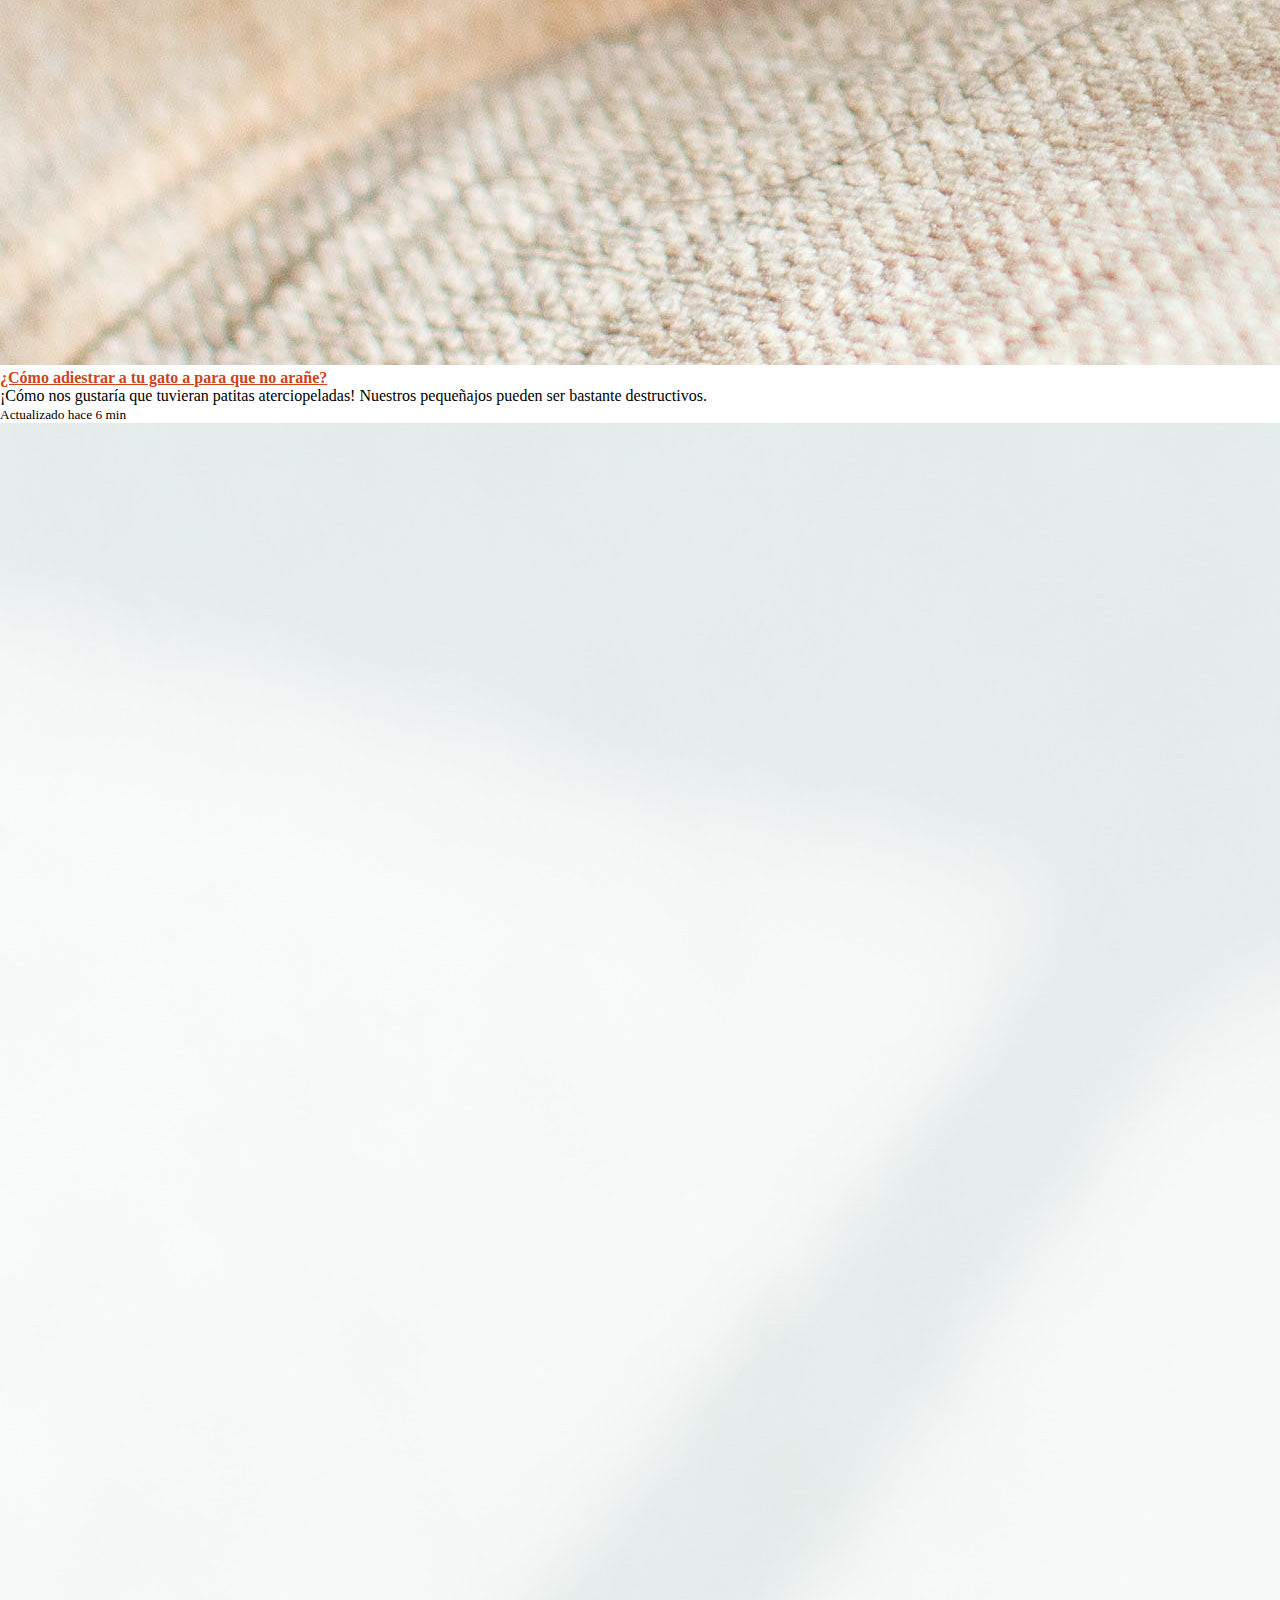
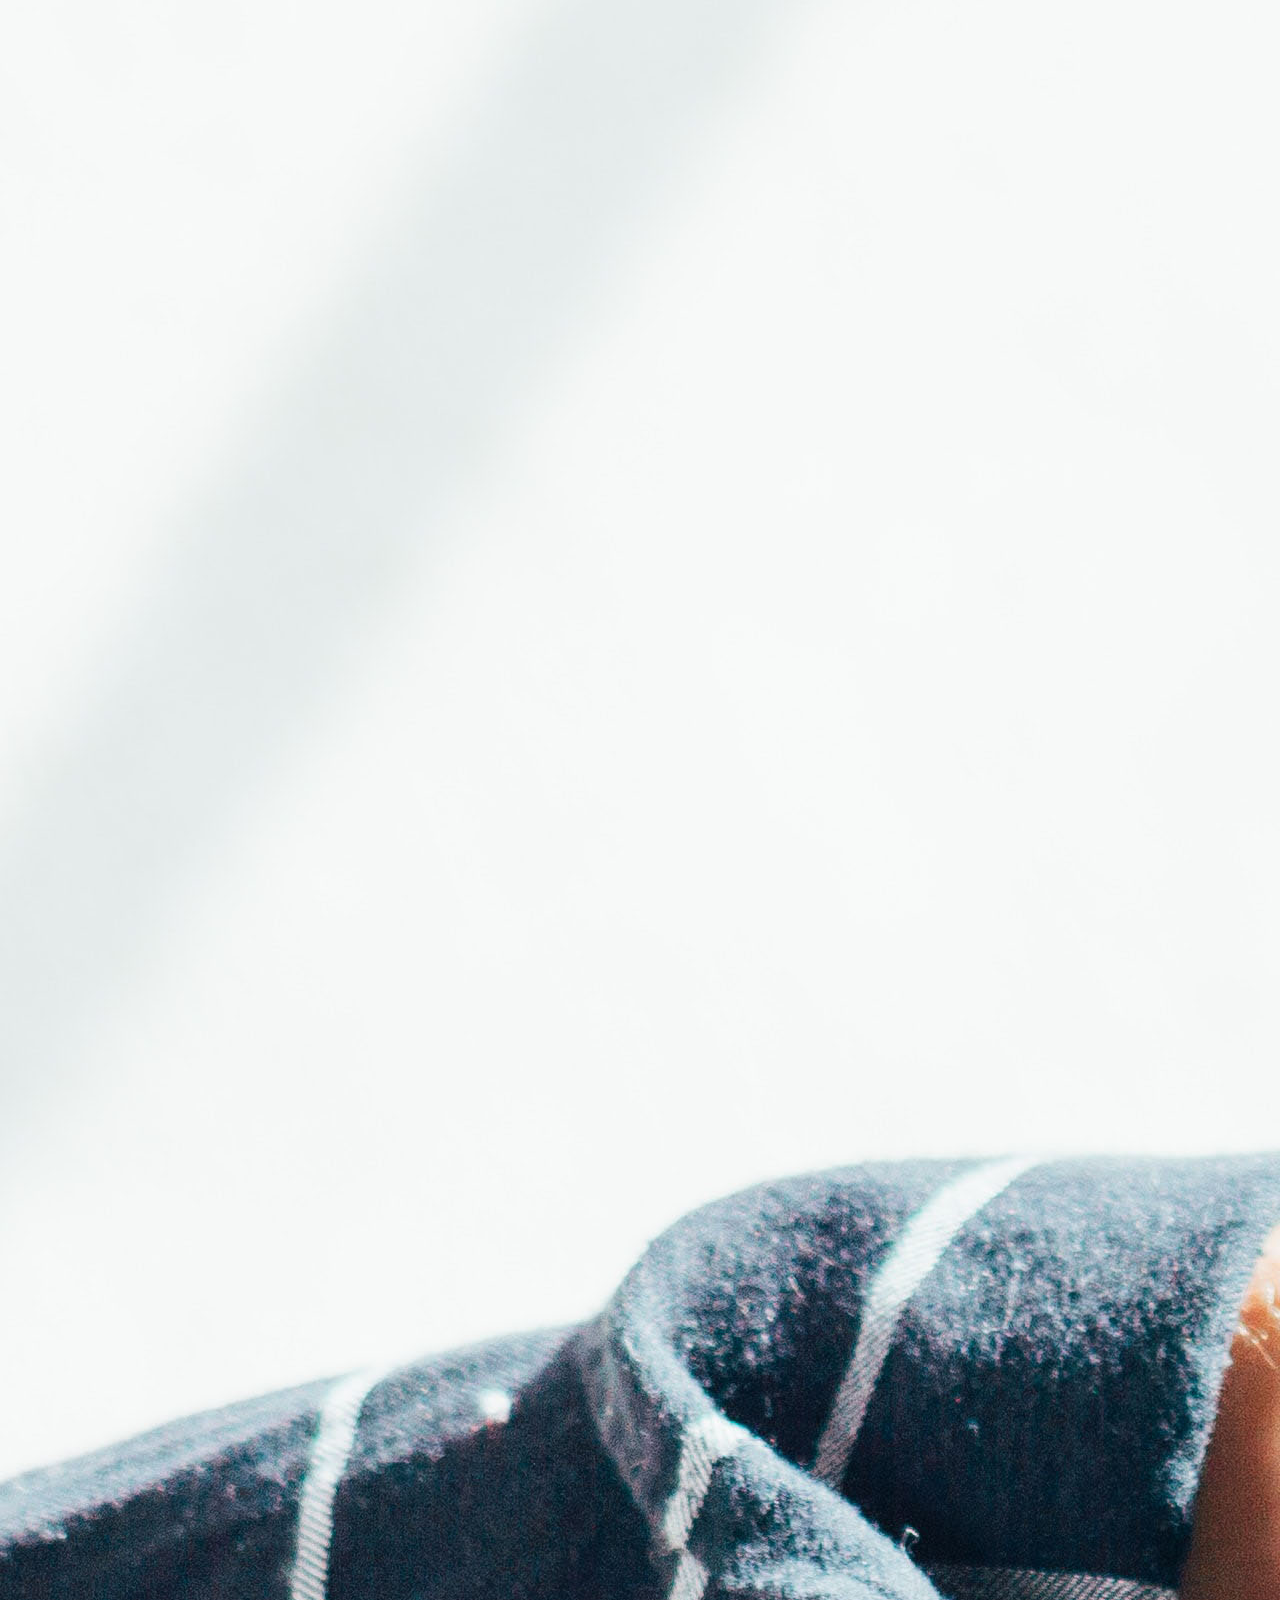
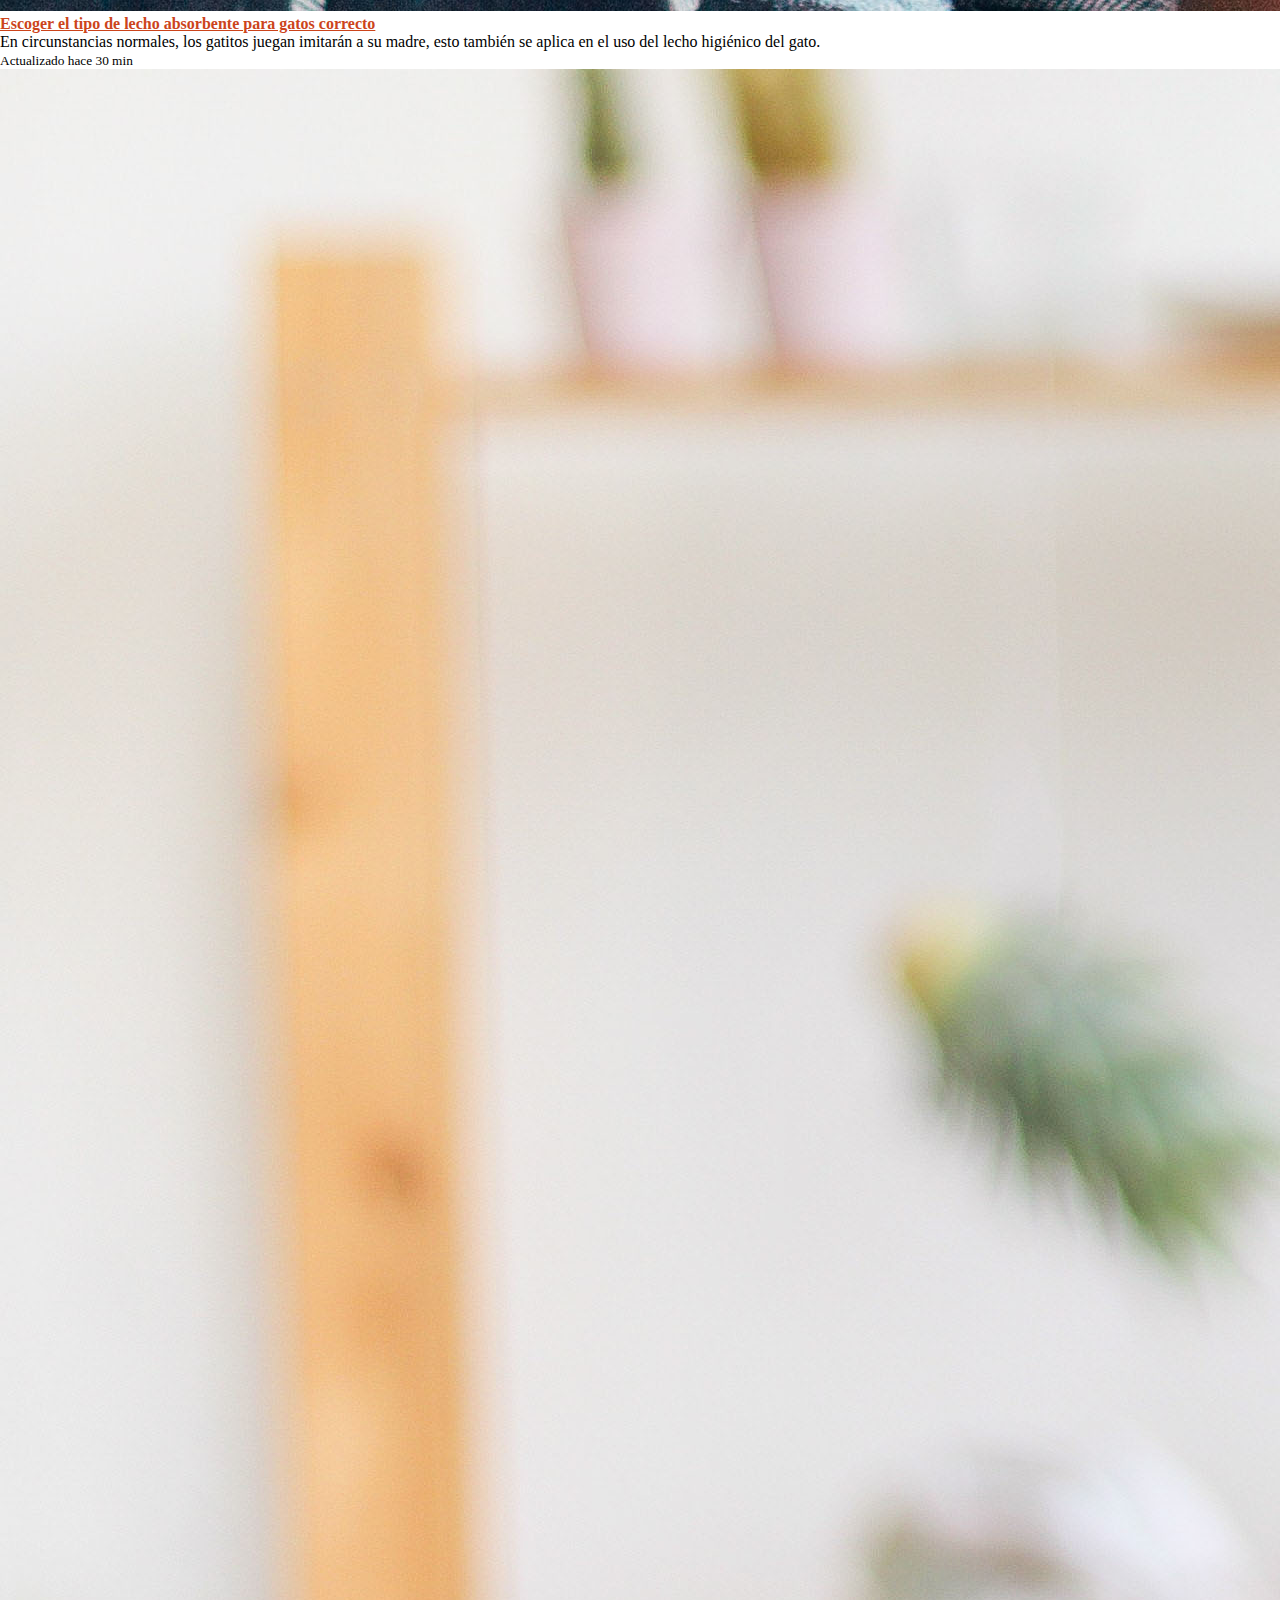
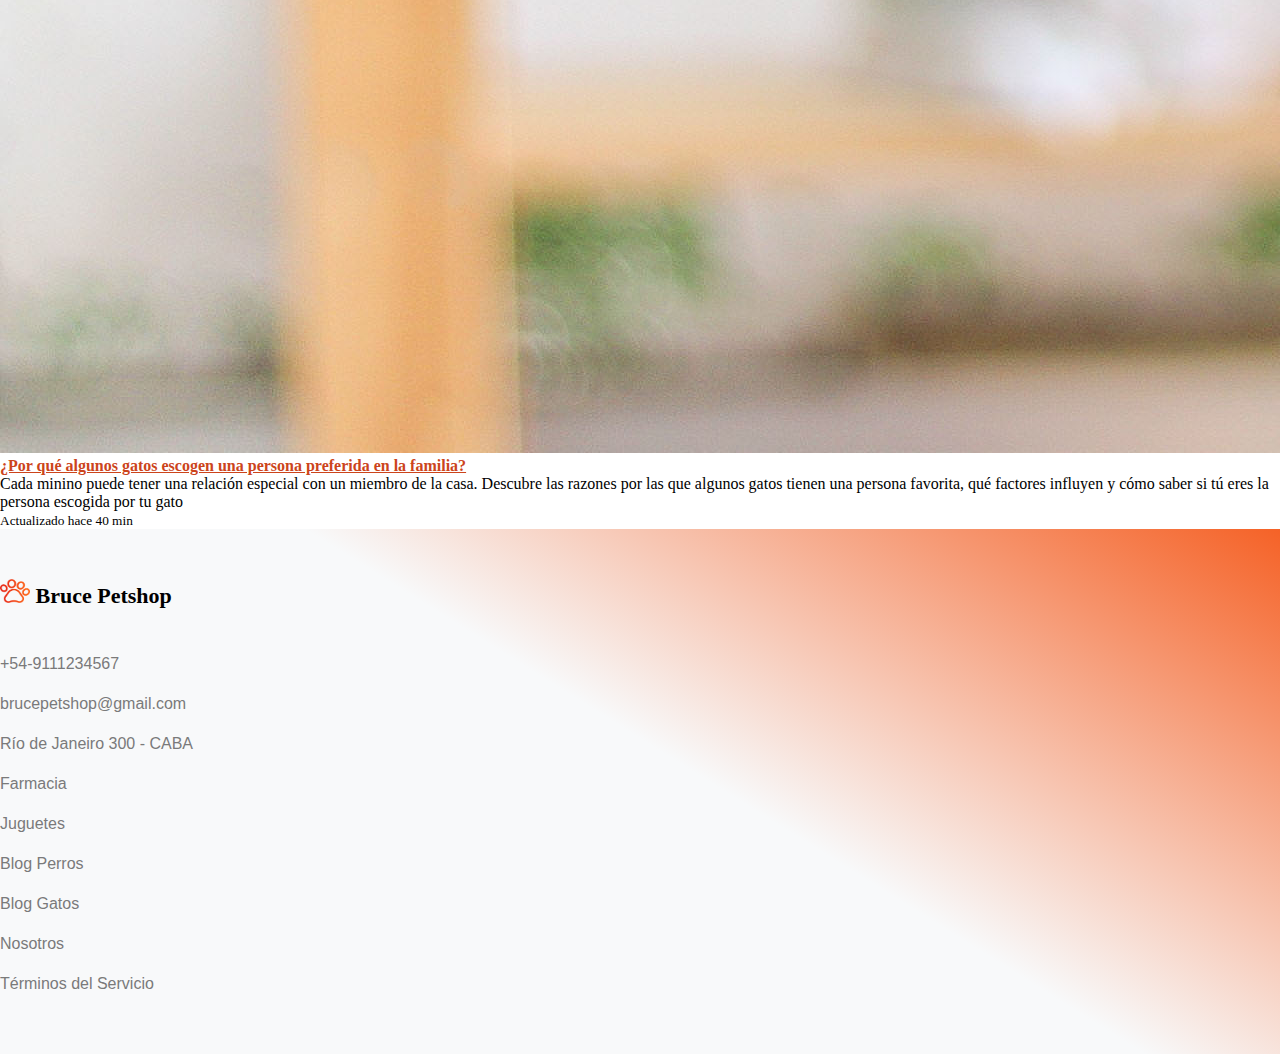
<file: articulo3gatos.html>
<!DOCTYPE html>
<html lang="es">

<head>
    <meta charset="UTF-8" />
    <meta http-equiv="X-UA-Compatible" content="IE=edge" />
    <meta name="viewport" content="width=device-width, initial-scale=1.0" />
    <!-- icono -->
    <link rel="icon" type="image/vnd.microsoft.icon" href="./assets/img/adapt_icon/3.png" />
    <!-- boostrap -->
    <link href="https://cdn.jsdelivr.net/npm/bootstrap@5.1.3/dist/css/bootstrap.min.css" rel="stylesheet"
        integrity="sha384-1BmE4kWBq78iYhFldvKuhfTAU6auU8tT94WrHftjDbrCEXSU1oBoqyl2QvZ6jIW3" crossorigin="anonymous" />
    <!-- font awesome -->
    <link rel="stylesheet" href="https://use.fontawesome.com/releases/v5.15.4/css/all.css"
        integrity="sha384-DyZ88mC6Up2uqS4h/KRgHuoeGwBcD4Ng9SiP4dIRy0EXTlnuz47vAwmeGwVChigm" crossorigin="anonymous" />
    <link rel="stylesheet" href="./assets/css/style.css" />

    <title>Blog Gatos</title>
</head>

<body>
    <header class="d-flex">
        <div class="col-12 header-area d-flex  h5 mb-0" style="margin-top: 18px;">
    
          <div class="col-md-4 d-flex menu_header">
            <nav class="navbar navbar-light bg-light">
              <div class="container">
                <a class="navbar-brand" href="index.html">
                  <img src="./assets/img/adapt_icon/2.png" alt="" width="30" height="24" />
                  <strong>Bruce Petshop <h6 class="name_tienda">home</h6></strong>
                </a>
              </div>
            </nav>
          </div>
    
          <div class="col-md-4 d-flex menu_header">
            <nav class="navbar navbar-expand-lg navbar-light">
              <div class="container-fluid">

                        <button class="navbar-toggler" type="button" data-bs-toggle="collapse"
                            data-bs-target="#navbarText" aria-controls="navbarText" aria-expanded="false"
                            aria-label="Toggle navigation">
                            <span class="navbar-toggler-icon"></span>
                        </button>
                        <div class="collapse navbar-collapse" id="navbarText">
                            <ul class="navbar-nav me-auto mb-2 mb-lg-0">
                                <div>
                                    <li class="nav-item dropdown">
                                        <a class="nav-link dropdown-toggle" href="blog.html" id="navbarDropdown"
                                            role="button" data-bs-toggle="dropdown" aria-expanded="false">
                                            Blog
                                        </a>
                                        <ul class="dropdown-menu" aria-labelledby="navbarDropdown">
                                            <li><a class="dropdown-item" href="blogperros.html">Perros</a></li>
                                            <li><a class="dropdown-item" href="bloggatos.html">Gatos</a></li>
                                        </ul>
                                    </li>
                                </div>
                                <li class="nav-item">
                                    <a class="nav-link" href="farmacia.html">Farmacia</a>
                                </li>
                                <li class="nav-item">
                                    <a class="nav-link" href="juguetes.html">Juguetes</a>
                                </li>
                                <li class="nav-item">
                                    <a class="nav-link" href="contacto.html">Contacto</a>
                                </li>
                            </ul>
                        </div>
                    </div>
                </nav>
            </div>
        </div>
    </header>
    <div class="slider_area">
        <div class="single_slider slider_bg_blog8 d-flex align-items-center">
            <div class="container">
                <div class="row">
                    <div class="col-lg-12 col-md-6">
                        <div class="slider_text_blog">
                            <h3>Blog Veterinario</h3>
                        </div>
                    </div>
                </div>
            </div>
        </div>
    </div>
    <!-- main_start  -->
    <main class="container">
        <!-- encabezado -->
        <div class="container-fluid">
            <img src="./assets/img/blog/img/gato3.jpg" class="d-block h-50 w-100 mt-5 bordeimg" alt="perros" />
            <h2 class="mt-5 text-center" style="color: #cc441b;;">
                ¿Por qué algunos gatos escogen una persona preferida en la familia?
            </h2>
            <h5 class="text-center">Actualizado hace 40 min</h5>
            <!-- cuerpo texto -->
            <div class="mt-5 alineacionp">
                <p>
                    En las casas en las que convivimos humanos y gatos hemos podido
                    observar que existen relaciones muy especiales. Tratando de
                    humanizar estas relaciones, decimos aquello de que el gato ha
                    escogido a una de las personas de la casa como su favorita. Pero,
                    ¿es realmente así?
                </p>
                <p><strong>La relación entre humanos y gatos</strong></p>
                <p>
                    Siempre que hacemos un artículo analizando las relaciones que se
                    establecen entre felinos y personas, nos parece importante recordar
                    cómo es el gato, cómo se inició esta relación entre especies y de
                    qué manera eso sigue influyendo ahora.
                </p>
                <p>
                    Lo primero que hay que recordar es que los gatos son animales
                    domésticos que no han sido del todo domesticados, conservan mucho de
                    su origen salvaje, así que observarlos desde esta perspectiva nos da
                    una información muy valiosa.
                </p>
                <p>
                    Lo segundo es cómo se inició la relación entre los humanos y los
                    felinos, en las que hubo siempre un intercambio bastante igualado, y
                    no una orden – sumisión.
                </p>
                <p>
                    Por lo tanto, no es de extrañar el tercer punto a recordar: los
                    gatos no nos ven como personas o como dueños, sino como iguales. Los
                    gatos nos ven como versiones gigantes de ellos mismos.
                </p>
                <p>
                    Teniendo en cuenta estos puntos, podemos observar que es cierto que
                    en algunas casas hay gatos que muestran de manera muy explícita su
                    preferencia hacia una persona.
                </p>
                <p>
                    Y lo más curioso es que no siempre es la persona que les da
                    alimento, por lo que parece que hay razones que van más allá de la
                    supervivencia o el beneficio. Analicemos los factores que pueden
                    influir en esta relación gato – humano.
                </p>
                <p>
                    <strong>Qué influye para que un gato tenga preferencia hacia una
                        persona</strong>
                </p>
                <p>
                    Como hemos visto, el gato no tiene la necesidad de rendir cuentas a
                    nadie y se siente independiente para sobrevivir.
                </p>
                <p>
                    Aún así, los que vivimos con gatos sabemos que se pueden establecer
                    vínculos preciosos.
                </p>
                <p>
                    Y justo en esa búsqueda de amor máximo entre gatos y personas, a los
                    amantes de los gatos nos encanta cuando somos “las elegidas”.
                </p>
                <p>
                    Conocer las razones que hacen que un gato tienda a tener un vínculo
                    más fuerte con una persona de la casa pueden ayudar a entender si
                    podemos ser unos buenos candidatos.
                </p>
                <p>
                    <strong>Cómo saber si soy la persona favorita de mi gato</strong>
                </p>
                <p>
                    Si eres la persona preferida seguramente ya lo sabes, tanto tú como
                    los de tu casa. Probablemente haya una competición entre miembros de
                    la familia para ser “la persona escogida”, pero no todos pueden
                    ocupar ese lugar. Y no siempre va a haber una persona favorita.
                </p>
                <p>
                    <strong>10 señales que demuestran que tú eres la persona preferida de tu
                        gato</strong>
                </p>
                <p>
                    Algunos de los comportamientos que se suelen dar cuando un gato
                    tiene especial preferencia por una persona son:
                </p>
                <ul>
                    <li>Te persigue a todas partes, incluso en el baño</li>
                    <li>
                        Se pone encima de ti, estés donde estés, y lo suele acompañar de
                        un ronroneo placentero
                    </li>
                    <li>
                        Suele recibirte con mimos y saludos, su maullido está diciendo
                        “hola, tenía muchas ganas de verte”
                    </li>
                    <li>
                        Rasca las puertas si estás tú dentro, para que le abras, incluso
                        sólo para asegurarse de que estás ahí y volverse a ir
                    </li>
                    <li>
                        Te saluda, con la cara, mezclando tu olor con el suyo, como
                        diciendo “somos uno”
                    </li>
                    <li>
                        También te da besitos, te lame, se restriega contra ti en gesto de
                        amor
                    </li>
                    <li>
                        Cuando tienes suerte, te hace masajes o, lo que es lo mismo, tu
                        gato te amasa
                    </li>
                    <li>
                        A veces se emociona tanto con los mimitos, que te dá algún
                        mordisquito de amor
                    </li>
                    <li>
                        El sitio en el que mejor se duerme es contigo. Confiésalo, tú
                        también amas dormir con tu gato
                    </li>
                    <li>
                        No podéis vivir el uno sin el otro. Aunque creo que esto nos pasa
                        a todas, nos escojan a o no como personas favoritas.
                    </li>
                </ul>
            </div>

            <!-- enlaces articulo redes -->
            <div class="container-fluid text-center my-5">
                <a href="https://twitter.com/" target="_blank"><img src="./assets/img/blog/png/001-gorjeo.png" alt="twitter" height="20"
                        width="20" class="m-1" /></a>
                <a href="https://ar.pinterest.com/" target="_blank"><img src="./assets/img/blog/png/002-pinterest.png" alt="pinterest"
                        height="20" width="20" class="m-1" /></a>
                <a href="https://www.instagram.com/" target="_blank"><img src="./assets/img/blog/png/003-instagram.png" alt="instagram"
                        height="20" width="20" class="m-1" /></a>
                <a href="https://www.facebook.com/" target="_blank"><img src="./assets/img/blog/png/facebook.png" alt="facebook"
                        height="20" width="20" class="m-1" /></a>
            </div>


            <!--Comentarios-->

            <div id="fb-root"></div>
            <script async defer crossorigin="anonymous"
                src="https://connect.facebook.net/es_LA/sdk.js#xfbml=1&version=v12.0&appId=469910514487935&autoLogAppEvents=1"
                nonce="Tg9msLSv"></script>
            <div class="fb-comments" data-href="https://marianteran.github.io/petshop/index.html" data-width="100%"
                data-numposts="5"></div>


            <!-- enlaces otros articulos -->
            <div class="row row-cols-1 row-cols-md-3 g-4 mt-5">
                <!-- primera tarjeta -->
                <div class="col">
                    <div class="card h-100">
                        <a href="articulo2gatos.html"><img src="./assets/img/blog/img/gato1.jpg" class="card-img-top"
                                alt="blog1" /></a>
                        <div class="card-body">
                            <a href="articulo2gatos.html" class="text-decoration-none" style="color: #cc441b;">
                                <h4 class="card-title">
                                    ¿Cómo adiestrar a tu gato a para que no arañe?
                                </h4>
                            </a>
                            <p class="card-text">
                                ¡Cómo nos gustaría que tuvieran patitas aterciopeladas!
                                Nuestros pequeñajos pueden ser bastante destructivos.
                            </p>
                        </div>
                        <div class="card-footer">
                            <small class="text-muted">Actualizado hace 6 min</small>
                        </div>
                    </div>
                </div>
                <!-- segunda tarjeta -->
                <div class="col">
                    <div class="card h-100">
                        <a href="articulo1gatos.html"><img src="./assets/img/blog/img/gato2.jpg" class="card-img-top"
                                alt="blog2" /></a>
                        <div class="card-body">
                            <a href="articulo1gatos.html" class="text-decoration-none" style="color: #cc441b;">
                                <h4 class="card-title">
                                    Escoger el tipo de lecho absorbente para gatos correcto
                                </h4>
                            </a>
                            <p class="card-text">
                                En circunstancias normales, los gatitos juegan imitarán a su
                                madre, esto también se aplica en el uso del lecho higiénico
                                del gato.
                            </p>
                        </div>
                        <div class="card-footer">
                            <small class="text-muted">Actualizado hace 30 min</small>
                        </div>
                    </div>
                </div>
                <!-- tercera tarjeta -->
                <div class="col">
                    <div class="card h-100">
                        <a href="#"><img src="./assets/img/blog/img/gato3.jpg" class="card-img-top" alt="blog3" /></a>
                        <div class="card-body">
                            <a href="#" class="text-decoration-none" style="color: #cc441b;">
                                <h4 class="card-title">
                                    ¿Por qué algunos gatos escogen una persona preferida en la
                                    familia?
                                </h4>
                            </a>
                            <p class="card-text">
                                Cada minino puede tener una relación especial con un miembro
                                de la casa. Descubre las razones por las que algunos gatos
                                tienen una persona favorita, qué factores influyen y cómo
                                saber si tú eres la persona escogida por tu gato
                            </p>
                        </div>
                        <div class="card-footer">
                            <small class="text-muted">Actualizado hace 40 min</small>
                        </div>
                    </div>
                </div>
            </div>
        </div>
    </main>
    <!-- main_end  -->

    <!-- footer_start  -->
    <footer class="footer mt-5">
        <div class="footer_top">
            <div class="container">
                <div class="row">
                    <div class="col-xl-3 col-md-6 col-lg-3">
                        <div class="footer_widget">
                            <div class="footer_logo">
                                <a class="footer_logo_index" href="index.html">
                                    <img src="./assets/img/adapt_icon/2.png" alt="" width="30" height="24" />
                                    Bruce Petshop
                                </a>
                            </div>

                            <div class="social_links">
                                <ul class="d-flex mx-2">
                                    <li class="mx-2">
                                        <a href="https://es-la.facebook.com/" target="_blank">
                                            <i class="fab fa-facebook"></i>
                                        </a>
                                    </li>

                                    <li class="mx-2">
                                        <a href="https://www.instagram.com/" target="_blank">
                                            <i class="fab fa-instagram"></i>
                                        </a>
                                    </li>
                                    <li class="mx-2">
                                        <a href="https://api.whatsapp.com/send?phone=+54-9111234567"target="_blank" >
                                            <i class="fab fa-whatsapp"></i>
                                        </a>
                                    </li>
                                </ul>
                            </div>
                        </div>
                    </div>
                    <div class="col-xl-3 col-md-6 col-lg-3">
                        <div class="footer_widget">
                            <ul class="links">
                                <li><a>+54-9111234567</a></li>
                                <li><a class="footer_links"
                                        href="mailto:brucepetshop@gmail.com">brucepetshop@gmail.com</a></li>
                                <li><a class="footer_links" href="contacto.html">Río de Janeiro 300 - CABA</a> </li>
                            </ul>
                        </div>
                    </div>
                    <div class="col-xl-3 col-md-6 col-lg-3">
                        <div class="footer_widget">
                            <ul class="links">
                                <li><a class="footer_links" href="farmacia.html">Farmacia</a></li>
                                <li><a class="footer_links" href="juguetes.html">Juguetes </a></li>
                                <li><a class="footer_links" href="blogperros.html">Blog Perros</a></li>
                                <li><a class="footer_links" href="bloggatos.html">Blog Gatos</a></li>
                            </ul>
                        </div>
                    </div>
                    <div class="col-xl-3 col-md-6 col-lg-3">
                        <div class="footer_widget">
                            <ul class="links">
                                <li><a class="footer_links" href="./nosotros.html">Nosotros</a></li>
                                <li><a class="footer_links" href="terminos.html">Términos del Servicio</a></li>
                            </ul>
                        </div>
                    </div>

                </div>
            </div>
        </div>
    </footer>
    <!-- footer_end  -->

    <!-- boostrap js -->
    <script src="https://cdn.jsdelivr.net/npm/bootstrap@5.1.3/dist/js/bootstrap.bundle.min.js"
        integrity="sha384-ka7Sk0Gln4gmtz2MlQnikT1wXgYsOg+OMhuP+IlRH9sENBO0LRn5q+8nbTov4+1p"
        crossorigin="anonymous"></script>
</body>

</html>
</file>
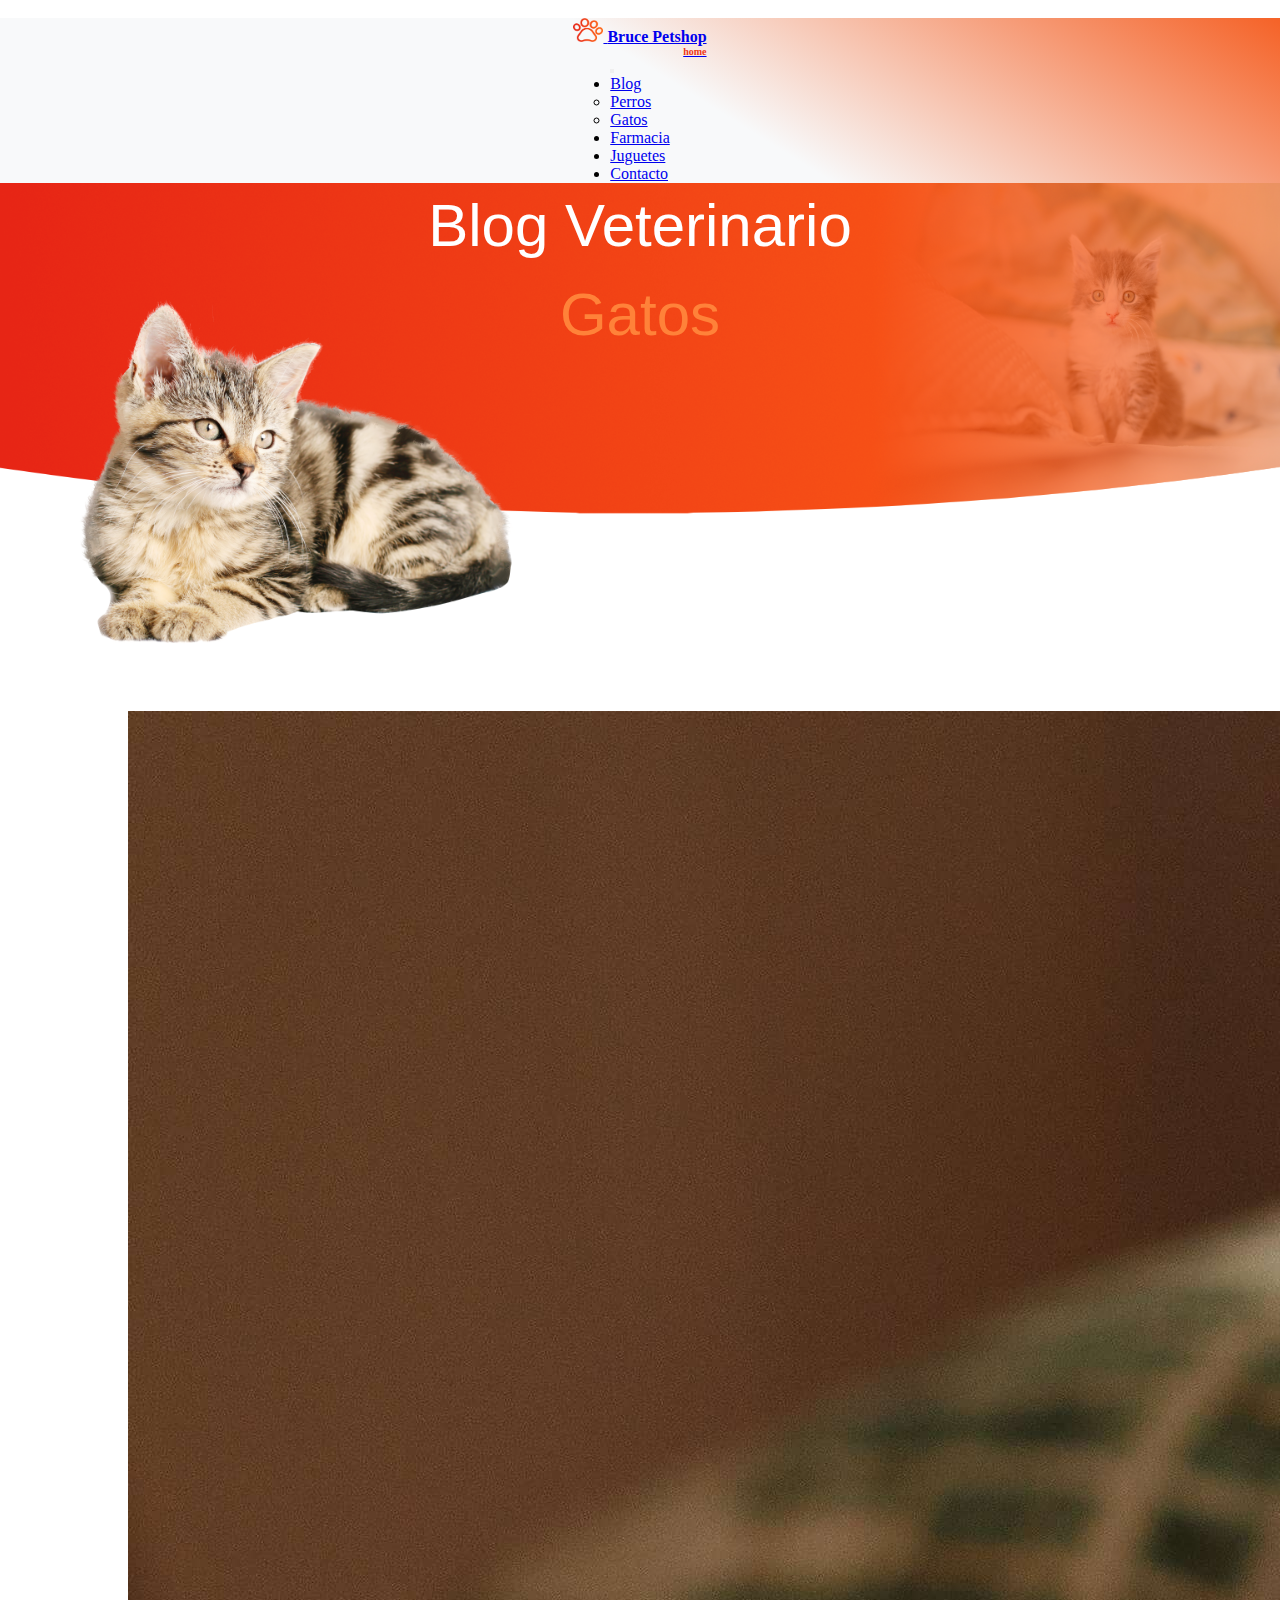
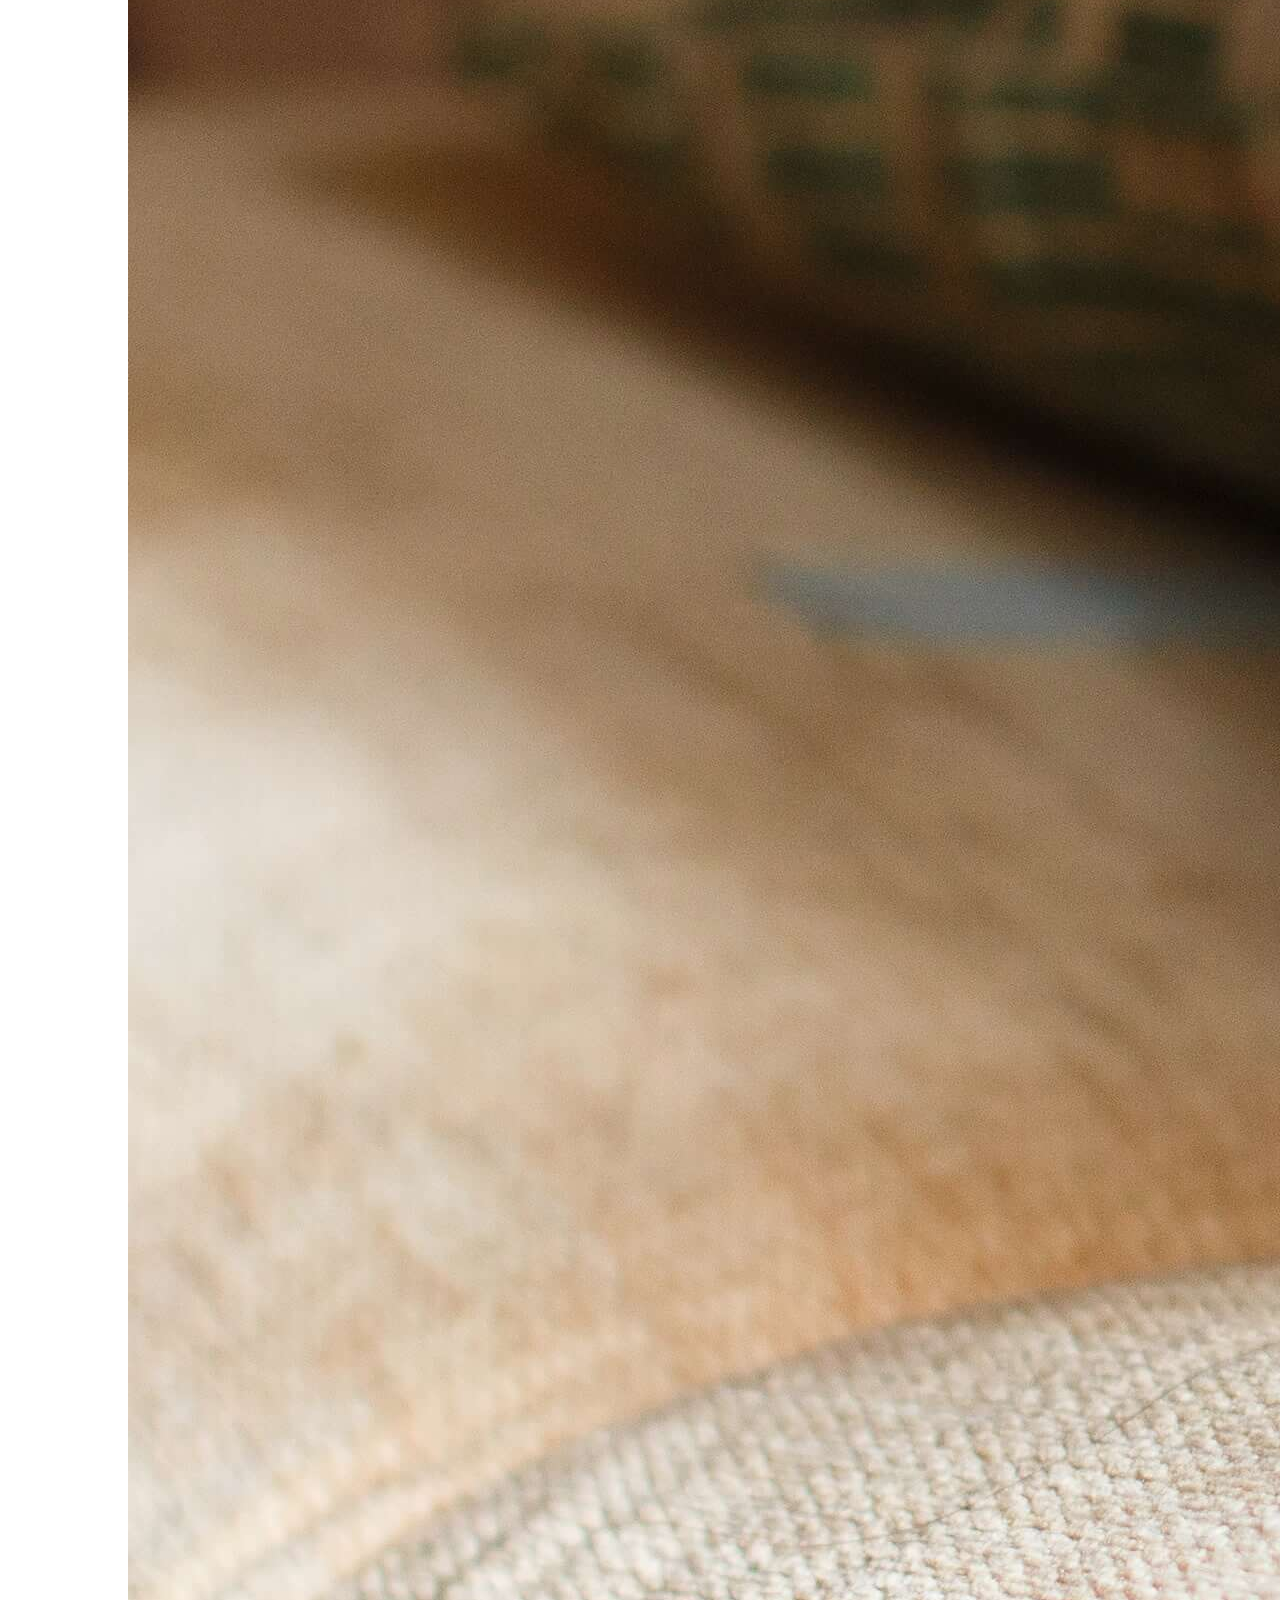
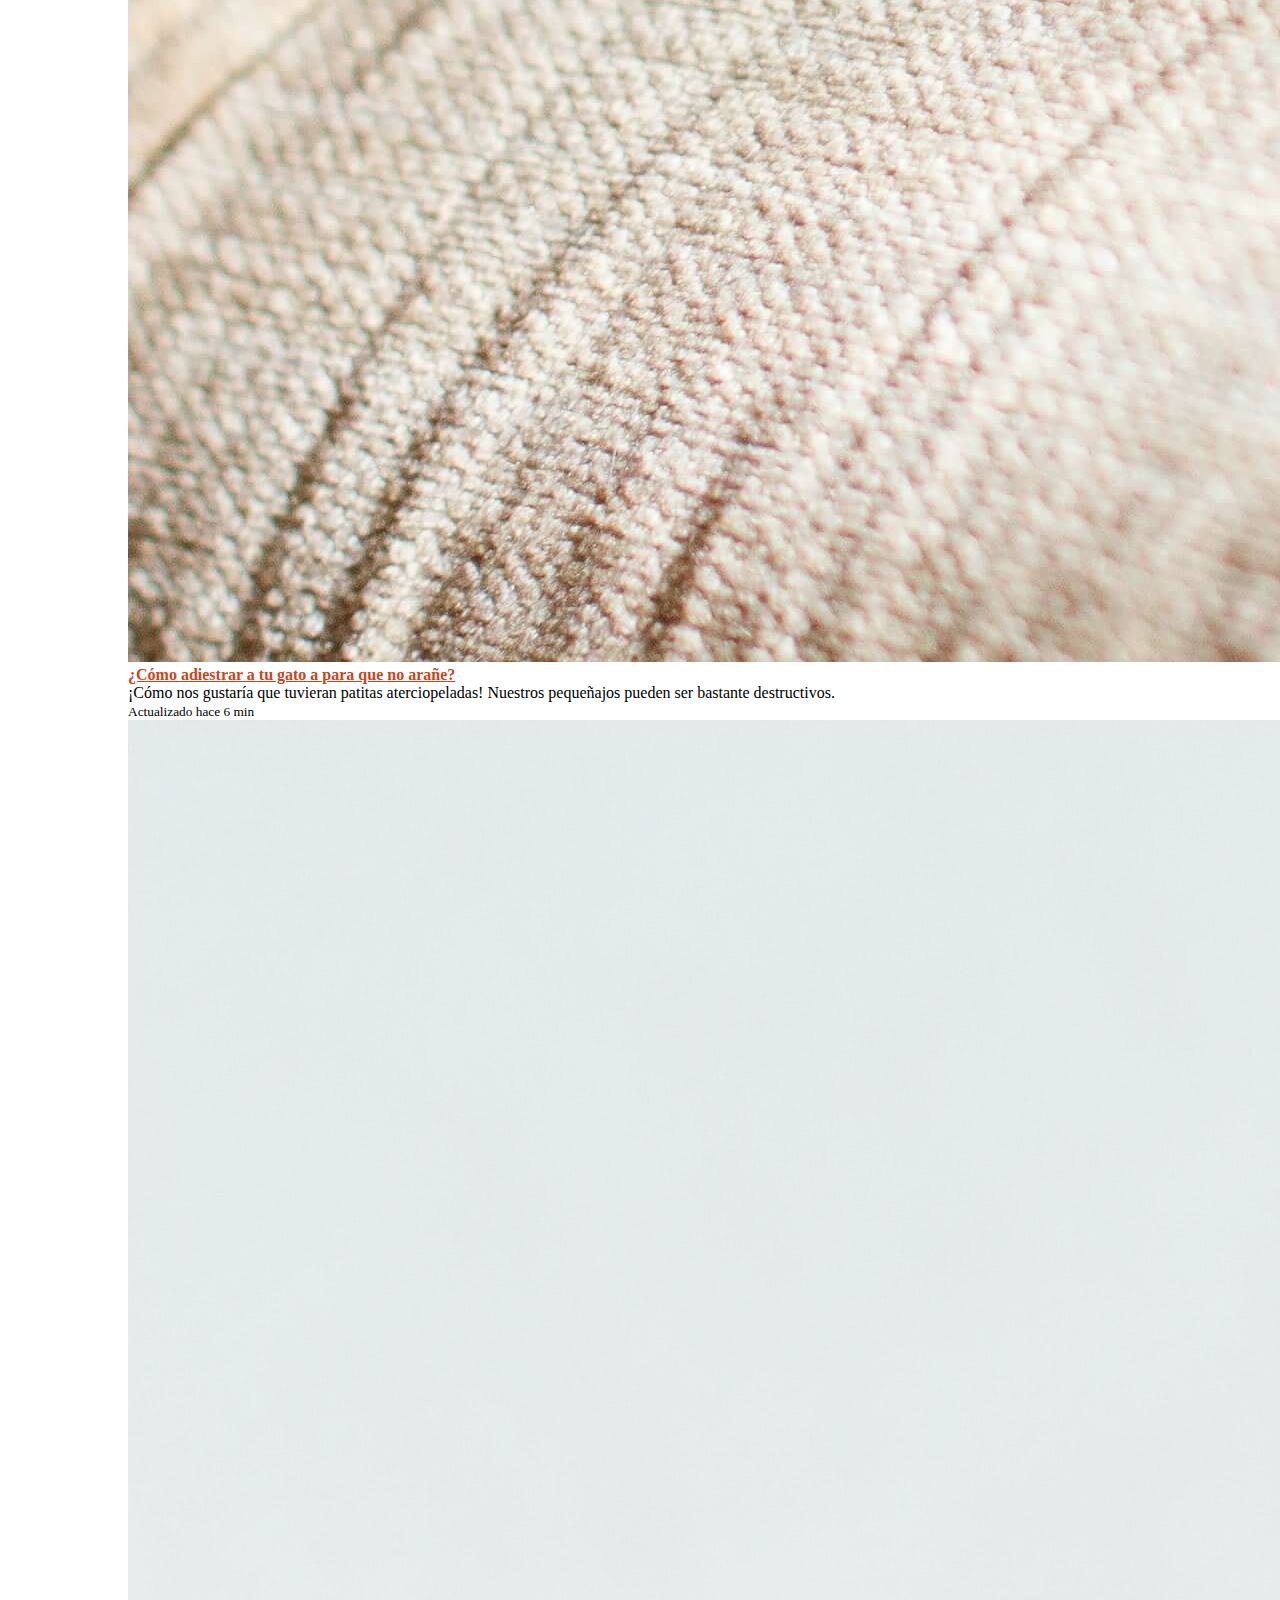
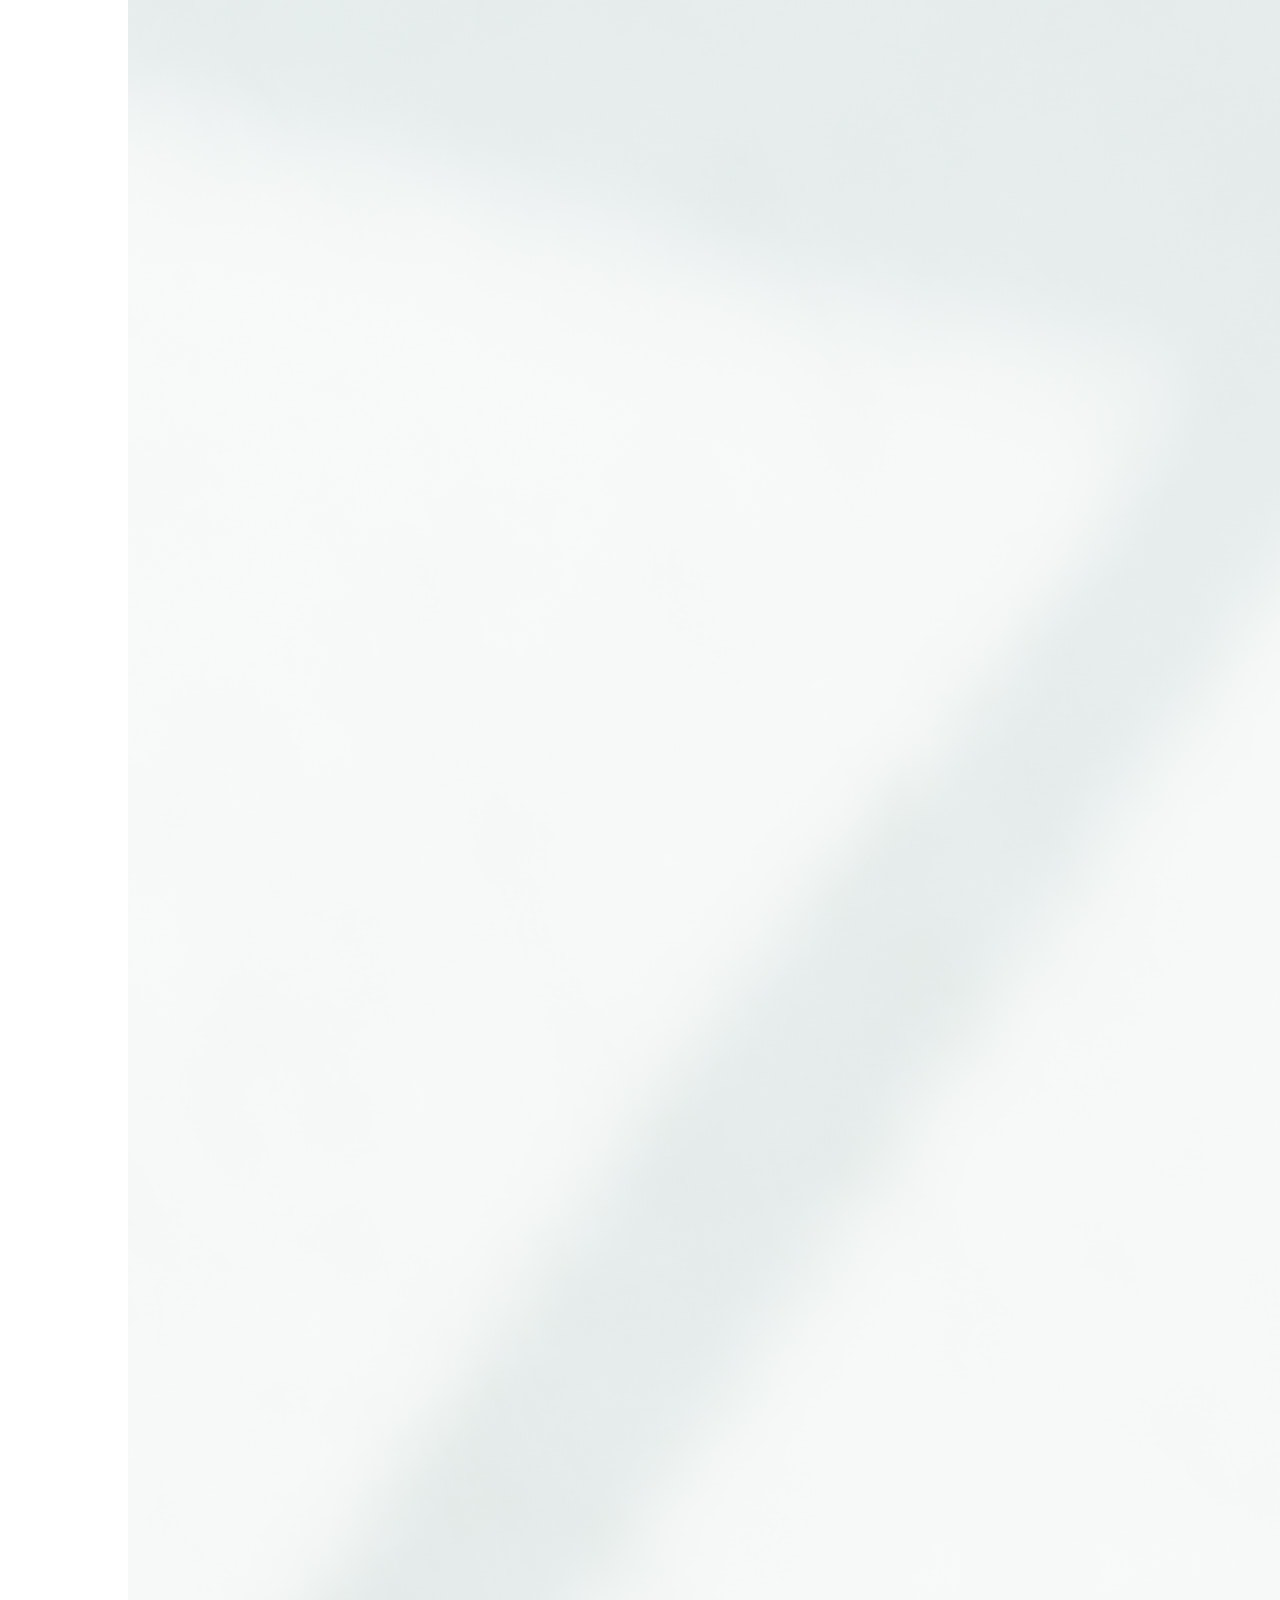
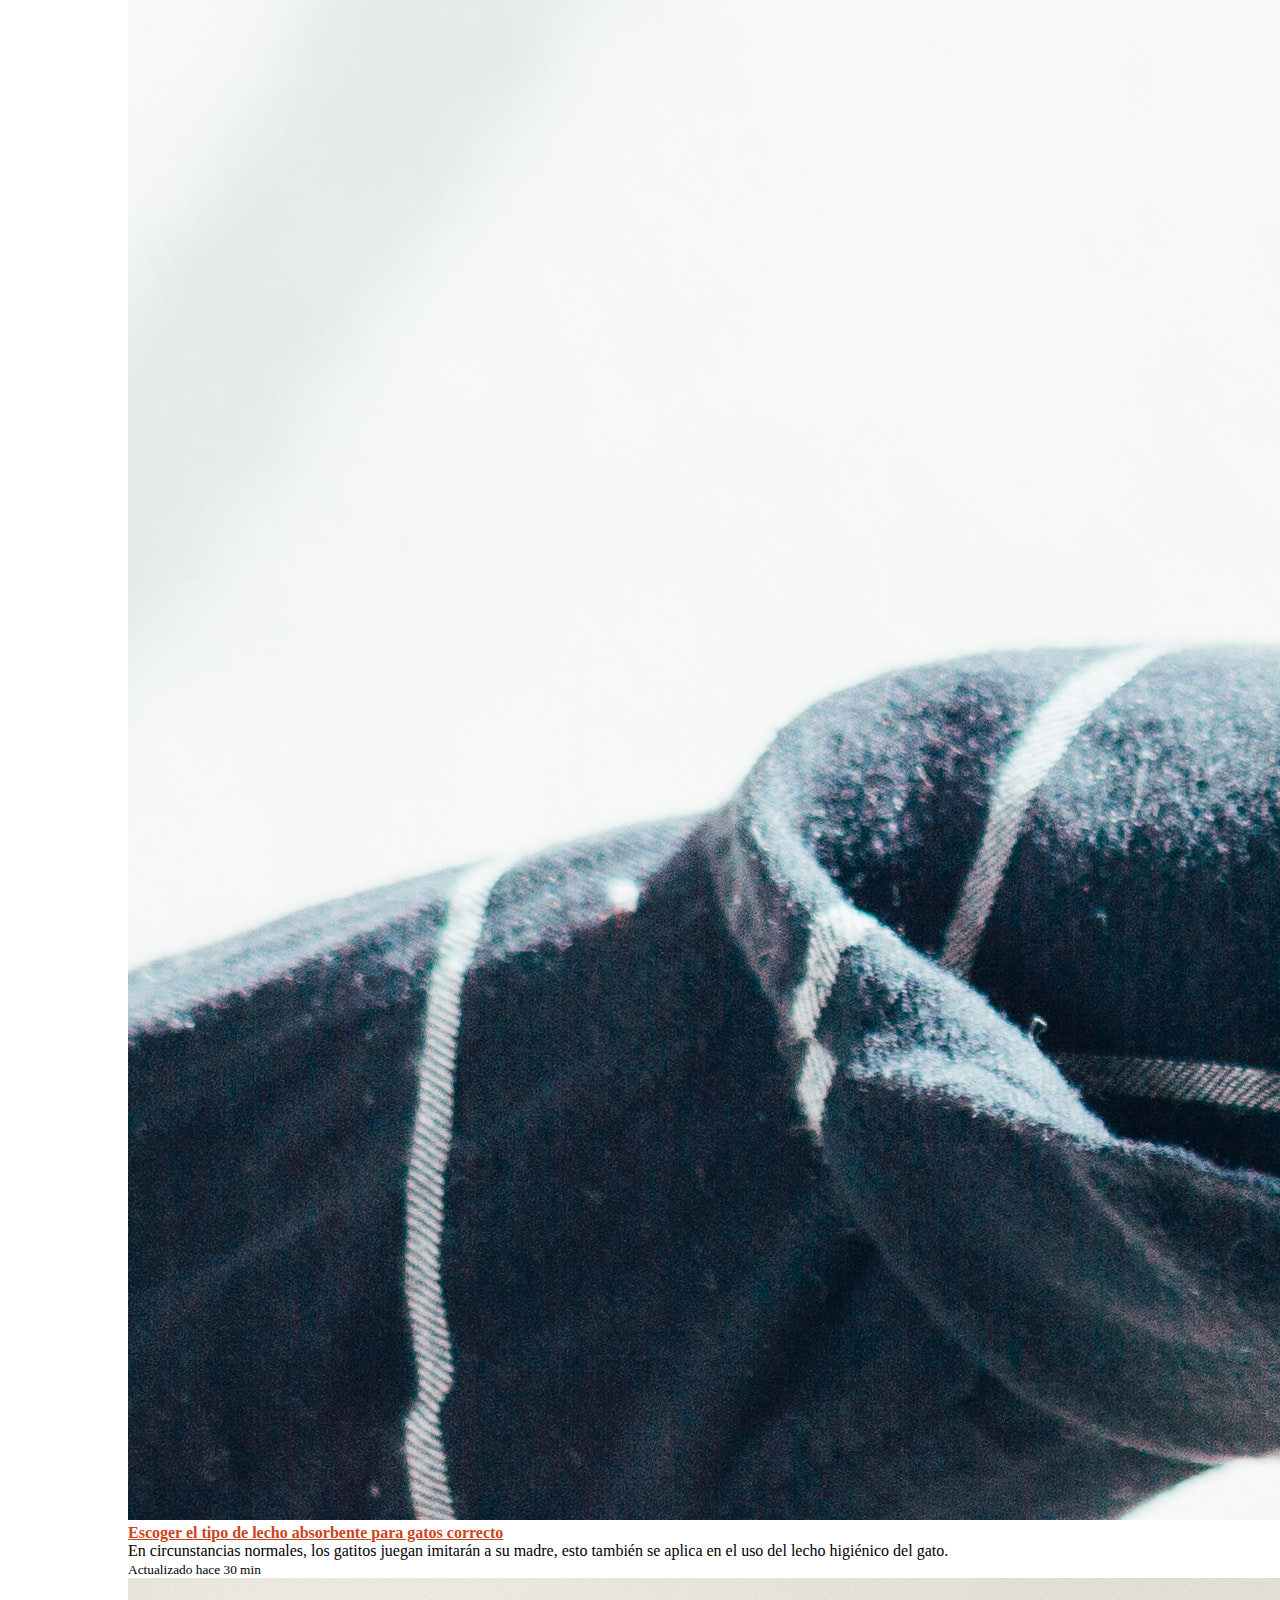
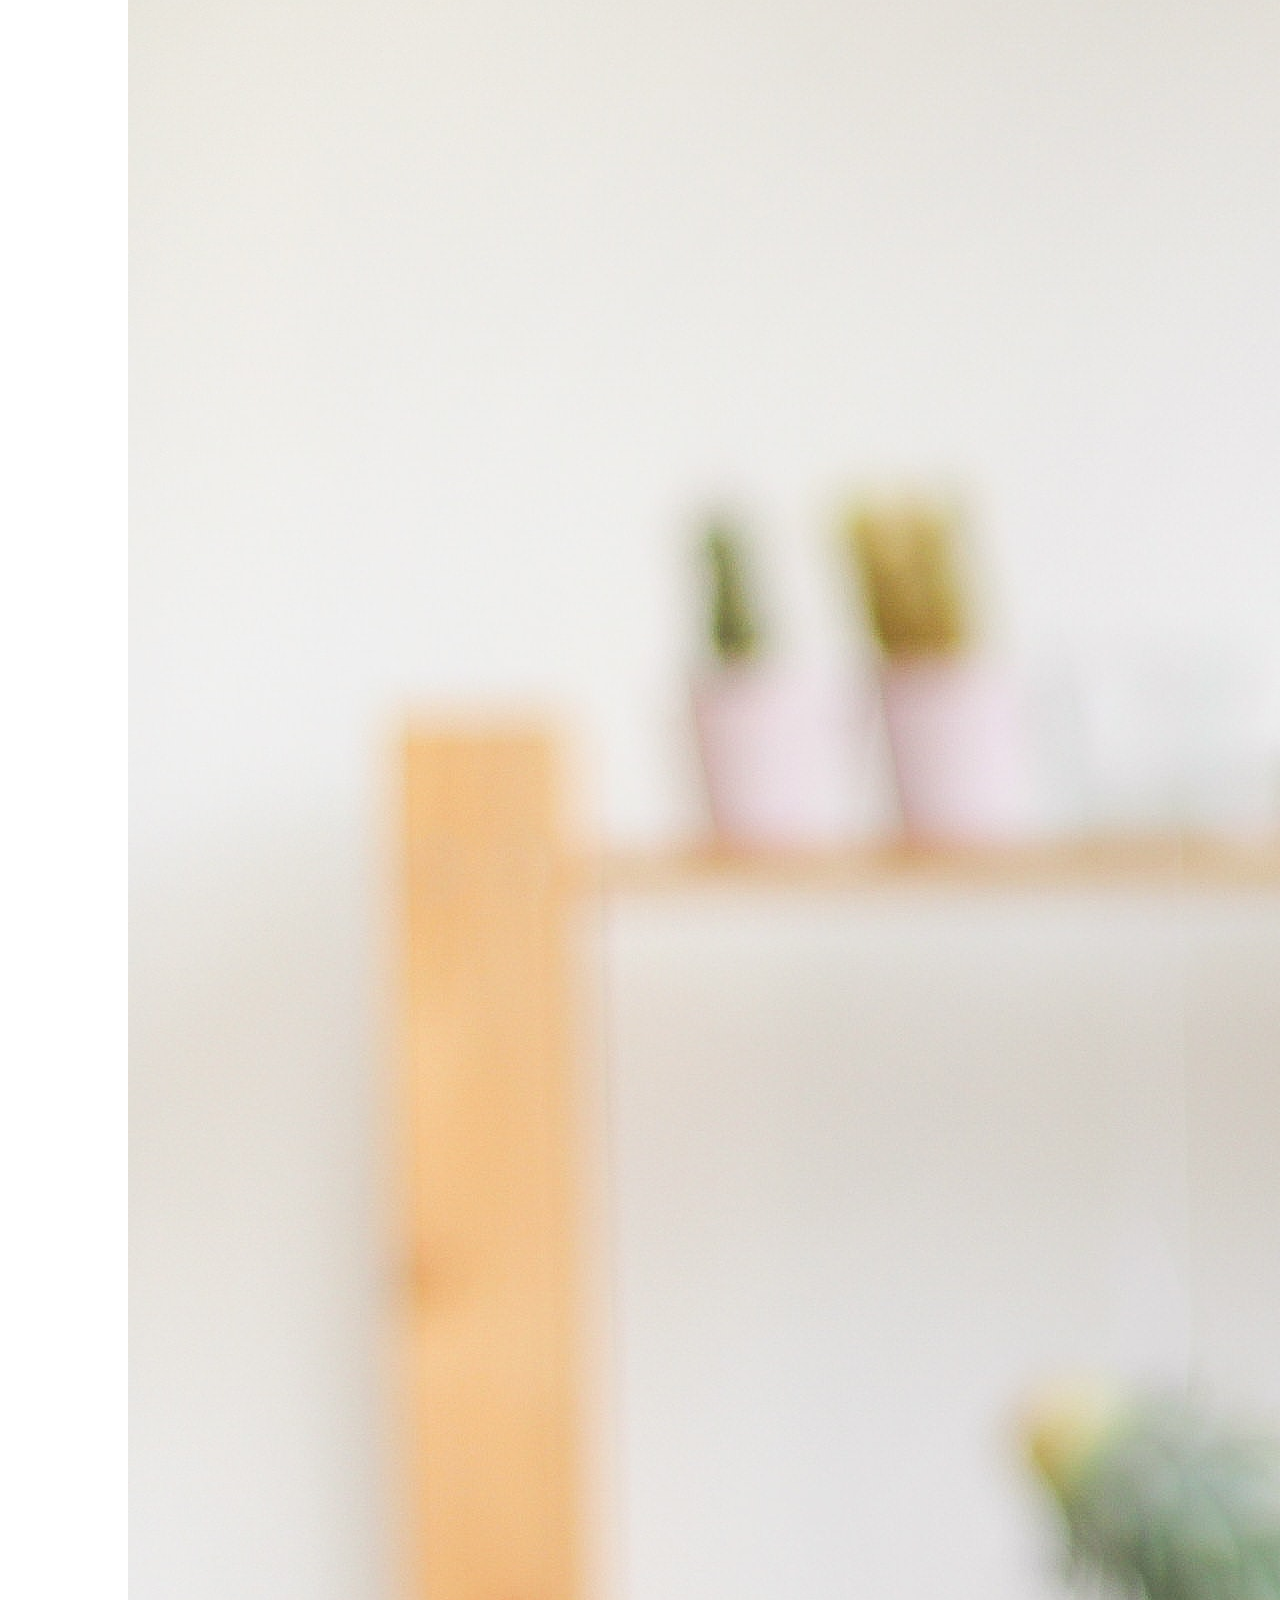
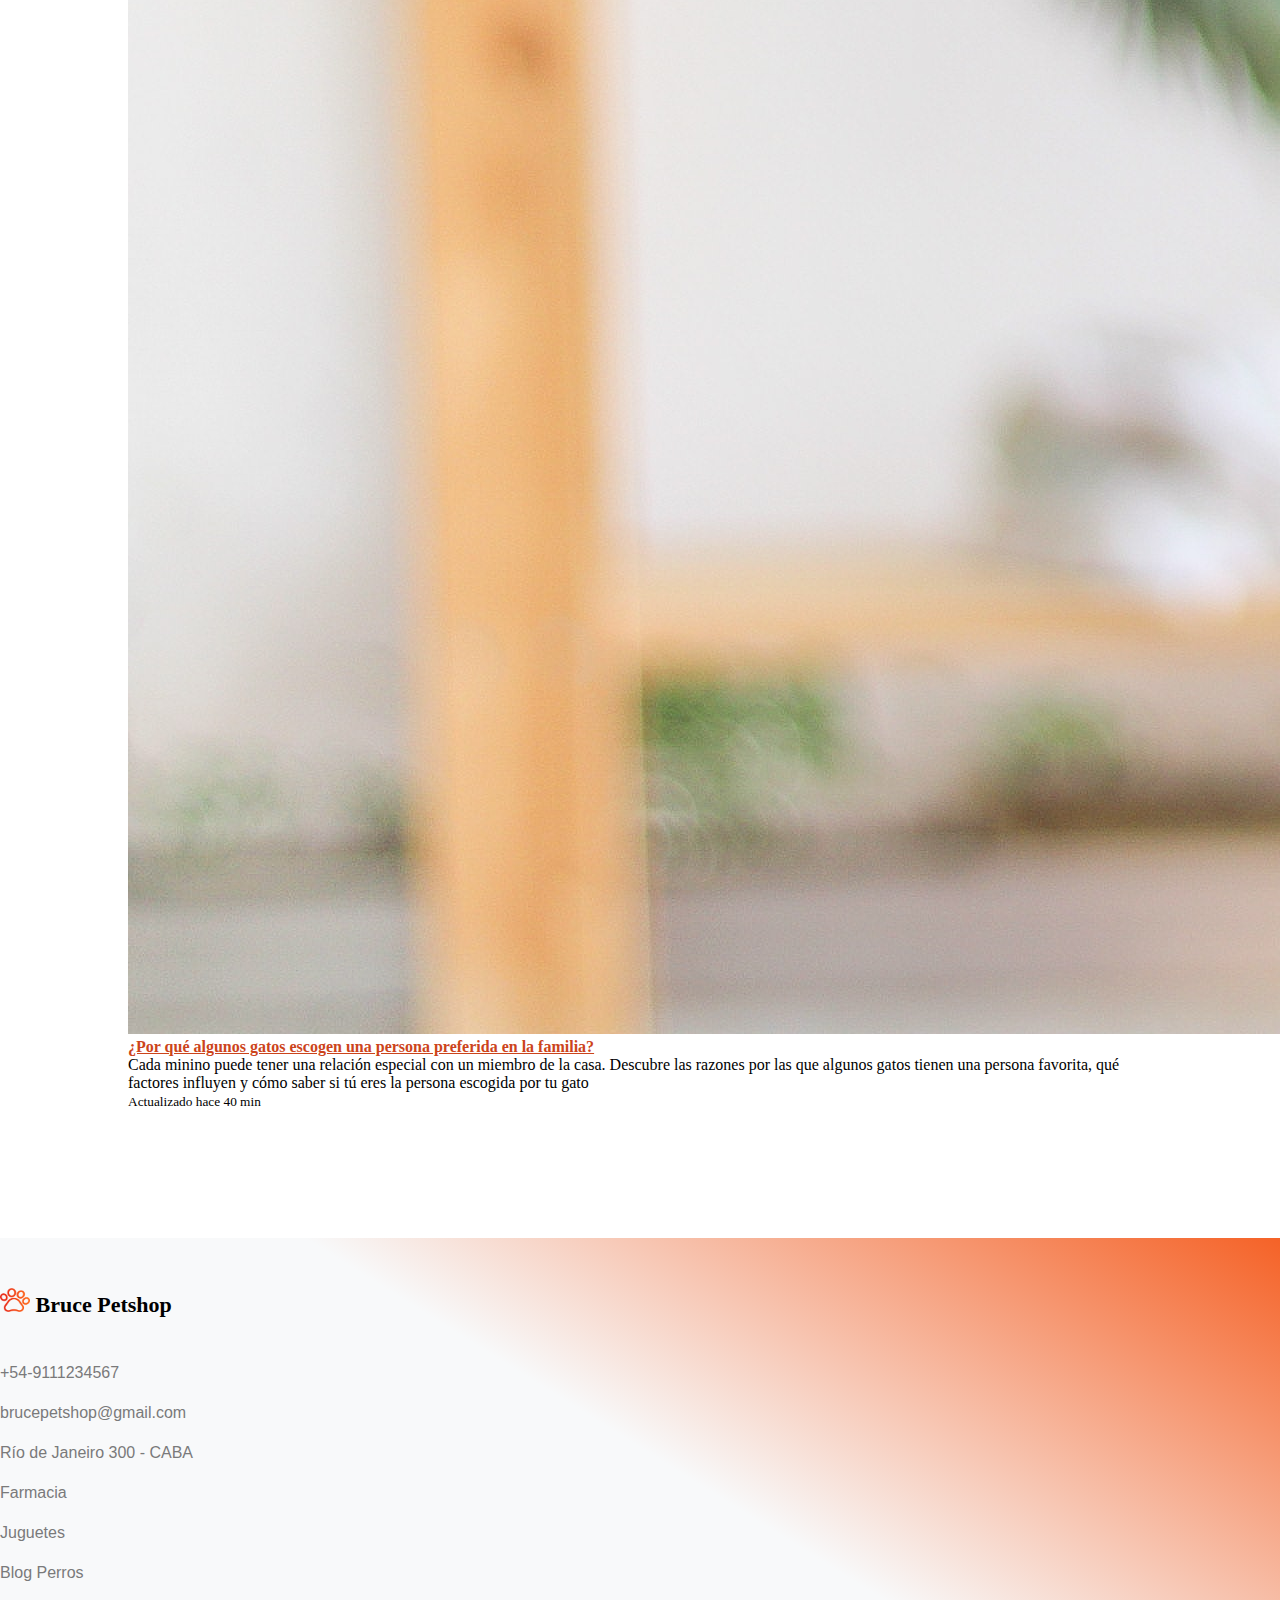
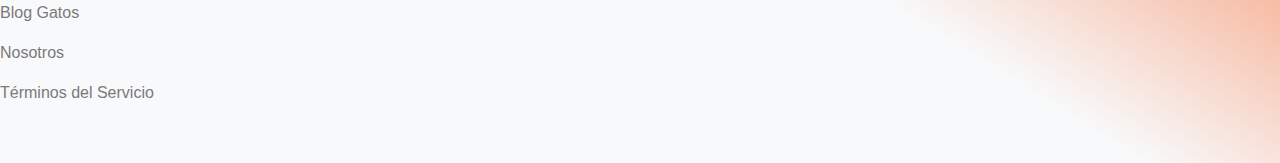
<file: bloggatos.html>
<!DOCTYPE html>
<html lang="es">

<head>
	<meta charset="UTF-8" />
	<meta http-equiv="X-UA-Compatible" content="IE=edge" />
	<meta name="viewport" content="width=device-width, initial-scale=1.0" />
	<!-- icono -->
	<link rel="icon" type="image/vnd.microsoft.icon" href="./assets/img/adapt_icon/3.png" />
	<!-- boostrap -->
	<link href="https://cdn.jsdelivr.net/npm/bootstrap@5.1.3/dist/css/bootstrap.min.css" rel="stylesheet"
		integrity="sha384-1BmE4kWBq78iYhFldvKuhfTAU6auU8tT94WrHftjDbrCEXSU1oBoqyl2QvZ6jIW3" crossorigin="anonymous" />
	<!-- font awesome -->
	<link rel="stylesheet" href="https://use.fontawesome.com/releases/v5.15.4/css/all.css"
		integrity="sha384-DyZ88mC6Up2uqS4h/KRgHuoeGwBcD4Ng9SiP4dIRy0EXTlnuz47vAwmeGwVChigm" crossorigin="anonymous" />
	<link rel="stylesheet" href="./assets/css/style.css" />

	<title>Blog Gatos</title>
</head>

<body>
	<header class="d-flex">
		<div class="col-12 header-area d-flex  h5 mb-0" style="margin-top: 18px;">

			<div class="col-md-4 d-flex menu_header">
				<nav class="navbar navbar-light bg-light">
					<div class="container">
						<a class="navbar-brand" href="index.html">
							<img src="./assets/img/adapt_icon/2.png" alt="" width="30" height="24" />
							<strong>Bruce Petshop <h6 class="name_tienda">home</h6></strong>
						</a>
					</div>
				</nav>
			</div>

			<div class="col-md-4 d-flex menu_header">
				<nav class="navbar navbar-expand-lg navbar-light">
					<div class="container-fluid">

						<button class="navbar-toggler" type="button" data-bs-toggle="collapse"
							data-bs-target="#navbarText" aria-controls="navbarText" aria-expanded="false"
							aria-label="Toggle navigation">
							<span class="navbar-toggler-icon"></span>
						</button>

						<div class="collapse navbar-collapse" id="navbarText">
							<ul class="navbar-nav me-auto mb-2 mb-lg-0">
								<div>
									<li class="nav-item dropdown">
										<a class="nav-link dropdown-toggle active" href="blog.html" id="navbarDropdown"
											role="button" data-bs-toggle="dropdown" aria-expanded="false">
											Blog
										</a>
										<ul class="dropdown-menu" aria-labelledby="navbarDropdown">
											<li><a class="dropdown-item menu_blog" href="blogperros.html">Perros</a>
											</li>
											<li><a class="dropdown-item menu_blog" href="bloggatos.html">Gatos</a></li>
										</ul>
									</li>
								</div>
								<li class="nav-item">
									<a class="nav-link" href="farmacia.html">Farmacia</a>
								</li>
								<li class="nav-item">
									<a class="nav-link" href="juguetes.html">Juguetes</a>
								</li>
								<li class="nav-item">
									<a class="nav-link" href="contacto.html">Contacto</a>
								</li>
							</ul>
						</div>

					</div>
				</nav>
			</div>
		</div>

	</header>
	<div class="slider_area">
		<div class="single_slider slider_bg_blog5 d-flex align-items-center">
			<div class="container">
				<div class="row">
					<div class="col-lg-12 col-md-6">
						<div class="slider_text_blog">
							<h3>Blog Veterinario</h3>
							<h4>Gatos</h4>
						</div>
					</div>
				</div>
			</div>
			<div class="dog_thumb_blog d-none d-lg-block">
				<img src="./assets/img/blog/png/gato3.png" alt="" height="400" />
			</div>
		</div>
	</div>
	<!-- main_start  -->
	<main class="container">
		<div class="row row-cols-1 row-cols-md-3 g-4" style="margin: 10%">
			<!-- primera tarjeta -->
			<div class="col">
				<div class="card h-100">
					<a href="articulo2gatos.html"><img src="./assets/img/ana-drive/Fotos/gato1.jpg" class="card-img-top"
							alt="blog1" /></a>
					<div class="card-body">
						<a href="articulo2gatos.html" class="text-decoration-none" style="color: #cc441b;;">
							<h4 class="card-title">
								¿Cómo adiestrar a tu gato a para que no arañe?
							</h4>
						</a>
						<p class="card-text">
							¡Cómo nos gustaría que tuvieran patitas aterciopeladas! Nuestros
							pequeñajos pueden ser bastante destructivos.
						</p>
					</div>
					<div class="card-footer">
						<small class="text-muted">Actualizado hace 6 min</small>
					</div>
				</div>
			</div>
			<!-- segunda tarjeta -->
			<div class="col">
				<div class="card h-100">
					<a href="articulo1gatos.html"><img src="./assets/img/ana-drive/Fotos/gato2.jpg" class="card-img-top"
							alt="blog2" /></a>
					<div class="card-body">
						<a href="articulo1gatos.html" class="text-decoration-none" style="color: #cc441b;;">
							<h4 class="card-title">
								Escoger el tipo de lecho absorbente para gatos correcto
							</h4>
						</a>
						<p class="card-text">
							En circunstancias normales, los gatitos juegan imitarán a su
							madre, esto también se aplica en el uso del lecho higiénico del
							gato.
						</p>
					</div>
					<div class="card-footer">
						<small class="text-muted">Actualizado hace 30 min</small>
					</div>
				</div>
			</div>
			<!-- tercera tarjeta -->
			<div class="col">
				<div class="card h-100">
					<a href="articulo3gatos.html"><img src="./assets/img/ana-drive/Fotos/gato3.jpg" class="card-img-top"
							alt="blog3" /></a>
					<div class="card-body">
						<a href="articulo3gatos.html" class="text-decoration-none" style="color: #cc441b;;">
							<h4 class="card-title">
								¿Por qué algunos gatos escogen una persona preferida en la
								familia?
							</h4>
						</a>
						<p class="card-text">
							Cada minino puede tener una relación especial con un miembro de
							la casa. Descubre las razones por las que algunos gatos tienen
							una persona favorita, qué factores influyen y cómo saber si tú
							eres la persona escogida por tu gato
						</p>
					</div>
					<div class="card-footer">
						<small class="text-muted">Actualizado hace 40 min</small>
					</div>
				</div>
			</div>
		</div>
	</main>
	<!-- main_end  -->

	<!-- footer_start  -->
	<footer class="footer">
		<div class="footer_top">
			<div class="container">
				<div class="row">
					<div class="col-xl-3 col-md-6 col-lg-3">
						<div class="footer_widget">
							<div class="footer_logo">
								<a class="footer_logo_index" href="index.html">
									<img src="./assets/img/adapt_icon/2.png" alt="" width="30" height="24" />
									Bruce Petshop
								</a>
							</div>

							<div class="social_links">
								<ul class="d-flex mx-2">
									<li class="mx-2">
										<a href="https://es-la.facebook.com/" target="_blank">
											<i class="fab fa-facebook"></i>
										</a>
									</li>

									<li class="mx-2">
										<a href="https://www.instagram.com/" target="_blank">
											<i class="fab fa-instagram"></i>
										</a>
									</li>
									<li class="mx-2">
										<a href="https://api.whatsapp.com/send?phone=+54-9111234567" target="_blank">
											<i class="fab fa-whatsapp"></i>
										</a>
									</li>
								</ul>
							</div>
						</div>
					</div>
					<div class="col-xl-3 col-md-6 col-lg-3">
						<div class="footer_widget">
							<ul class="links">
								<li><a>+54-9111234567</a></li>
								<li><a class="footer_links"
										href="mailto:brucepetshop@gmail.com">brucepetshop@gmail.com</a></li>
								<li><a class="footer_links" href="contacto.html">Río de Janeiro 300 - CABA</a> </li>
							</ul>
						</div>
					</div>
					<div class="col-xl-3 col-md-6 col-lg-3">
						<div class="footer_widget">
							<ul class="links">
								<li><a class="footer_links" href="farmacia.html">Farmacia</a></li>
								<li><a class="footer_links" href="juguetes.html">Juguetes </a></li>
								<li><a class="footer_links" href="blogperros.html">Blog Perros</a></li>
								<li><a class="footer_links" href="bloggatos.html">Blog Gatos</a></li>
							</ul>
						</div>
					</div>
					<div class="col-xl-3 col-md-6 col-lg-3">
						<div class="footer_widget">
							<ul class="links">
								<li><a class="footer_links" href="./nosotros.html">Nosotros</a></li>
								<li><a class="footer_links" href="terminos.html">Términos del Servicio</a></li>
							</ul>
						</div>
					</div>

				</div>
			</div>
		</div>
	</footer>
	<!-- footer_end  -->

	<!-- boostrap js -->
	<script src="https://cdn.jsdelivr.net/npm/bootstrap@5.1.3/dist/js/bootstrap.bundle.min.js"
		integrity="sha384-ka7Sk0Gln4gmtz2MlQnikT1wXgYsOg+OMhuP+IlRH9sENBO0LRn5q+8nbTov4+1p"
		crossorigin="anonymous"></script>
</body>

</html>
</file>
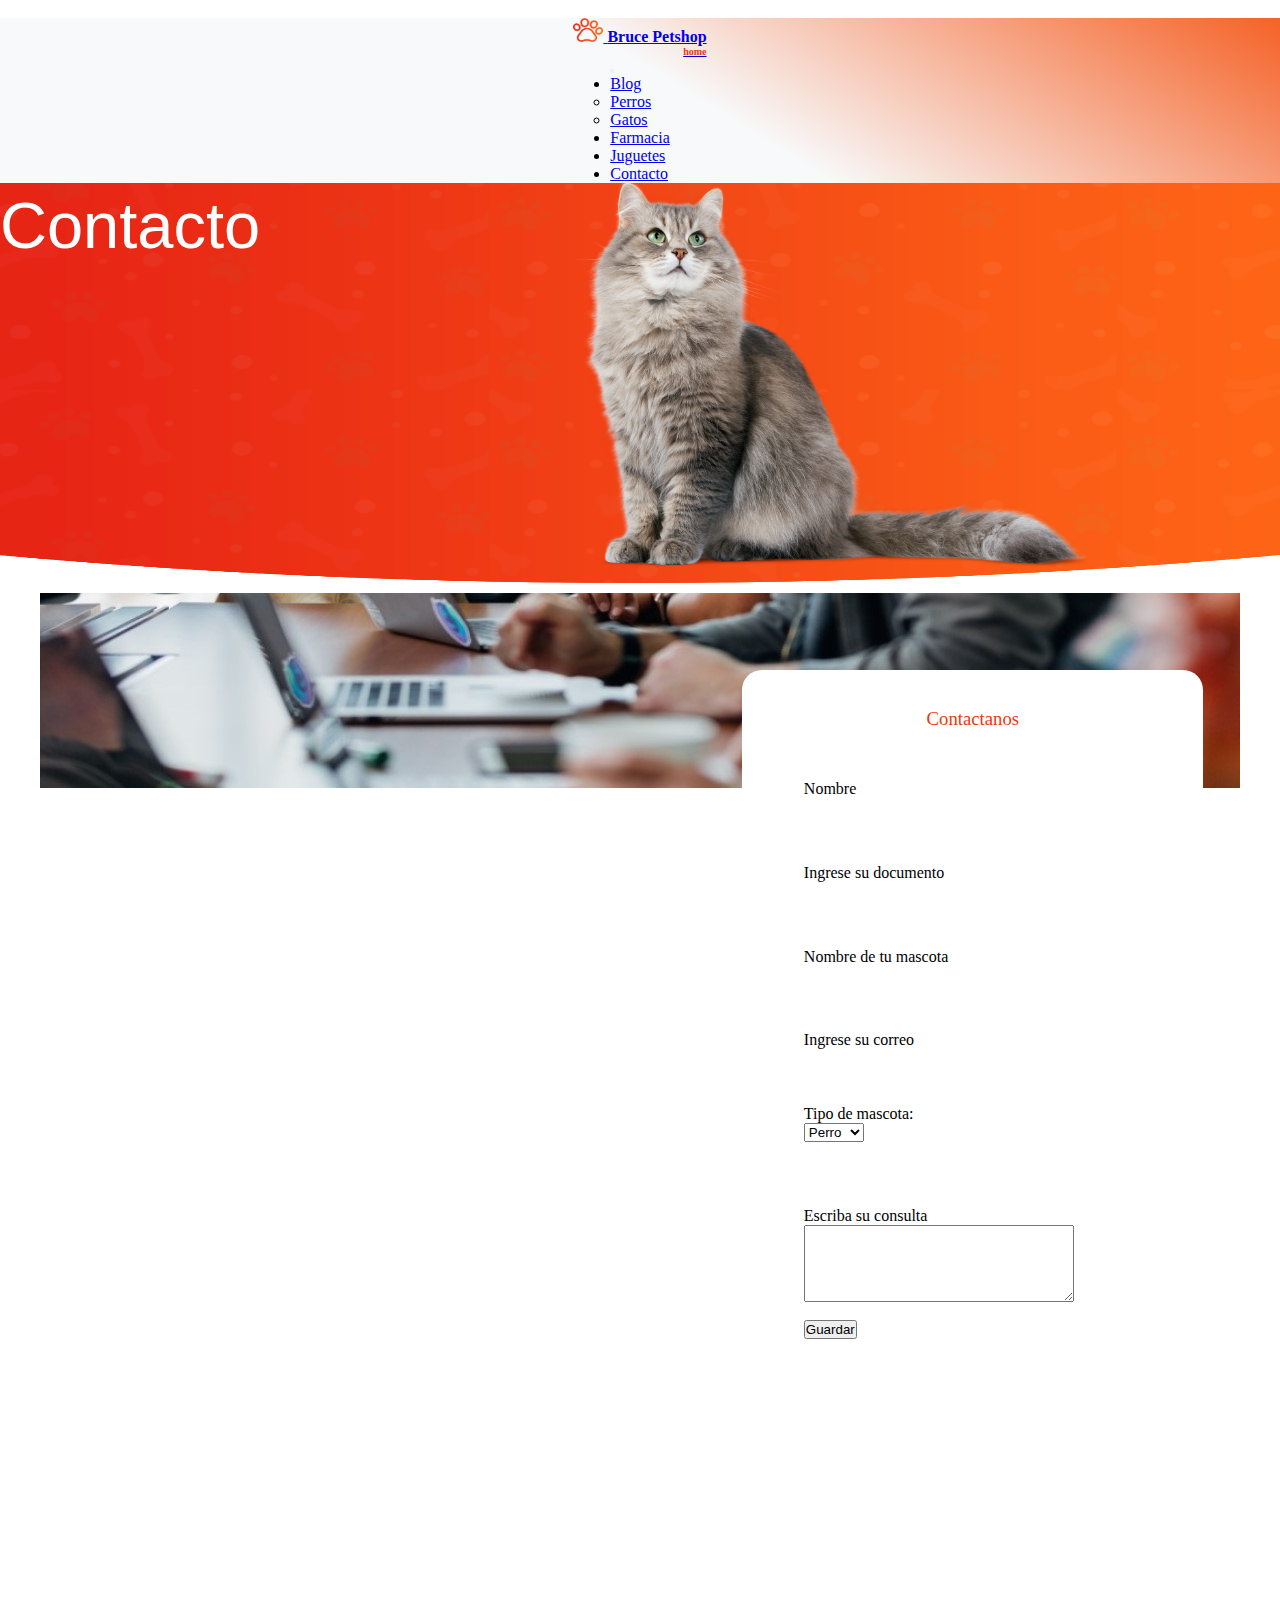
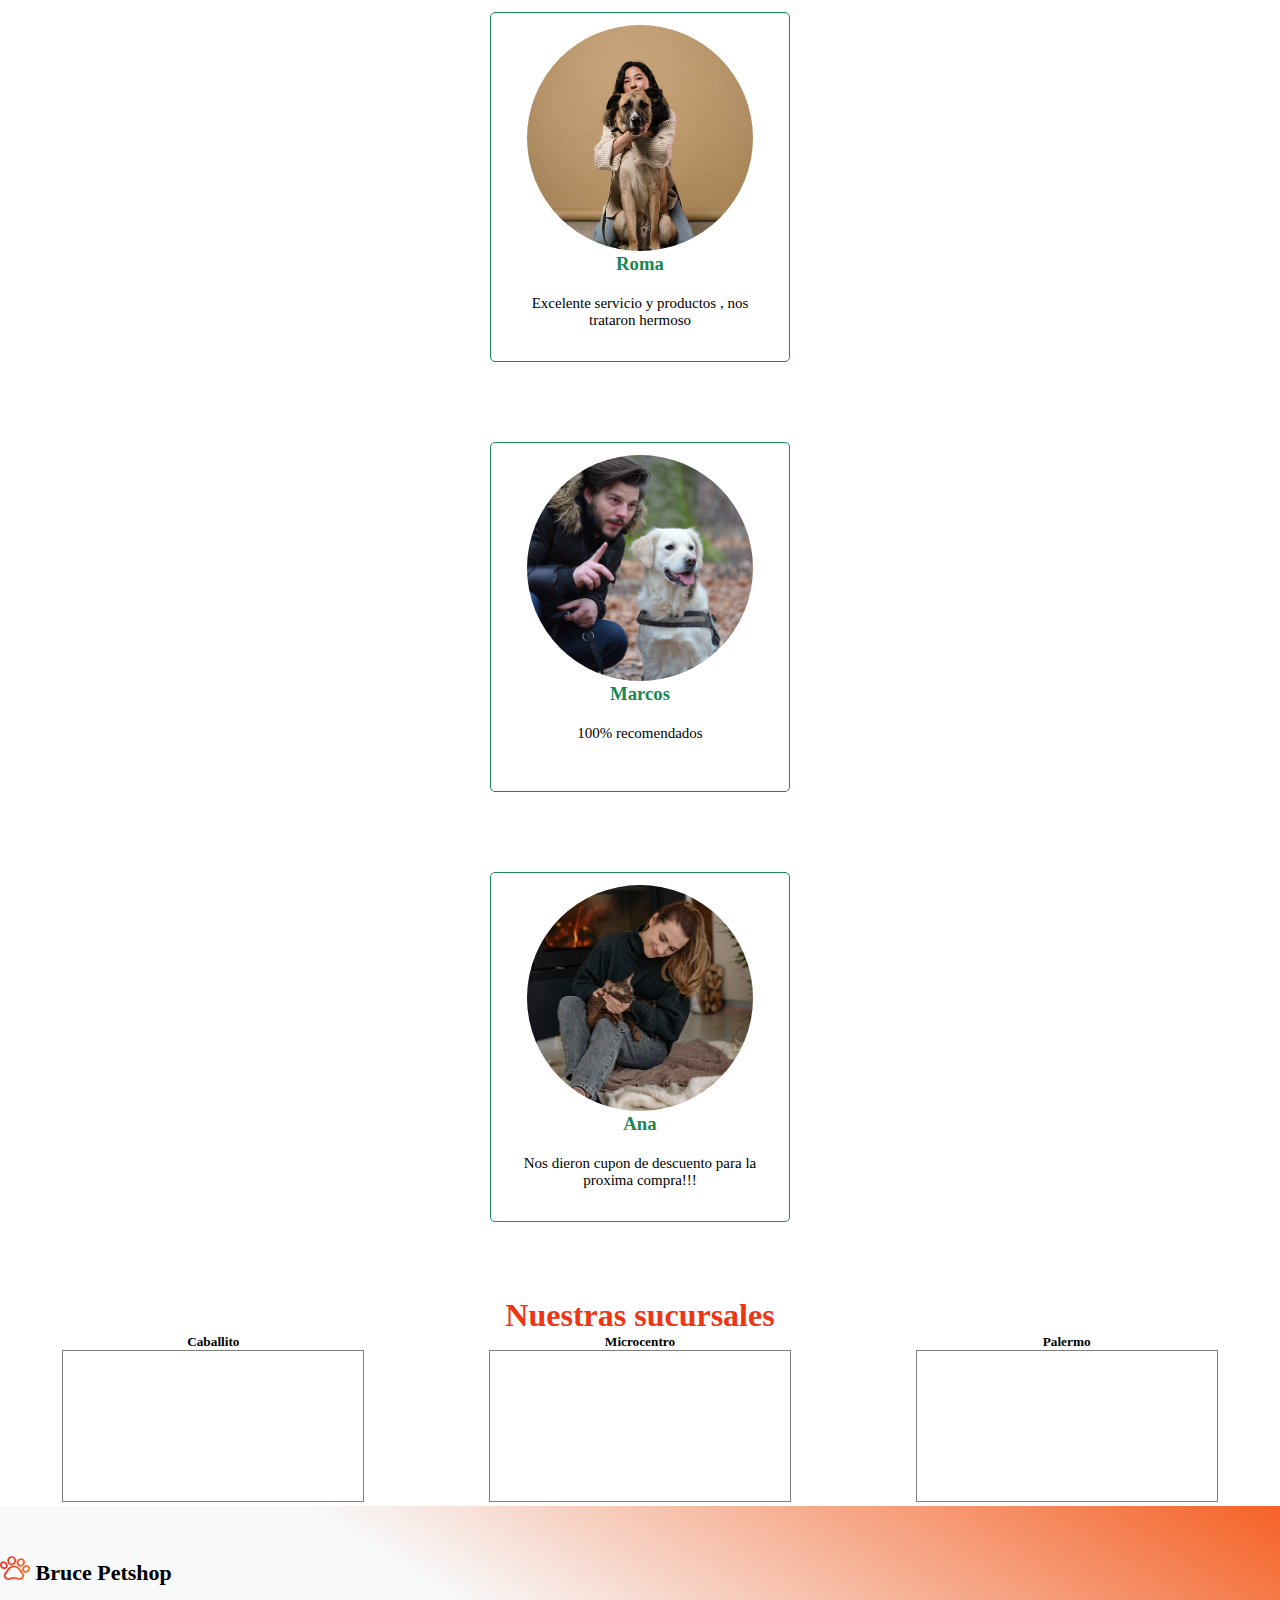
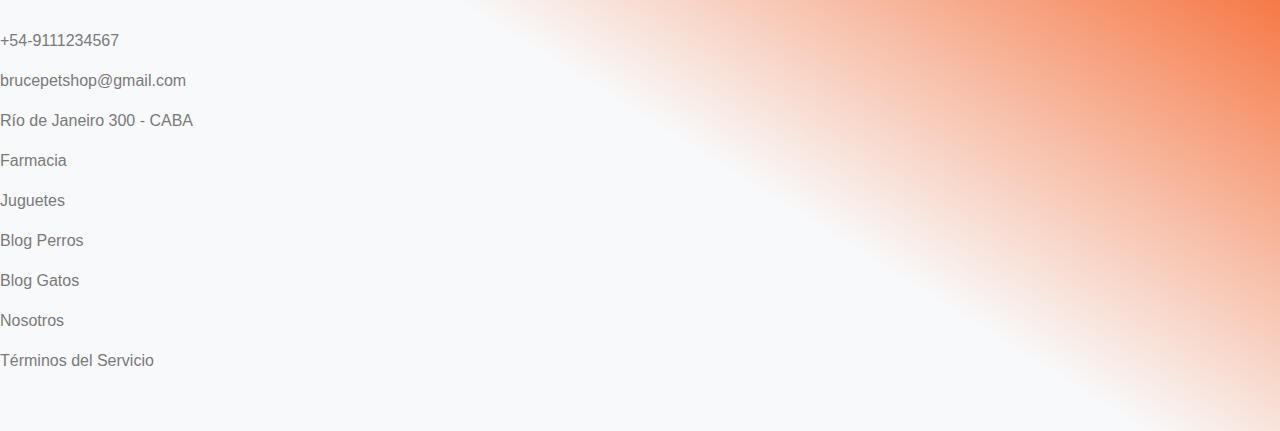
<file: contacto.html>
<!DOCTYPE html>
<html lang="es">

<head>
    <meta charset="UTF-8" />
    <meta http-equiv="X-UA-Compatible" content="IE=edge" />
    <meta name="viewport" content="width=device-width, initial-scale=1.0" />
    <!-- icono -->
    <link rel="icon" type="image/vnd.microsoft.icon" href="./assets/img/adapt_icon/3.png" />
    <!-- boostrap -->
    <link href="https://cdn.jsdelivr.net/npm/bootstrap@5.1.3/dist/css/bootstrap.min.css" rel="stylesheet"
        integrity="sha384-1BmE4kWBq78iYhFldvKuhfTAU6auU8tT94WrHftjDbrCEXSU1oBoqyl2QvZ6jIW3" crossorigin="anonymous" />
    <!-- font awesome -->
    <link rel="stylesheet" href="https://use.fontawesome.com/releases/v5.15.4/css/all.css"
        integrity="sha384-DyZ88mC6Up2uqS4h/KRgHuoeGwBcD4Ng9SiP4dIRy0EXTlnuz47vAwmeGwVChigm" crossorigin="anonymous" />
    <link rel="stylesheet" href="./assets/css/style.css" />
    <!-- Link Swiper's CSS -->
    <link rel="stylesheet" href="https://unpkg.com/swiper/swiper-bundle.min.css" />

    <title>Contacto - Bruce Petshop</title>
</head>

<body id="contacto">
    <header class="d-flex">
        <div class="col-12 header-area d-flex  h5 mb-0" style="margin-top: 18px;">

            <div class="col-md-4 d-flex menu_header">
                <nav class="navbar navbar-light bg-light">
                    <div class="container">
                        <a class="navbar-brand" href="index.html">
                            <img src="./assets/img/adapt_icon/2.png" alt="" width="30" height="24" />
                            <strong>Bruce Petshop <h6 class="name_tienda">home</h6></strong>
                        </a>
                    </div>
                </nav>
            </div>

            <div class="col-md-4 d-flex menu_header">
                <nav class="navbar navbar-expand-lg navbar-light">
                    <div class="container-fluid">

                        <button class="navbar-toggler" type="button" data-bs-toggle="collapse"
                            data-bs-target="#navbarText" aria-controls="navbarText" aria-expanded="false"
                            aria-label="Toggle navigation">
                            <span class="navbar-toggler-icon"></span>
                        </button>

                        <div class="collapse navbar-collapse" id="navbarText">
                            <ul class="navbar-nav me-auto mb-2 mb-lg-0">
                                <div>
                                    <li class="nav-item dropdown">
                                        <a class="nav-link dropdown-toggle" href="blog.html" id="navbarDropdown"
                                            role="button" data-bs-toggle="dropdown" aria-expanded="false">
                                            Blog
                                        </a>
                                        <ul class="dropdown-menu" aria-labelledby="navbarDropdown">
                                            <li><a class="dropdown-item menu_blog" href="blogperros.html">Perros</a>
                                            </li>
                                            <li><a class="dropdown-item menu_blog" href="bloggatos.html">Gatos</a></li>
                                        </ul>
                                    </li>
                                </div>
                                <li class="nav-item">
                                    <a class="nav-link" href="farmacia.html">Farmacia</a>
                                </li>
                                <li class="nav-item">
                                    <a class="nav-link" href="juguetes.html">Juguetes</a>
                                </li>
                                <li class="nav-item">
                                    <a class="nav-link active" href="#">Contacto</a>
                                </li>
                            </ul>
                        </div>

                    </div>
                </nav>
            </div>
        </div>

    </header>

    <div class="slider_area">
        <div class="single_slider slider_bg_1 d-flex align-items-center">
            <div class="container">
                <div class="row">
                    <div class="col-lg-5 col-md-6">
                        <div class="slider_text">
                            <h3>Contacto</h3>
                        </div>
                    </div>
                </div>
            </div>
            <div class="dog_thumb d-none d-lg-block">
                <img src="./assets/img/about/kisspng-siberian-cat-kitten-dog-cat-png-hd-5a7866a5bde1b3.2047279015178400377778.png"
                    alt="" height="400px" style="margin-bottom: 98px;">
            </div>
        </div>
    </div>

    <main>
        <div class="id_contacto">
            <div class="">
                <form action="" method="GET" id="form">
                    <div class="form">

                        <div class="caja_contacto">
                            <h3 class="menu_contacto">Contactanos</h3>

                            <div class="grupo_contacto">
                                <input class="input" type="text" name="usuario" id="usuario" required> <span
                                    class="barra_contacto"></span>
                                <label for="">Nombre</label>
                            </div>

                            <div class="grupo_contacto">
                                <input class="input" type="text" name="doc" id="doc" required> <span
                                    class="barra_contacto"></span>
                                <label for="">Ingrese su documento</label>
                            </div>

                            <div class="grupo_contacto">
                                <input class="input" type="text" name="mascota" id="mascota" required> <span
                                    class="barra_contacto"></span>
                                <label for="">Nombre de tu mascota</label>
                            </div>

                            <div class="grupo_contacto">
                                <input class="input" type="email" name="email" id="email" required> <span
                                    class="barra_contacto"></span>
                                <label for="">Ingrese su correo</label>
                            </div>

                            <div class="grupo_contacto">
                                <p>Tipo de mascota:</p>
                                <select name="tipo" id="tipo" required>
                                    <option value="Perro">Perro</option>
                                    <option value="Gato">Gato</option>
                                    <option value="Aves">Aves</option>
                                    <option value="Peces">Peces</option>
                                </select>
                            </div>

                            <br>

                            <div class="grupo_contacto">
                                <p>Escriba su consulta</p>
                                <div class="text_area_contacto">
                                    <textarea name="consulta" id="consulta" rows="5.5" cols="35">
                                </textarea>
                                </div>
                                <br>

                                <input type="submit" class="btn btn-success btn-lg btn-block" value="Guardar"
                                    onclick="validar_guardar()">
                            </div>
                        </div>
                    </div>
                </form>
            </div>

            <div class="comentario_grupo_contacto">
                <div class="row text-center">

                    <div class=" col-sm-6 col-md-4 container nosContent_contacto">
                        <div class="card-cont_contacto">
                            <div class="head_contacto">
                                <div class="circle_contacto">
                                    <div class="img_contacto">
                                        <img src="./assets/img/contacto/dogui.jpeg" alt="">
                                    </div>
                                </div>
                            </div>
                            <div class="description_contacto">
                                <h3>Roma</h3>
                                <p>Excelente servicio y productos , nos trataron hermoso</p>
                            </div>
                        </div>
                    </div>

                    <div class="col-sm-6 col-md-4 container nosContent_contacto">
                        <div class="card-cont_contacto">
                            <div class="head_contacto">
                                <div class="circle_contacto">
                                    <div class="img_contacto">
                                        <img src="./assets/img/contacto/marcoperrito.png" alt="">
                                    </div>
                                </div>
                            </div>
                            <div class="description_contacto">
                                <h3>Marcos</h3>
                                <p>100% recomendados</p>
                            </div>
                        </div>
                    </div>

                    <div class="col-sm-6 col-md-4 container nosContent_contacto">
                        <div class="card-cont_contacto">
                            <div class="head_contacto">
                                <div class="circle_contacto">
                                    <div class="img_contacto">
                                        <img src="./assets/img/contacto/anagatito.png" alt="">
                                    </div>
                                </div>
                            </div>
                            <div class="description_contacto">
                                <h3>Ana</h3>
                                <p>Nos dieron cupon de descuento para la proxima compra!!!</p>
                            </div>
                        </div>
                    </div>
                </div>
            </div>

        </div>

        <div>
            <div class="evento_contacto">
                <h1>Nuestras sucursales</h1>
            </div>

            <div id="ubicacion">

                <div class="mapas_contacto">
                    <div class="text-center">
                        <h5 class="my-3">Caballito</h5>
                    </div>

                    <iframe
                        src="https://www.google.com/maps/embed?pb=!1m18!1m12!1m3!1d3283.75250185116!2d-58.41412538505213!3d-34.6104194653591!2m3!1f0!2f0!3f0!3m2!1i1024!2i768!4f13.1!3m3!1m2!1s0x95bccaf4103da2a9%3A0xa97dc28991c4f8f5!2sPet%20Shop%20Huesitos!5e0!3m2!1ses!2sar!4v1639957100136!5m2!1ses!2sar"
                        style="border:1px  solid gray" allowfullscreen="" loading="lazy"></iframe>
                </div>

                <div class="mapas_contacto">
                    <div class="text-center">
                        <h5 class="my-3">Microcentro</h5>
                    </div>

                    <iframe
                        src="https://www.google.com/maps/embed?pb=!1m18!1m12!1m3!1d3283.5123642119515!2d-58.40347808505189!3d-34.61649036568051!2m3!1f0!2f0!3f0!3m2!1i1024!2i768!4f13.1!3m3!1m2!1s0x95bccbffb387baff%3A0x51cb080e520f50c2!2sMaxscotas%20Petshop!5e0!3m2!1ses!2sar!4v1639957156055!5m2!1ses!2sar"
                        style="border:1px  solid gray" allowfullscreen="" loading="lazy"></iframe>
                </div>

                <div class="mapas_contacto">
                    <div class="text-center">
                        <h5 class="my-3">Palermo</h5>
                    </div>

                    <iframe
                        src="https://www.google.com/maps/embed?pb=!1m18!1m12!1m3!1d3283.4513676768684!2d-58.41013968505171!3d-34.61803226576207!2m3!1f0!2f0!3f0!3m2!1i1024!2i768!4f13.1!3m3!1m2!1s0x95bccafb1ac0e7e7%3A0xc7425b817ded1a9c!2sMilo%20Pet%20Shop!5e0!3m2!1ses!2sar!4v1639957195375!5m2!1ses!2sar"
                        style="border:1px  solid gray" allowfullscreen="" loading="lazy"></iframe>
                </div>
            </div>
        </div>

    </main>
    <!-- main_end  -->


    <!-- footer_start  -->
    <footer class="footer">
        <div class="footer_top">
            <div class="container">
                <div class="row">
                    <div class="col-xl-3 col-md-6 col-lg-3">
                        <div class="footer_widget">
                            <div class="footer_logo">
                                <a class="footer_logo_index" href="index.html">
                                    <img src="./assets/img/adapt_icon/2.png" alt="" width="30" height="24" />
                                    Bruce Petshop
                                </a>
                            </div>

                            <div class="social_links">
                                <ul class="d-flex mx-2">
                                    <li class="mx-2">
                                        <a href="https://es-la.facebook.com/" target="_blank">
                                            <i class="fab fa-facebook"></i>
                                        </a>
                                    </li>

                                    <li class="mx-2">
                                        <a href="https://www.instagram.com/" target="_blank">
                                            <i class="fab fa-instagram"></i>
                                        </a>
                                    </li>
                                    <li class="mx-2">
                                        <a href="https://api.whatsapp.com/send?phone=+54-9111234567"target="_blank" >
                                            <i class="fab fa-whatsapp"></i>
                                        </a>
                                    </li>
                                </ul>
                            </div>
                        </div>
                    </div>
                    <div class="col-xl-3 col-md-6 col-lg-3">
                        <div class="footer_widget">
                            <ul class="links">
                                <li><a>+54-9111234567</a></li>
                                <li><a class="footer_links"
                                        href="mailto:brucepetshop@gmail.com">brucepetshop@gmail.com</a></li>
                                <li><a class="footer_links" href="contacto.html">Río de Janeiro 300 - CABA</a> </li>
                            </ul>
                        </div>
                    </div>
                    <div class="col-xl-3 col-md-6 col-lg-3">
                        <div class="footer_widget">
                            <ul class="links">
                                <li><a class="footer_links" href="farmacia.html">Farmacia</a></li>
                                <li><a class="footer_links" href="juguetes.html">Juguetes </a></li>
                                <li><a class="footer_links" href="blogperros.html">Blog Perros</a></li>
                                <li><a class="footer_links" href="bloggatos.html">Blog Gatos</a></li>
                            </ul>
                        </div>
                    </div>
                    <div class="col-xl-3 col-md-6 col-lg-3">
                        <div class="footer_widget">
                            <ul class="links">
                                <li><a class="footer_links" href="./nosotros.html">Nosotros</a></li>
                                <li><a class="footer_links" href="terminos.html">Términos del Servicio</a></li>
                            </ul>
                        </div>
                    </div>

                </div>
            </div>
        </div>
    </footer>
    <!-- footer_end  -->


    <!-- boostrap js -->

    <script src="./js/main_contacto.js"></script>
    <script src="https://cdn.jsdelivr.net/npm/bootstrap@5.1.3/dist/js/bootstrap.bundle.min.js"
        integrity="sha384-ka7Sk0Gln4gmtz2MlQnikT1wXgYsOg+OMhuP+IlRH9sENBO0LRn5q+8nbTov4+1p"
        crossorigin="anonymous"></script>

    <script src="https://code.jquery.com/jquery-3.3.1.min.js"
        integrity="sha384-tsQFqpEReu7ZLhBV2VZlAu7zcOV+rXbYlF2cqB8txI/8aZajjp4Bqd+V6D5IgvKT" crossorigin="anonymous">
        </script>

</body>

</html>
</file>
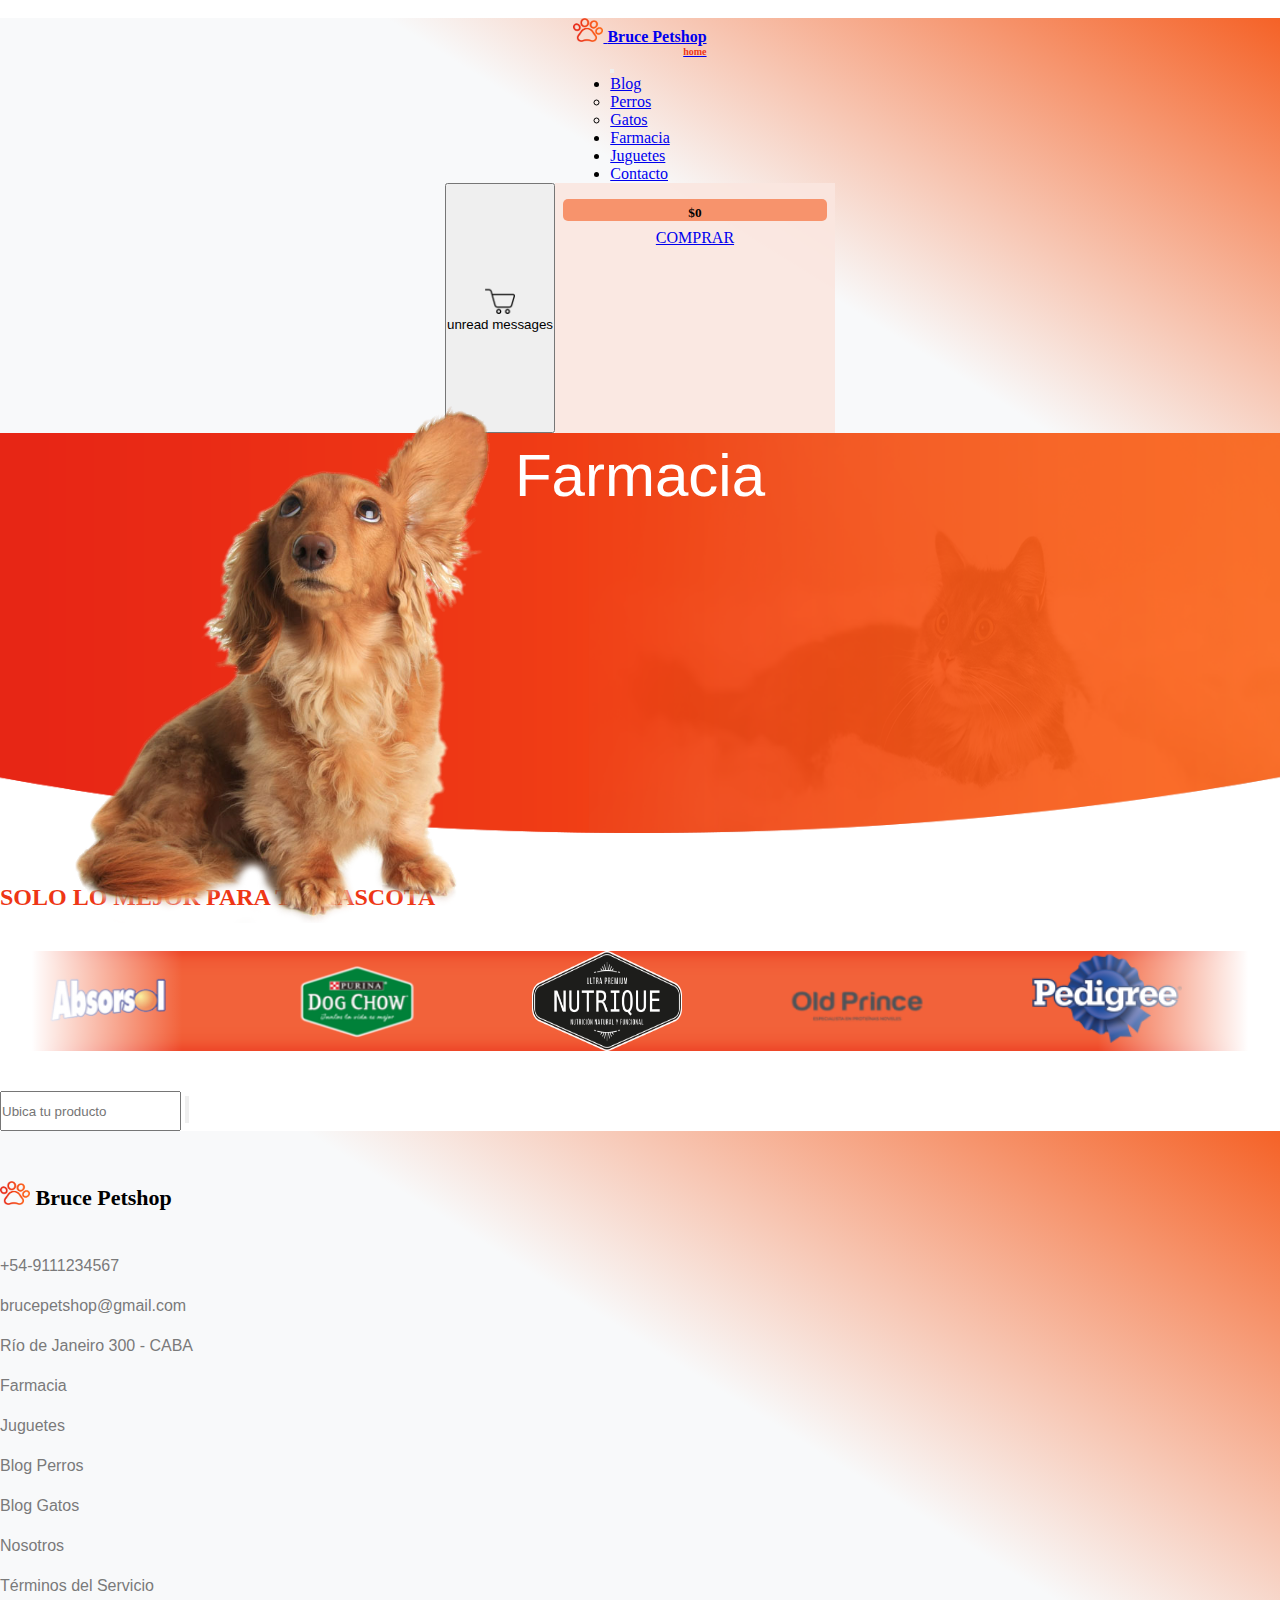
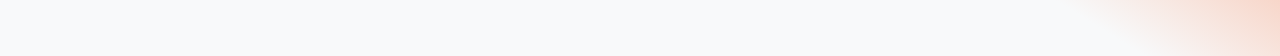
<file: farmacia.html>
<!DOCTYPE html>
<html lang="es">

<head>
    <meta charset="UTF-8" />
    <meta http-equiv="X-UA-Compatible" content="IE=edge" />
    <meta name="viewport" content="width=device-width, initial-scale=1.0" />
    <!-- icono -->
    <link rel="icon" type="image/vnd.microsoft.icon" href="./assets/img/adapt_icon/3.png" />
    <!-- boostrap -->
    <link href="https://cdn.jsdelivr.net/npm/bootstrap@5.1.3/dist/css/bootstrap.min.css" rel="stylesheet"
        integrity="sha384-1BmE4kWBq78iYhFldvKuhfTAU6auU8tT94WrHftjDbrCEXSU1oBoqyl2QvZ6jIW3" crossorigin="anonymous" />
    <!-- font awesome -->
    <link rel="stylesheet" href="https://use.fontawesome.com/releases/v5.15.4/css/all.css"
        integrity="sha384-DyZ88mC6Up2uqS4h/KRgHuoeGwBcD4Ng9SiP4dIRy0EXTlnuz47vAwmeGwVChigm" crossorigin="anonymous" />
    <link rel="stylesheet" href="./assets/css/style.css" />
    <!-- Link Swiper's CSS -->
    <link rel="stylesheet" href="https://unpkg.com/swiper/swiper-bundle.min.css" />

    <title>Farmacia - Bruce Petshop</title>
</head>

<body id="farmacia">
    <header class="d-flex">
        <div class="col-12 header-area d-flex  h5 mb-0" style="margin-top: 18px;">

            <div class="col-md-4 d-flex menu_header">
                <nav class="navbar navbar-light bg-light">
                    <div class="container">
                        <a class="navbar-brand" href="index.html">
                            <img src="./assets/img/adapt_icon/2.png" alt="" width="30" height="24" />
                            <strong>Bruce Petshop <h6 class="name_tienda">home</h6></strong>
                        </a>
                    </div>
                </nav>
            </div>

            <div class="col-md-4 d-flex menu_header">
                <nav class="navbar navbar-expand-lg navbar-light">
                    <div class="container-fluid">

                        <button class="navbar-toggler" type="button" data-bs-toggle="collapse"
                            data-bs-target="#navbarText" aria-controls="navbarText" aria-expanded="false"
                            aria-label="Toggle navigation">
                            <span class="navbar-toggler-icon"></span>
                        </button>

                        <div class="collapse navbar-collapse" id="navbarText">
                            <ul class="navbar-nav me-auto mb-2 mb-lg-0">
                                <div>
                                    <li class="nav-item dropdown">
                                        <a class="nav-link dropdown-toggle" href="blog.html" id="navbarDropdown"
                                            role="button" data-bs-toggle="dropdown" aria-expanded="false">
                                            Blog
                                        </a>
                                        <ul class="dropdown-menu" aria-labelledby="navbarDropdown">
                                            <li><a class="dropdown-item menu_blog" href="blogperros.html">Perros</a>
                                            </li>
                                            <li><a class="dropdown-item menu_blog" href="bloggatos.html">Gatos</a></li>
                                        </ul>
                                    </li>
                                </div>
                                <li class="nav-item">
                                    <a class="nav-link active" href="#">Farmacia</a>
                                </li>
                                <li class="nav-item">
                                    <a class="nav-link" href="juguetes.html">Juguetes</a>
                                </li>
                                <li class="nav-item">
                                    <a class="nav-link" href="contacto.html">Contacto</a>
                                </li>
                            </ul>
                        </div>

                    </div>
                </nav>
            </div>

            <!-- carrito  -->
            <div class="col-md-4 d-flex menu_header dropdown">
                <!-- boton carrito badge  -->
                <button type="button" class="btn btn bg-transparent position-relative" id="dropdownMenuButton1"
                    data-bs-toggle="dropdown" aria-expanded="false">
                    <img src="./assets/img/ana-drive/Iconos/IMG_2553.PNG" alt="" height="30px" width="30px">
                    <span class="position-absolute top-40 start-150 translate-middle badge rounded-pill bg-danger">
                        <div id="contador"></div>
                        <span class="visually-hidden">unread messages</span>
                    </span>
                </button>
                <!-- listado de productos seleccionados  -->

                <ul class="dropdown-menu carro_drop" aria-labelledby="dropdownMenuButton1">
                    <div id="listadoCarrito">

                    </div>

                    <!-- boton comprar con precio total suma de todos los precios  -->
                    <div class="carro_btn_total">
                        <h5 class="carro_btn_total_simb">
                            <strong>$</strong><strong id="precioTotal">0</strong>
                        </h5>
                    </div>

                    <div class="carro_btn_comprar">
                        <a href=https://www.mercadopago.com.ar/ class="btn btn-success btn-sm active" role="button"
                            aria-pressed="true">COMPRAR</a>
                    </div>
                </ul>
            </div>
            <!-- end carrito  -->
        </div>

    </header>
    <div class="slider_area">
        <div class="single_slider slider_bg_farmacia d-flex align-items-center">
            <div class="container">
                <div class="row">
                    <div class="col-lg-12 col-md-6">
                        <div class="slider_text_farmacia">
                            <h3>Farmacia</h3>
                        </div>
                    </div>
                </div>
            </div>
            <div class="dog_thumb_farmacia d-none d-lg-block">
                <img src="./assets/img/farmacia/fotoHeader.png" alt="" height="520" />
            </div>
        </div>
    </div>
    <!-- main_start  -->
    <div class="subtitulo d-flex col-12 justify-content-center align-items-center mt-5">
        <h2 class="name_lema">SOLO LO MEJOR PARA TU MASCOTA</h2>
    </div>
    <main class="container">
        <!-- patrocinadores -->

        <section class="scroll my-5">
            <div class="slider">
                <div class="slide-track">
                    <div class="slide">
                        <img src="./assets/img/farmacia/carusel/img-absorsol.png" height="100" width="150" alt="">
                    </div>

                    <div class="slide">
                        <img src="./assets/img/farmacia/carusel/img-dogchow.png" height="100" width="150" alt="">
                    </div>

                    <div class="slide">
                        <img src="./assets/img/farmacia/carusel/img-nutrique.png" height="100" width="150" alt="">
                    </div>

                    <div class="slide">
                        <img src="./assets/img/farmacia/carusel/img-oldprince.png" height="100" width="150" alt="">
                    </div>

                    <div class="slide">
                        <img src="./assets/img/farmacia/carusel/img-pedigree.png" height="100" width="150" alt="">
                    </div>
                    <div class="slide">
                        <img src="./assets/img/farmacia/carusel/img-proplan.png" height="100" width="150" alt="">
                    </div>
                    <div class="slide">
                        <img src="./assets/img/farmacia/carusel/img-absorsol.png" height="100" width="150" alt="">
                    </div>
                    <div class="slide">
                        <img src="./assets/img/farmacia/carusel/img-purinadentalife.png" height="100" width="150"
                            alt="">
                    </div>
                    <div class="slide">
                        <img src="./assets/img/farmacia/carusel/img-purinaexcellent.png" height="100" width="150"
                            alt="">
                    </div>

                    <div class="slide">
                        <img src="./assets/img/farmacia/carusel/img-whiskas.png" height="100" width="150" alt="">
                    </div>

                    <div class="slide">
                        <img src="./assets/img/farmacia/carusel/img-supercoat.png" height="100" width="150" alt="">
                    </div>

                    <div class="slide">
                        <img src="./assets/img/farmacia/carusel/img-vitalcan.png" height="100" width="150" alt="">
                    </div>

                </div>
            </div>

        </section>


        <!-- buscador-->
        <div class="col-sm-6 col-md-6 d-flex mx-auto my-5">
            <input type="text" id="filtroBusqueda" placeholder="Ubica tu producto" class="form-control selector">
            <button type="button" class="btn" id="boton"><i class="fas fa-search"></i></button>
        </div>

        <!-- productos -->
        <div id="resultado"></div>
        <div id="content" class="d-flex flex-wrap "></div>

    </main>
    <!-- main_end  -->

    <!-- footer_start  -->
    <footer class="footer">
        <div class="footer_top">
            <div class="container">
                <div class="row">
                    <div class="col-xl-3 col-md-6 col-lg-3">
                        <div class="footer_widget">
                            <div class="footer_logo">
                                <a class="footer_logo_index" href="index.html">
                                    <img src="./assets/img/adapt_icon/2.png" alt="" width="30" height="24" />
                                    Bruce Petshop
                                </a>
                            </div>

                            <div class="social_links">
                                <ul class="d-flex mx-2">
                                    <li class="mx-2">
                                        <a href="https://es-la.facebook.com/" target="_blank">
                                            <i class="fab fa-facebook"></i>
                                        </a>
                                    </li>

                                    <li class="mx-2">
                                        <a href="https://www.instagram.com/" target="_blank">
                                            <i class="fab fa-instagram"></i>
                                        </a>
                                    </li>
                                    <li class="mx-2">
                                        <a href="https://api.whatsapp.com/send?phone=+54-9111234567"target="_blank" >
                                            <i class="fab fa-whatsapp"></i>
                                        </a>
                                    </li>
                                </ul>
                            </div>
                        </div>
                    </div>
                    <div class="col-xl-3 col-md-6 col-lg-3">
                        <div class="footer_widget">
                            <ul class="links">
                                <li><a>+54-9111234567</a></li>
                                <li><a class="footer_links"
                                        href="mailto:brucepetshop@gmail.com">brucepetshop@gmail.com</a></li>
                                <li><a class="footer_links" href="contacto.html">Río de Janeiro 300 - CABA</a> </li>
                            </ul>
                        </div>
                    </div>
                    <div class="col-xl-3 col-md-6 col-lg-3">
                        <div class="footer_widget">
                            <ul class="links">
                                <li><a class="footer_links" href="#">Farmacia</a></li>
                                <li><a class="footer_links" href="juguetes.html">Juguetes </a></li>
                                <li><a class="footer_links" href="blogperros.html">Blog Perros</a></li>
                                <li><a class="footer_links" href="bloggatos.html">Blog Gatos</a></li>
                            </ul>
                        </div>
                    </div>
                    <div class="col-xl-3 col-md-6 col-lg-3">
                        <div class="footer_widget">
                            <ul class="links">
                                <li><a class="footer_links" href="./nosotros.html">Nosotros</a></li>
                                <li><a class="footer_links" href="terminos.html">Términos del Servicio</a></li>
                            </ul>
                        </div>
                    </div>

                </div>
            </div>
        </div>
    </footer>
    <!-- footer_end  -->


    <!-- boostrap js -->
    <script src="./js/main.js"></script>
    <script src="https://cdn.jsdelivr.net/npm/bootstrap@5.1.3/dist/js/bootstrap.bundle.min.js"
        integrity="sha384-ka7Sk0Gln4gmtz2MlQnikT1wXgYsOg+OMhuP+IlRH9sENBO0LRn5q+8nbTov4+1p"
        crossorigin="anonymous"></script>



    <script src="https://code.jquery.com/jquery-3.3.1.min.js"
        integrity="sha384-tsQFqpEReu7ZLhBV2VZlAu7zcOV+rXbYlF2cqB8txI/8aZajjp4Bqd+V6D5IgvKT" crossorigin="anonymous">
        </script>




</body>

</html>
</file>
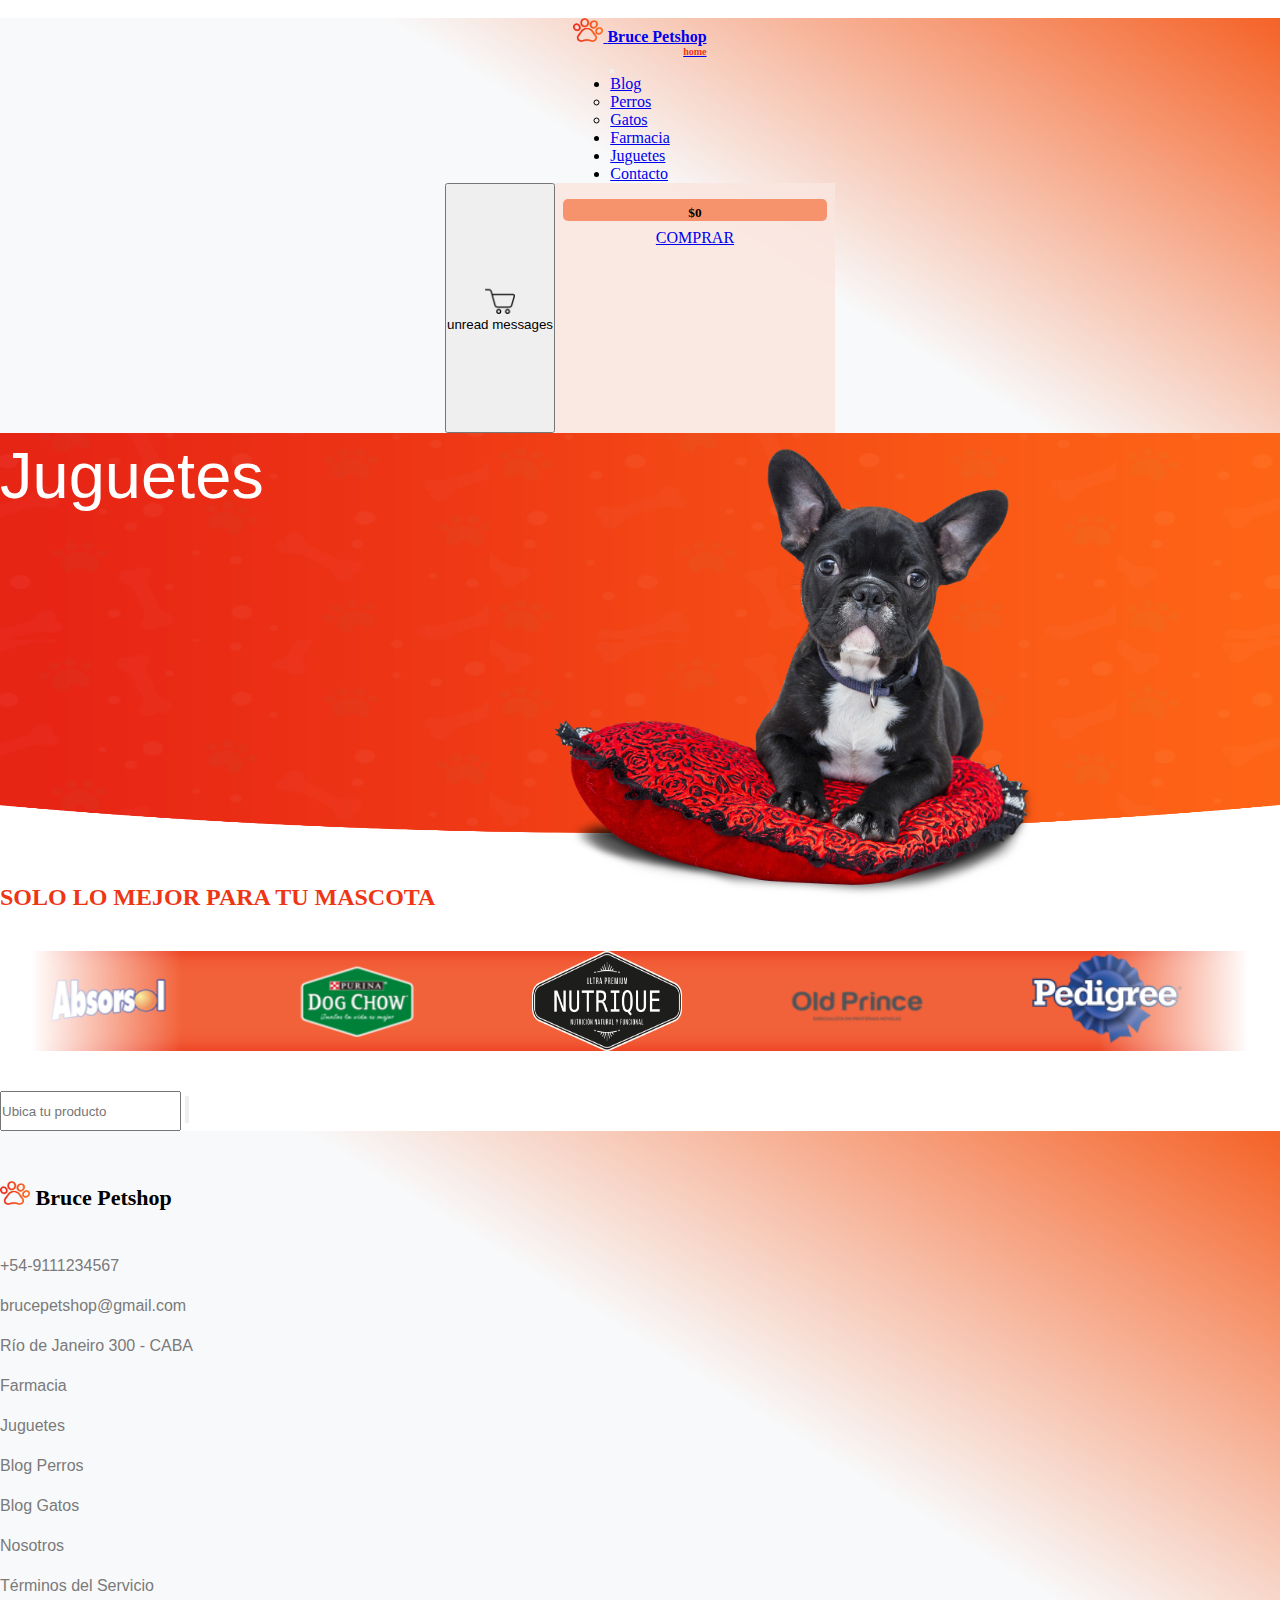
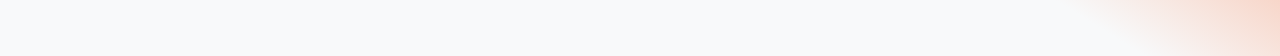
<file: juguetes.html>
<!DOCTYPE html>
<html lang="es">

<head>
    <meta charset="UTF-8" />
    <meta http-equiv="X-UA-Compatible" content="IE=edge" />
    <meta name="viewport" content="width=device-width, initial-scale=1.0" />
    <!-- icono -->
    <link rel="icon" type="image/vnd.microsoft.icon" href="./assets/img/adapt_icon/3.png" />
    <!-- boostrap -->
    <link href="https://cdn.jsdelivr.net/npm/bootstrap@5.1.3/dist/css/bootstrap.min.css" rel="stylesheet"
        integrity="sha384-1BmE4kWBq78iYhFldvKuhfTAU6auU8tT94WrHftjDbrCEXSU1oBoqyl2QvZ6jIW3" crossorigin="anonymous" />
    <!-- font awesome -->
    <link rel="stylesheet" href="https://use.fontawesome.com/releases/v5.15.4/css/all.css"
        integrity="sha384-DyZ88mC6Up2uqS4h/KRgHuoeGwBcD4Ng9SiP4dIRy0EXTlnuz47vAwmeGwVChigm" crossorigin="anonymous" />
    <link rel="stylesheet" href="./assets/css/style.css" />
    <!-- Link Swiper's CSS -->
    <link rel="stylesheet" href="https://unpkg.com/swiper/swiper-bundle.min.css" />

    <title>Juguetes - Bruce Petshop</title>
</head>

<body id="juguetes">
    <header class="d-flex">
        <div class="col-12 header-area d-flex  h5 mb-0" style="margin-top: 18px;">

            <div class="col-md-4 d-flex menu_header">
                <nav class="navbar navbar-light bg-light">
                    <div class="container">
                        <a class="navbar-brand" href="index.html">
                            <img src="./assets/img/adapt_icon/2.png" alt="" width="30" height="24" />
                            <strong>Bruce Petshop <h6 class="name_tienda">home</h6></strong>
                        </a>
                    </div>
                </nav>
            </div>

            <div class="col-md-4 d-flex menu_header">
                <nav class="navbar navbar-expand-lg navbar-light">
                    <div class="container-fluid">

                        <button class="navbar-toggler" type="button" data-bs-toggle="collapse"
                            data-bs-target="#navbarText" aria-controls="navbarText" aria-expanded="false"
                            aria-label="Toggle navigation">
                            <span class="navbar-toggler-icon"></span>
                        </button>

                        <div class="collapse navbar-collapse" id="navbarText">
                            <ul class="navbar-nav me-auto mb-2 mb-lg-0">
                                <div>
                                    <li class="nav-item dropdown">
                                        <a class="nav-link dropdown-toggle" href="blog.html" id="navbarDropdown"
                                            role="button" data-bs-toggle="dropdown" aria-expanded="false">
                                            Blog
                                        </a>
                                        <ul class="dropdown-menu" aria-labelledby="navbarDropdown">
                                            <li><a class="dropdown-item menu_blog" href="blogperros.html">Perros</a>
                                            </li>
                                            <li><a class="dropdown-item menu_blog" href="bloggatos.html">Gatos</a></li>
                                        </ul>
                                    </li>
                                </div>
                                <li class="nav-item">
                                    <a class="nav-link" href="farmacia.html">Farmacia</a>
                                </li>
                                <li class="nav-item">
                                    <a class="nav-link active" href="#">Juguetes</a>
                                </li>
                                <li class="nav-item">
                                    <a class="nav-link" href="contacto.html">Contacto</a>
                                </li>
                            </ul>
                        </div>

                    </div>
                </nav>
            </div>

            <!-- carrito  -->
            <div class="col-md-4 d-flex menu_header dropdown">
                <!-- boton carrito badge  -->
                <button type="button" class="btn btn bg-transparent position-relative" id="dropdownMenuButton1"
                    data-bs-toggle="dropdown" aria-expanded="false">
                    <img src="./assets/img/ana-drive/Iconos/IMG_2553.PNG" alt="" height="30px" width="30px">
                    <span class="position-absolute top-40 start-150 translate-middle badge rounded-pill bg-danger">
                        <div id="contador"></div>
                        <span class="visually-hidden">unread messages</span>
                    </span>
                </button>
                <!-- listado de productos seleccionados  -->

                <ul class="dropdown-menu carro_drop" aria-labelledby="dropdownMenuButton1">
                    <div id="listadoCarrito">

                    </div>

                    <!-- boton comprar con precio total suma de todos los precios  -->
                    <div class="carro_btn_total">
                        <h5 class="carro_btn_total_simb">
                            <strong>$</strong><strong id="precioTotal">0</strong>
                        </h5>
                    </div>

                    <div class="carro_btn_comprar">
                        <a href=https://www.mercadopago.com.ar/ class="btn btn-success btn-sm active" role="button"
                            aria-pressed="true">COMPRAR</a>
                    </div>
                </ul>
            </div>
            <!-- end carrito  -->
        </div>

    </header>
    <div class="slider_area">
        <div class="single_slider slider_bg_1 d-flex align-items-center">
            <div class="container">
                <div class="row">
                    <div class="col-lg-5 col-md-6">
                        <div class="slider_text">
                            <h3>Juguetes</h3>
                            <!-- <h3>El amor es una palabra de cuatro patas</h3> -->
                        </div>
                    </div>
                </div>
            </div>
            <div class="dog_thumb d-none d-lg-block">
                <img src="./assets/img/juguetes/dogBannerJuguetes.png" alt="" height="500">
            </div>
        </div>
    </div>
    <!-- main_start  -->
    <div class="subtitulo d-flex col-12 justify-content-center align-items-center mt-5">
        <h2 class="name_lema">SOLO LO MEJOR PARA TU MASCOTA</h2>
    </div>
    <main class="container">
        <!-- patrocinadores -->

        <section class="scroll my-5">
            <div class="slider">
                <div class="slide-track">
                    <div class="slide">
                        <img src="./assets/img/farmacia/carusel/img-absorsol.png" height="100" width="150" alt="">
                    </div>

                    <div class="slide">
                        <img src="./assets/img/farmacia/carusel/img-dogchow.png" height="100" width="150" alt="">
                    </div>

                    <div class="slide">
                        <img src="./assets/img/farmacia/carusel/img-nutrique.png" height="100" width="150" alt="">
                    </div>

                    <div class="slide">
                        <img src="./assets/img/farmacia/carusel/img-oldprince.png" height="100" width="150" alt="">
                    </div>

                    <div class="slide">
                        <img src="./assets/img/farmacia/carusel/img-pedigree.png" height="100" width="150" alt="">
                    </div>
                    <div class="slide">
                        <img src="./assets/img/farmacia/carusel/img-proplan.png" height="100" width="150" alt="">
                    </div>
                    <div class="slide">
                        <img src="./assets/img/farmacia/carusel/img-absorsol.png" height="100" width="150" alt="">
                    </div>
                    <div class="slide">
                        <img src="./assets/img/farmacia/carusel/img-purinadentalife.png" height="100" width="150"
                            alt="">
                    </div>
                    <div class="slide">
                        <img src="./assets/img/farmacia/carusel/img-purinaexcellent.png" height="100" width="150"
                            alt="">
                    </div>

                    <div class="slide">
                        <img src="./assets/img/farmacia/carusel/img-whiskas.png" height="100" width="150" alt="">
                    </div>

                    <div class="slide">
                        <img src="./assets/img/farmacia/carusel/img-supercoat.png" height="100" width="150" alt="">
                    </div>

                    <div class="slide">
                        <img src="./assets/img/farmacia/carusel/img-vitalcan.png" height="100" width="150" alt="">
                    </div>

                </div>
            </div>

        </section>

        <!-- buscador-->
        <div class="col-sm-6 col-md-6 d-flex mx-auto my-5">
            <input type="text" id="filtroBusqueda" placeholder="Ubica tu producto" class="form-control selector">
            <button type="button" class="btn" id="boton"><i class="fas fa-search"></i></button>
        </div>

        <!-- productos -->
        <div id="resultado"></div>
        <div id="content" class="d-flex flex-wrap "></div>

    </main>
    <!-- main_end  -->

    <!-- footer_start  -->
    <footer class="footer">
        <div class="footer_top">
            <div class="container">
                <div class="row">
                    <div class="col-xl-3 col-md-6 col-lg-3">
                        <div class="footer_widget">
                            <div class="footer_logo">
                                <a class="footer_logo_index" href="index.html">
                                    <img src="./assets/img/adapt_icon/2.png" alt="" width="30" height="24" />
                                 Bruce Petshop
                                </a>
                            </div>

                            <div class="social_links">
                                <ul class="d-flex mx-2">
                                    <li class="mx-2">
                                        <a href="https://es-la.facebook.com/" target="_blank">
                                            <i class="fab fa-facebook"></i>
                                        </a>
                                    </li>

                                    <li class="mx-2">
                                        <a href="https://www.instagram.com/" target="_blank">
                                            <i class="fab fa-instagram"></i>
                                        </a>
                                    </li>
                                    <li class="mx-2">
                                        <a href="https://api.whatsapp.com/send?phone=+54-9111234567"target="_blank" >
                                            <i class="fab fa-whatsapp"></i>
                                        </a>
                                    </li>
                                </ul>
                            </div>
                        </div>
                    </div>
                    <div class="col-xl-3 col-md-6 col-lg-3">
                        <div class="footer_widget">
                            <ul class="links">
                                <li><a>+54-9111234567</a></li>
                                <li><a class="footer_links"
                                        href="mailto:brucepetshop@gmail.com">brucepetshop@gmail.com</a></li>
                                <li><a class="footer_links" href="contacto.html">Río de Janeiro 300 - CABA</a> </li>
                            </ul>
                        </div>
                    </div>
                    <div class="col-xl-3 col-md-6 col-lg-3">
                        <div class="footer_widget">
                            <ul class="links">
                                <li><a class="footer_links" href="farmacia.html">Farmacia</a></li>
                                <li><a class="footer_links" href="#">Juguetes </a></li>
                                <li><a class="footer_links" href="blogperros.html">Blog Perros</a></li>
                                <li><a class="footer_links" href="bloggatos.html">Blog Gatos</a></li>
                            </ul>
                        </div>
                    </div>
                    <div class="col-xl-3 col-md-6 col-lg-3">
                        <div class="footer_widget">
                            <ul class="links">
                                <li><a class="footer_links" href="./nosotros.html">Nosotros</a></li>
                                <li><a class="footer_links" href="terminos.html">Términos del Servicio</a></li>
                            </ul>
                        </div>
                    </div>

                </div>
            </div>
        </div>
    </footer>
    <!-- footer_end  -->


    <!-- boostrap js -->
    <script src="./js/main.js"></script>
    <script src="https://cdn.jsdelivr.net/npm/bootstrap@5.1.3/dist/js/bootstrap.bundle.min.js"
        integrity="sha384-ka7Sk0Gln4gmtz2MlQnikT1wXgYsOg+OMhuP+IlRH9sENBO0LRn5q+8nbTov4+1p"
        crossorigin="anonymous"></script>
    <script src="https://code.jquery.com/jquery-3.3.1.min.js"
        integrity="sha384-tsQFqpEReu7ZLhBV2VZlAu7zcOV+rXbYlF2cqB8txI/8aZajjp4Bqd+V6D5IgvKT" crossorigin="anonymous">
        </script>

</body>

</html>
</file>
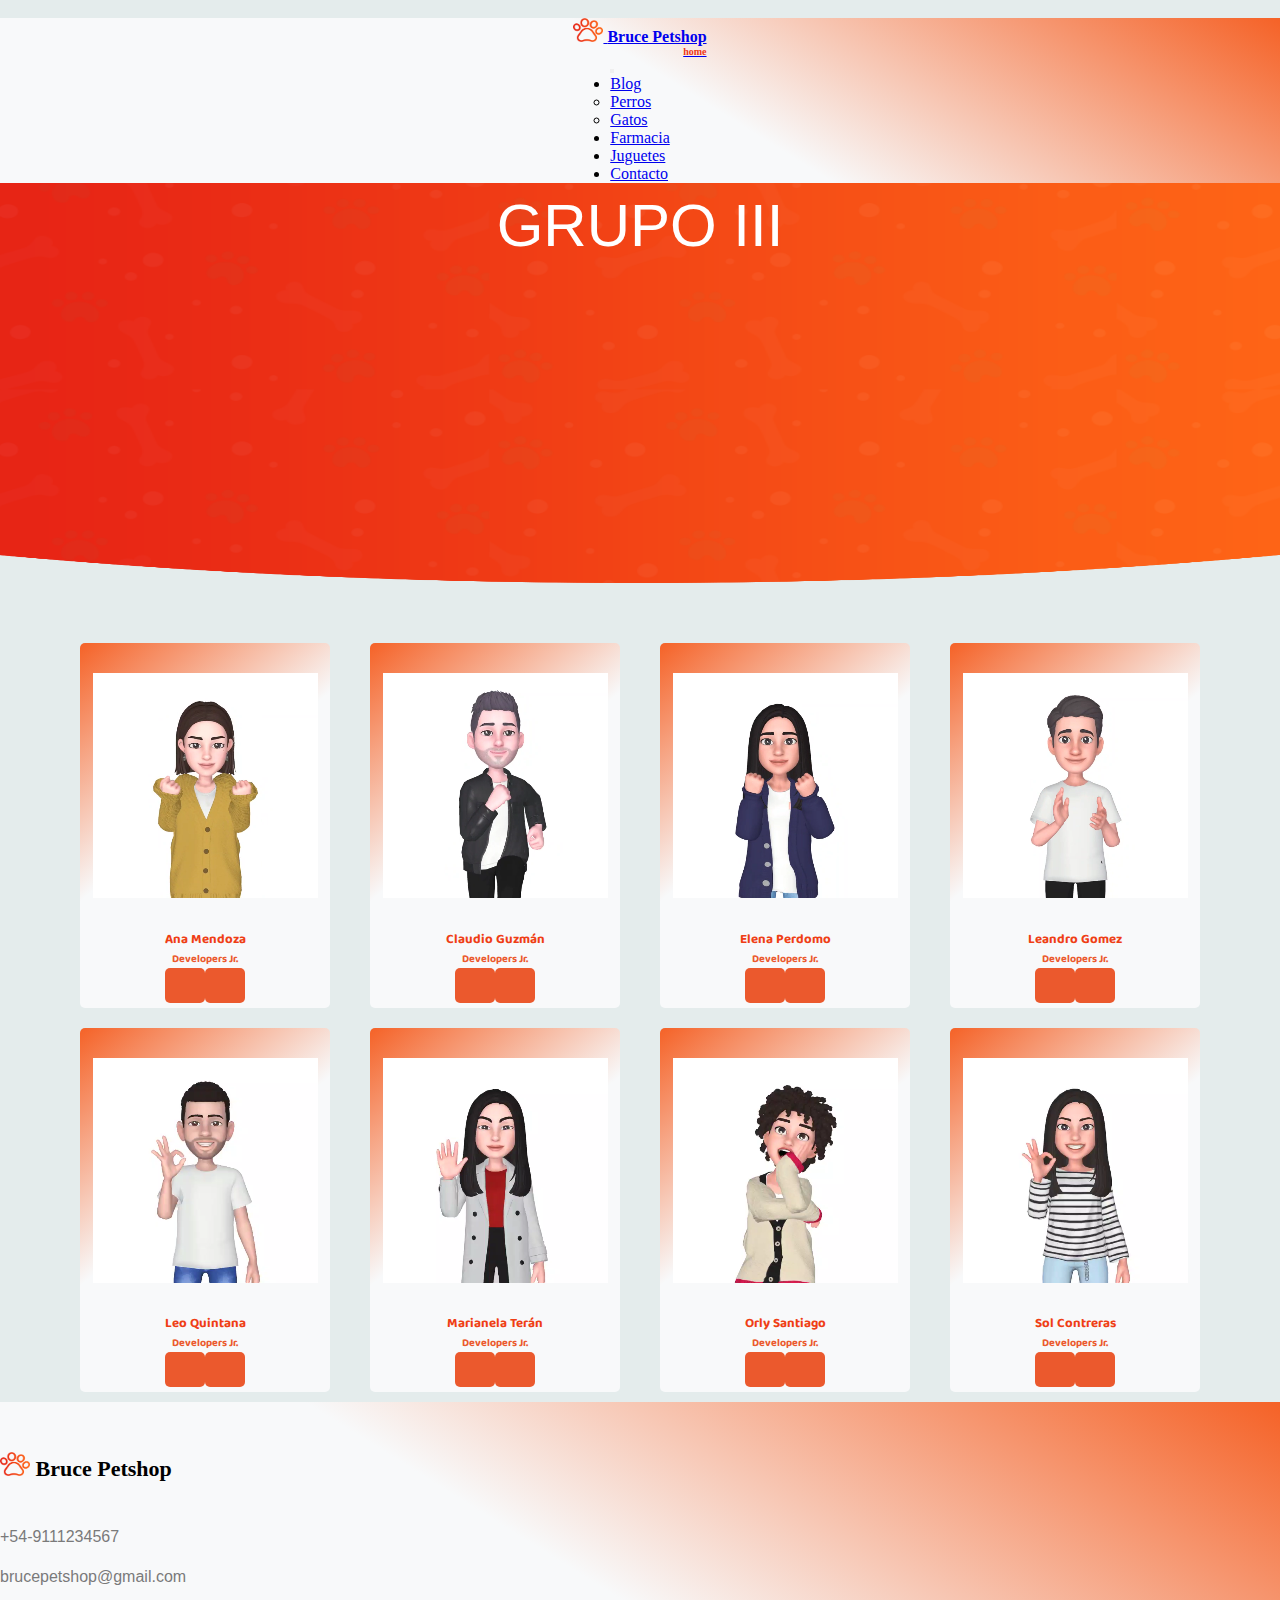
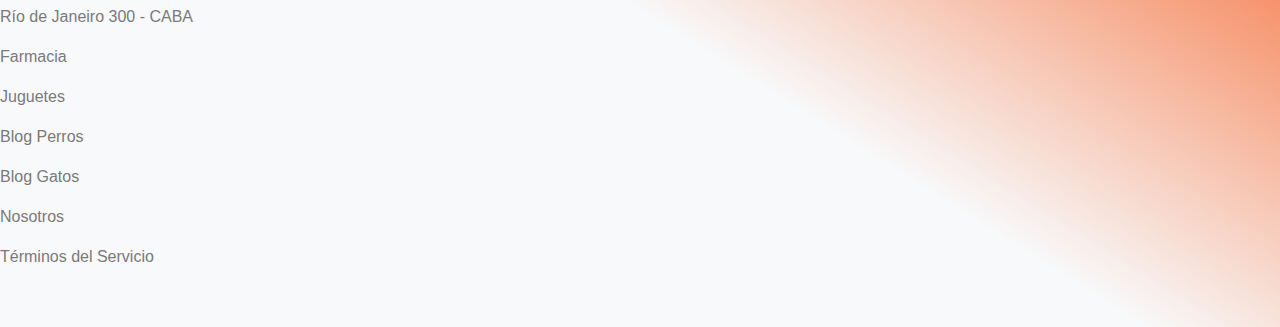
<file: nosotros.html>
<!DOCTYPE html>
<html lang="es">

<head>
  <meta charset="UTF-8" />
  <meta http-equiv="X-UA-Compatible" content="IE=edge" />
  <meta name="viewport" content="width=device-width, initial-scale=1.0" />
  <!-- icono -->
  <link rel="icon" type="image/vnd.microsoft.icon" href="./assets/img/adapt_icon/3.png" />
  <!-- boostrap -->
  <link href="https://cdn.jsdelivr.net/npm/bootstrap@5.1.3/dist/css/bootstrap.min.css" rel="stylesheet"
    integrity="sha384-1BmE4kWBq78iYhFldvKuhfTAU6auU8tT94WrHftjDbrCEXSU1oBoqyl2QvZ6jIW3" crossorigin="anonymous" />
  <!-- font awesome -->
  <link rel="stylesheet" href="https://use.fontawesome.com/releases/v5.15.4/css/all.css"
    integrity="sha384-DyZ88mC6Up2uqS4h/KRgHuoeGwBcD4Ng9SiP4dIRy0EXTlnuz47vAwmeGwVChigm" crossorigin="anonymous" />
  <link rel="stylesheet" href="./assets/css/style.css" />
  <!-- Link Swiper's CSS -->
  <link rel="stylesheet" href="https://unpkg.com/swiper/swiper-bundle.min.css" />
  <link rel="preconnect" href="https://fonts.gstatic.com" crossorigin>
<link href="https://fonts.googleapis.com/css2?family=Baloo+2:wght@400;500;600;700;800&display=swap" rel="stylesheet">
  


  <title>Nosotros - Bruce Petshop</title>
</head>

<body id="nosotros" class="nosotros" >
    <header class="d-flex">
        <div class="col-12 header-area d-flex  h5 mb-0" style="margin-top: 18px;">

            <div class="col-md-4 d-flex menu_header">
                <nav class="navbar navbar-light bg-light">
                    <div class="container">
                        <a class="navbar-brand" href="index.html">
                            <img src="./assets/img/adapt_icon/2.png" alt="" width="30" height="24" />
                            <strong>Bruce Petshop <h6 class="name_tienda">home</h6></strong>
                        </a>
                    </div>
                </nav>
            </div>

            <div class="col-md-4 d-flex menu_header">
                <nav class="navbar navbar-expand-lg navbar-light">
                    <div class="container-fluid">
                        
                        <button class="navbar-toggler" type="button" data-bs-toggle="collapse"
                            data-bs-target="#navbarText" aria-controls="navbarText" aria-expanded="false"
                            aria-label="Toggle navigation">
                            <span class="navbar-toggler-icon"></span>
                        </button>
                        
                        <div class="collapse navbar-collapse" id="navbarText">
                            <ul class="navbar-nav me-auto mb-2 mb-lg-0">
                                <div>
                                    <li class="nav-item dropdown">
                                        <a class="nav-link dropdown-toggle" href="blog.html" id="navbarDropdown"
                                            role="button" data-bs-toggle="dropdown" aria-expanded="false">
                                            Blog
                                        </a>
                                        <ul class="dropdown-menu" aria-labelledby="navbarDropdown">
                                            <li><a class="dropdown-item menu_blog" href="blogperros.html">Perros</a>
                                            </li>
                                            <li><a class="dropdown-item menu_blog" href="bloggatos.html">Gatos</a></li>
                                        </ul>
                                    </li>
                                </div>
                                <li class="nav-item">
                                    <a class="nav-link" href="farmacia.html">Farmacia</a>
                                </li>
                                <li class="nav-item">
                                    <a class="nav-link" href="juguetes.html">Juguetes</a>
                                </li>
                                <li class="nav-item">
                                    <a class="nav-link" href="contacto.html">Contacto</a>
                                </li>
                            </ul>
                        </div>

                    </div>
                </nav>
            </div>
        </div>

    </header>
    <div class="slider_area">
        <div class="single_slider slider_bg_1 d-flex align-items-center">
            <div class="container">
                <div class="row">
                    <div class="col-lg-5 col-md-6">
                        <div class="slider_text_farmacia">
                            <h3>GRUPO III</h3>
                        </div>
                    </div>
                </div>
            </div>
            <div class="dog_thumb d-none d-lg-block">
                <!-- <img src="./assets/img/banner/dog.png" alt="" height="500"> -->
            </div>
        </div>
    </div>
<main >


    <div class="container nosContent">

        <div class="card-cont1">
            <div class="circle1">
                <video src="./assets/img/nosotros/ana.mp4" autoplay muted loop></video>
            </div>

            <div class="description1 ">
                <h5>Ana Mendoza</h5> 
                <h6>Developers Jr.</h6>
                <p></p>
                <div class="contact1">
                    <a href="https://api.whatsapp.com/send?phone=541156218326" target="_blank" title="Whatsapp" class="mx-2"><i
                            class="fab fa-whatsapp"></i></a>
                    <a href="www.linkedin.com/in/anaimendozah/" target="_blank"><i class="fab fa-linkedin-in"></i></a>
                </div>
            </div>
        </div>
        <div class="card-cont1">
            <div class="circle1">
                <video src="./assets/img/nosotros/clau.mp4" autoplay muted loop></video>
            </div>

            <div class="description1 ">
                <h5>Claudio Guzmán</h5>
                <h6>Developers Jr.</h6>
                <p></p>
                <div class="contact1">
                    <a href="https://api.whatsapp.com/send?phone=541162023139" target="_blank" title="Whatsapp" class="mx-2"><i
                            class="fab fa-whatsapp"></i></a>
                    <a href="www.linkedin.com/in/claudiodmguzman" target="_blank"><i class="fab fa-linkedin-in"></i></a>
                </div>
            </div>
        </div>
        <div class="card-cont1">
            <div class="circle1">
                <video src="./assets/img/nosotros/elena.mp4" autoplay muted loop></video>
            </div>

            <div class="description1 ">
                <h5>Elena Perdomo</h5>
                <h6>Developers Jr.</h6>
                <p></p>
                <div class="contact1">
                    <a href="https://api.whatsapp.com/send?phone=541127147077" target="_blank" title="Whatsapp" class="mx-2"><i
                            class="fab fa-whatsapp"></i></a>
                    <a href="https://www.linkedin.com/in/elena-perdomo-960469127/" target="_blank"><i class="fab fa-linkedin-in"></i></a>
                </div>
            </div>
        </div>
        <div class="card-cont1">
            <div class="circle1">
                <video src="./assets/img/nosotros/leandro.mp4" autoplay muted loop></video>
            </div>

            <div class="description1 ">
                <h5>Leandro Gomez</h5>
                <h6>Developers Jr.</h6>
                <p></p>
                <div class="contact1">
                    <a href="https://api.whatsapp.com/send?phone=541132625120" target="_blank" title="Whatsapp" class="mx-2"><i
                            class="fab fa-whatsapp"></i></a>
                    <a href="#" target="_blank"><i class="fab fa-linkedin-in"></i></a>
                </div>
            </div>
        </div>
        <div class="card-cont1">
            <div class="circle1">
                <video src="./assets/img/nosotros/leo.mp4" autoplay muted loop></video>
            </div>

            <div class="description1 ">
                <h5>Leo Quintana</h5>
                <h6>Developers Jr.</h6>
                <p></p>
                <div class="contact1">
                    <a href="https://api.whatsapp.com/send?phone=541141746877" target="_blank" title="Whatsapp" class="mx-2"><i
                            class="fab fa-whatsapp"></i></a>
                    <a href="#" target="_blank"><i class="fab fa-linkedin-in"></i></a>
                </div>
            </div>
        </div>
        <div class="card-cont1">
            <div class="circle1">
                <video src="./assets/img/nosotros/mari.mp4" autoplay muted loop></video>
            </div>

            <div class="description1 ">
                <h5>Marianela Terán</h5>
                <h6>Developers Jr.</h6>
                <p></p>
                <div class="contact1">
                    <a href="https://api.whatsapp.com/send?phone=541127756471" target="_blank" title="Whatsapp" class="mx-2"><i
                            class="fab fa-whatsapp"></i></a>
                    <a href="https://www.linkedin.com/in/marianela-ter%C3%A1n-fuentes/" target="_blank"><i class="fab fa-linkedin-in"></i></a>
                </div>
            </div>
        </div>
        <div class="card-cont1">
            <div class="circle1">
                <video src="./assets/img/nosotros/orly.mp4" autoplay muted loop></video>
            </div>

            <div class="description1 ">
                <h5>Orly Santiago</h5>
                <h6>Developers Jr.</h6>
                <p></p>
                <div class="contact1">
                    <a href="https://api.whatsapp.com/send?phone=541133575755" target="_blank" title="Whatsapp" class="mx-2"><i
                            class="fab fa-whatsapp"></i></a>
                    <a href="https://www.linkedin.com/in/orly-santiago-155435229/" target="_blank"><i class="fab fa-linkedin-in"></i></a>
                </div>
            </div>
        </div>
        <div class="card-cont1">
            <div class="circle1">
                <video src="./assets/img/nosotros/sol.mp4" autoplay muted loop></video>
            </div>

            <div class="description1 ">
                <h5>Sol Contreras</h5>
                <h6>Developers Jr.</h6>
                <p></p>
                <div class="contact1">
                    <a href="https://api.whatsapp.com/send?phone=541161619969" target="_blank" title="Whatsapp" class="mx-2"><i
                            class="fab fa-whatsapp"></i></a>
                    <a href="https://www.linkedin.com/in/sol-contreras-02b1b91ba/" target="_blank"><i class="fab fa-linkedin-in"></i></a>
                </div>
            </div>
        </div>


        
    </div>
    
</main>
    <!-- footer_start  -->
    <footer class="footer mt-5">
        <div class="footer_top">
            <div class="container">
                <div class="row">
                    <div class="col-xl-3 col-md-6 col-lg-3">
                        <div class="footer_widget">
                            <div class="footer_logo">
                                <a class="footer_logo_index" href="index.html">
                                    <img src="./assets/img/adapt_icon/2.png" alt="" width="30" height="24" />
                                    Bruce Petshop
                                </a>
                            </div>

                            <div class="social_links">
                                <ul class="d-flex mx-2">
                                    <li class="mx-2">
                                        <a href="https://es-la.facebook.com/" target="_blank">
                                            <i class="fab fa-facebook"></i>
                                        </a>
                                    </li>

                                    <li class="mx-2">
                                        <a href="https://www.instagram.com/" target="_blank">
                                            <i class="fab fa-instagram"></i>
                                        </a>
                                    </li>
                                    <li class="mx-2">
                                        <a href="https://api.whatsapp.com/send?phone=+54-9111234567"target="_blank" >
                                            <i class="fab fa-whatsapp"></i>
                                        </a>
                                    </li>
                                </ul>
                            </div>
                        </div>
                    </div>
                    <div class="col-xl-3 col-md-6 col-lg-3">
                        <div class="footer_widget">
                            <ul class="links">
                                <li><a>+54-9111234567</a></li>
                                <li><a class="footer_links"
                                        href="mailto:brucepetshop@gmail.com">brucepetshop@gmail.com</a></li>
                                <li><a class="footer_links" href="contacto.html">Río de Janeiro 300 - CABA</a> </li>
                            </ul>
                        </div>
                    </div>
                    <div class="col-xl-3 col-md-6 col-lg-3">
                        <div class="footer_widget">
                            <ul class="links">
                                <li><a class="footer_links" href="farmacia.html">Farmacia</a></li>
                                <li><a class="footer_links" href="./juguetes.html">Juguetes </a></li>
                                <li><a class="footer_links" href="blogperros.html">Blog Perros</a></li>
                                <li><a class="footer_links" href="bloggatos.html">Blog Gatos</a></li>
                            </ul>
                        </div>
                    </div>
                    <div class="col-xl-3 col-md-6 col-lg-3">
                        <div class="footer_widget">
                            <ul class="links">
                                <li><a class="footer_links" href="#">Nosotros</a></li>
                                <li><a class="footer_links" href="terminos.html">Términos del Servicio</a></li>
                            </ul>
                        </div>
                    </div>

                </div>
            </div>
        </div>
    </footer>
      <!-- footer_end  -->
  
  
      <!-- boostrap js -->
      <script src="https://cdn.jsdelivr.net/npm/bootstrap@5.1.3/dist/js/bootstrap.bundle.min.js"
          integrity="sha384-ka7Sk0Gln4gmtz2MlQnikT1wXgYsOg+OMhuP+IlRH9sENBO0LRn5q+8nbTov4+1p"
          crossorigin="anonymous"></script>
  </body>
  
  </html>
</file>
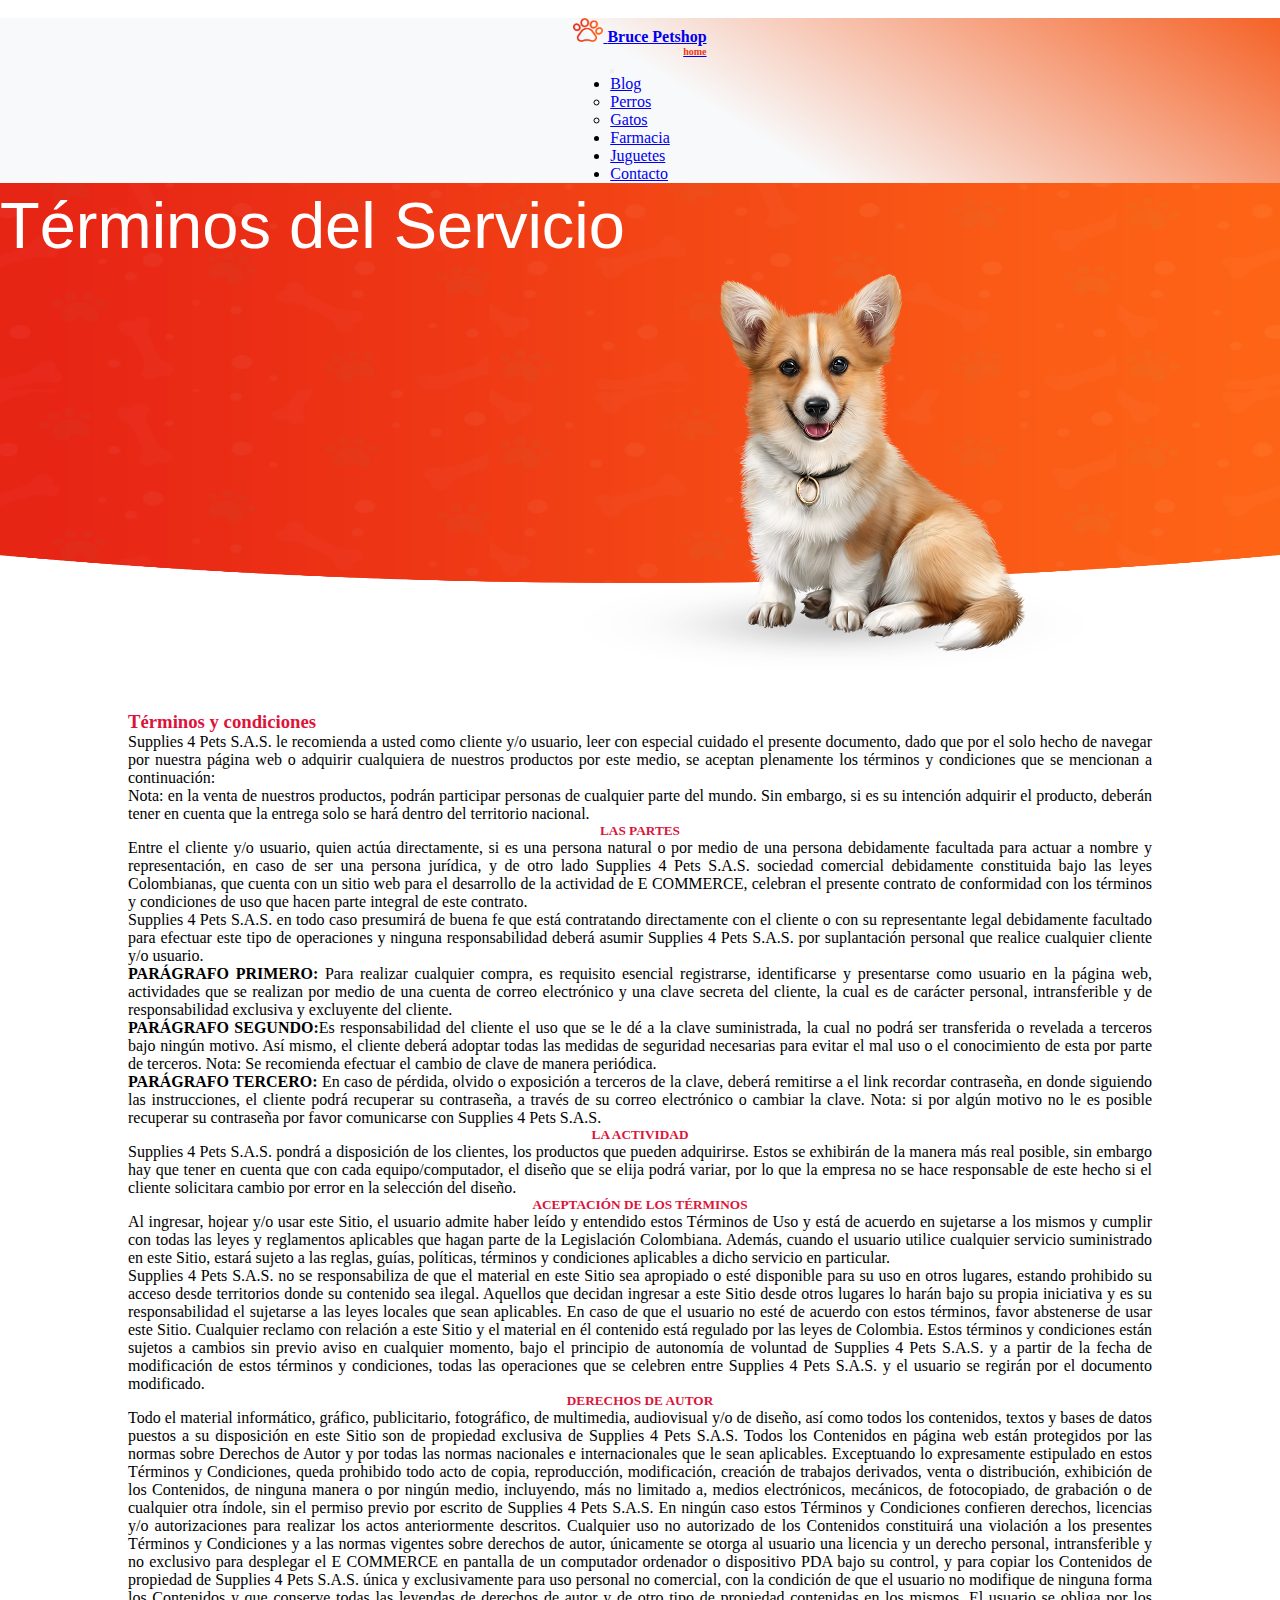
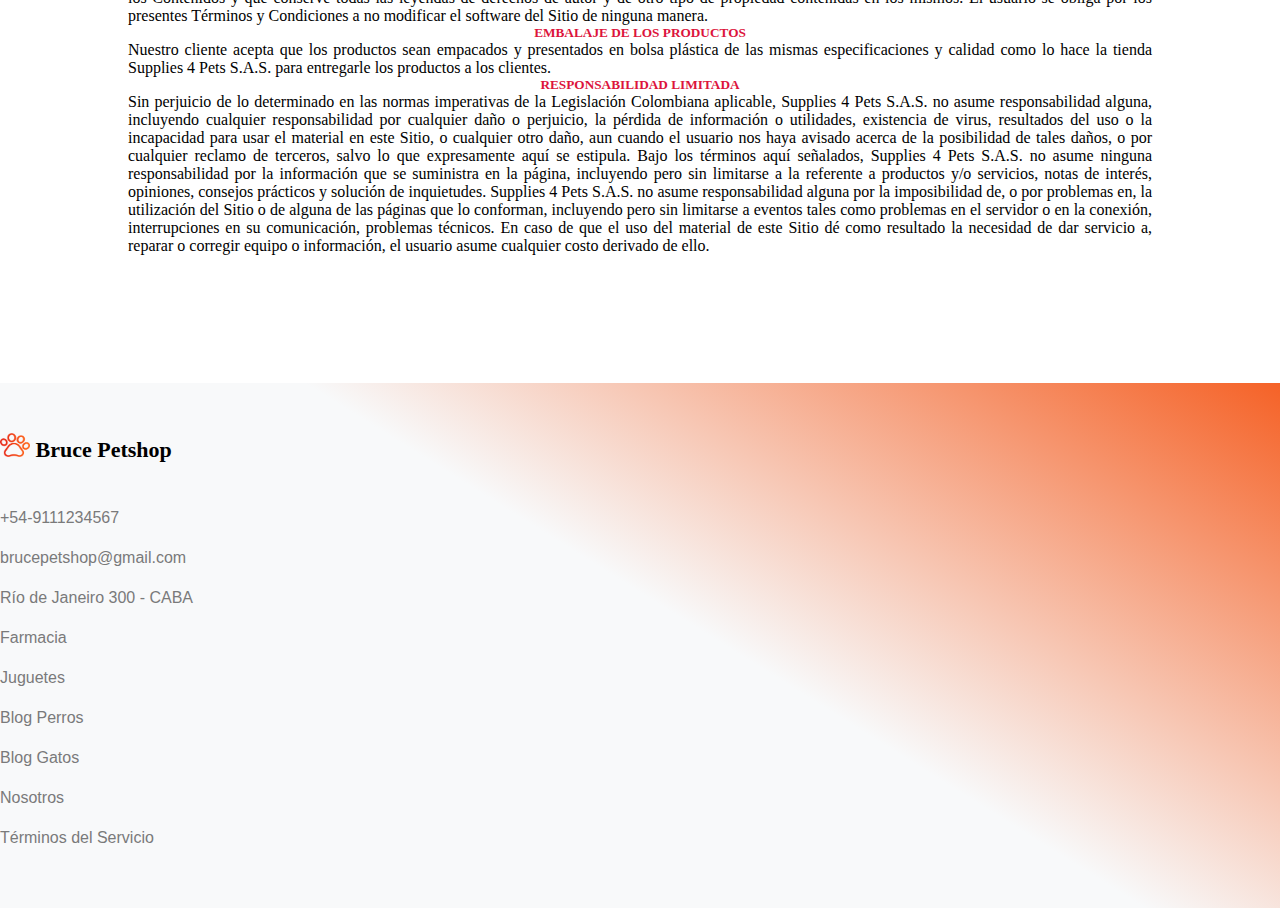
<file: terminos.html>
<!DOCTYPE html>
<html lang="es">

<head>
    <meta charset="UTF-8" />
    <meta http-equiv="X-UA-Compatible" content="IE=edge" />
    <meta name="viewport" content="width=device-width, initial-scale=1.0" />
    <!-- icono -->
    <link rel="icon" type="image/vnd.microsoft.icon" href="./assets/img/adapt_icon/3.png" />
    <!-- boostrap -->
    <link href="https://cdn.jsdelivr.net/npm/bootstrap@5.1.3/dist/css/bootstrap.min.css" rel="stylesheet"
        integrity="sha384-1BmE4kWBq78iYhFldvKuhfTAU6auU8tT94WrHftjDbrCEXSU1oBoqyl2QvZ6jIW3" crossorigin="anonymous" />
    <!-- font awesome -->
    <link rel="stylesheet" href="https://use.fontawesome.com/releases/v5.15.4/css/all.css"
        integrity="sha384-DyZ88mC6Up2uqS4h/KRgHuoeGwBcD4Ng9SiP4dIRy0EXTlnuz47vAwmeGwVChigm" crossorigin="anonymous" />
    <link rel="stylesheet" href="./assets/css/style.css" />
    <!-- Link Swiper's CSS -->
    <link rel="stylesheet" href="https://unpkg.com/swiper/swiper-bundle.min.css" />

    <title>Términos del Servicio - Bruce Petshop</title>
</head>

<body id="home">
    <header class="d-flex">
        <div class="col-12 header-area d-flex  h5 mb-0" style="margin-top: 18px;">

            <div class="col-md-4 d-flex menu_header">
                <nav class="navbar navbar-light bg-light">
                    <div class="container">
                        <a class="navbar-brand" href="index.html">
                            <img src="./assets/img/adapt_icon/2.png" alt="" width="30" height="24" />
                            <strong>Bruce Petshop <h6 class="name_tienda">home</h6></strong>
                        </a>
                    </div>
                </nav>
            </div>

            <div class="col-md-4 d-flex menu_header">
                <nav class="navbar navbar-expand-lg navbar-light">
                    <div class="container-fluid">

                        <button class="navbar-toggler" type="button" data-bs-toggle="collapse"
                            data-bs-target="#navbarText" aria-controls="navbarText" aria-expanded="false"
                            aria-label="Toggle navigation">
                            <span class="navbar-toggler-icon"></span>
                        </button>

                        <div class="collapse navbar-collapse" id="navbarText">
                            <ul class="navbar-nav me-auto mb-2 mb-lg-0">
                                <div>
                                    <li class="nav-item dropdown">
                                        <a class="nav-link dropdown-toggle" href="blog.html" id="navbarDropdown"
                                            role="button" data-bs-toggle="dropdown" aria-expanded="false">
                                            Blog
                                        </a>
                                        <ul class="dropdown-menu" aria-labelledby="navbarDropdown">
                                            <li><a class="dropdown-item menu_blog" href="blogperros.html">Perros</a>
                                            </li>
                                            <li><a class="dropdown-item menu_blog" href="bloggatos.html">Gatos</a></li>
                                        </ul>
                                    </li>
                                </div>
                                <li class="nav-item">
                                    <a class="nav-link" href="farmacia.html">Farmacia</a>
                                </li>
                                <li class="nav-item">
                                    <a class="nav-link" href="juguetes.html">Juguetes</a>
                                </li>
                                <li class="nav-item">
                                    <a class="nav-link" href="contacto.html">Contacto</a>
                                </li>
                            </ul>
                        </div>

                    </div>
                </nav>
            </div>
        </div>
    </header>
    <div class="slider_area">
        <div class="single_slider slider_bg_1 d-flex align-items-center">
            <div class="container">
                <div class="row">
                    <div class="col-lg-5 col-md-6">
                        <div class="slider_text">
                            <h3>Términos del Servicio</h3>
                        </div>
                    </div>
                </div>
            </div>
            <div class="dog_thumb d-none d-lg-block">
                <img src="./assets/img/banner/dog.png" alt="" height="400">
            </div>
        </div>
    </div>
    <!-- main_start  -->
    <main>
        <div class="terminos" style="margin: 10%; text-align: justify;">
            <h3 style="color: crimson;"><strong>Términos y condiciones</strong></h3>
            <p>Supplies 4 Pets S.A.S. le recomienda a usted como cliente y/o usuario, leer con especial cuidado el
                presente documento, dado que por el solo hecho de navegar por nuestra página web o adquirir cualquiera
                de nuestros productos por este medio, se aceptan plenamente los términos y condiciones que se mencionan
                a continuación:</p>
            <p>Nota: en la venta de nuestros productos, podrán participar personas de cualquier parte del mundo. Sin
                embargo, si es su intención adquirir el producto, deberán tener en cuenta que la entrega solo se hará
                dentro del territorio nacional.</p>
            <h5 style="color: crimson;"><strong>LAS PARTES</strong></h5>
            <p>Entre el cliente y/o usuario, quien actúa directamente, si es una persona natural o por medio de una
                persona debidamente facultada para actuar a nombre y representación, en caso de ser una persona
                jurídica, y de otro lado Supplies 4 Pets S.A.S. sociedad comercial debidamente constituida bajo las
                leyes Colombianas, que cuenta con un sitio web para el desarrollo de la actividad de E COMMERCE,
                celebran el presente contrato de conformidad con los términos y condiciones de uso que hacen parte
                integral de este contrato.</p>
            <p>Supplies 4 Pets S.A.S. en todo caso presumirá de buena fe que está contratando directamente con el
                cliente o con su representante legal debidamente facultado para efectuar este tipo de operaciones y
                ninguna responsabilidad deberá asumir Supplies 4 Pets S.A.S. por suplantación personal que realice
                cualquier cliente y/o usuario.</p>
            <p><strong>PARÁGRAFO PRIMERO:</strong> Para realizar cualquier compra, es requisito esencial registrarse,
                identificarse y presentarse como usuario en la página web, actividades que se realizan por medio de una
                cuenta de correo electrónico y una clave secreta del cliente, la cual es de carácter personal,
                intransferible y de responsabilidad exclusiva y excluyente del cliente.</p>
            <p><strong>PARÁGRAFO SEGUNDO:</strong>Es responsabilidad del cliente el uso que se le dé a la clave
                suministrada, la cual no podrá ser transferida o revelada a terceros bajo ningún motivo. Así mismo, el
                cliente deberá adoptar todas las medidas de seguridad necesarias para evitar el mal uso o el
                conocimiento de esta por parte de terceros.
                Nota: Se recomienda efectuar el cambio de clave de manera periódica.</p>
            <p><strong>PARÁGRAFO TERCERO:</strong> En caso de pérdida, olvido o exposición a terceros de la clave,
                deberá remitirse a el link recordar contraseña, en donde siguiendo las instrucciones, el cliente podrá
                recuperar su contraseña, a través de su correo electrónico o cambiar la clave.
                Nota: si por algún motivo no le es posible recuperar su contraseña por favor comunicarse con Supplies 4
                Pets S.A.S. </p>
            <h5 style="color: crimson;"><strong>LA ACTIVIDAD</strong></h5>
            <p>Supplies 4 Pets S.A.S. pondrá a disposición de los clientes, los productos que pueden adquirirse. Estos
                se exhibirán de la manera más real posible, sin embargo hay que tener en cuenta que con cada
                equipo/computador, el diseño que se elija podrá variar, por lo que la empresa no se hace responsable de
                este hecho si el cliente solicitara cambio por error en la selección del diseño.</p>
            <h5 style="color: crimson;"><strong>ACEPTACIÓN DE LOS TÉRMINOS</strong></h5>
            <p>Al ingresar, hojear y/o usar este Sitio, el usuario admite haber leído y entendido estos Términos de Uso
                y está de acuerdo en sujetarse a los mismos y cumplir con todas las leyes y reglamentos aplicables que
                hagan parte de la Legislación Colombiana. Además, cuando el usuario utilice cualquier servicio
                suministrado en este Sitio, estará sujeto a las reglas, guías, políticas, términos y condiciones
                aplicables a dicho servicio en particular.</p>
            <p>Supplies 4 Pets S.A.S. no se responsabiliza de que el material en este Sitio sea apropiado o esté
                disponible para su uso en otros lugares, estando prohibido su acceso desde territorios donde su
                contenido sea ilegal. Aquellos que decidan ingresar a este Sitio desde otros lugares lo harán bajo su
                propia iniciativa y es su responsabilidad el sujetarse a las leyes locales que sean aplicables. En caso
                de que el usuario no esté de acuerdo con estos términos, favor abstenerse de usar este Sitio. Cualquier
                reclamo con relación a este Sitio y el material en él contenido está regulado por las leyes de Colombia.
                Estos términos y condiciones están sujetos a cambios sin previo aviso en cualquier momento, bajo el
                principio de autonomía de voluntad de Supplies 4 Pets S.A.S. y a partir de la fecha de modificación de
                estos términos y condiciones, todas las operaciones que se celebren entre Supplies 4 Pets S.A.S. y el
                usuario se regirán por el documento modificado.</p>
            <h5 style="color: crimson;"><strong>DERECHOS DE AUTOR</strong></h5>
            <p>Todo el material informático, gráfico, publicitario, fotográfico, de multimedia, audiovisual y/o de
                diseño, así como todos los contenidos, textos y bases de datos puestos a su disposición en este Sitio
                son de propiedad exclusiva de Supplies 4 Pets S.A.S. Todos los Contenidos en página web están protegidos
                por las normas sobre Derechos de Autor y por todas las normas nacionales e internacionales que le sean
                aplicables. Exceptuando lo expresamente estipulado en estos Términos y Condiciones, queda prohibido todo
                acto de copia, reproducción, modificación, creación de trabajos derivados, venta o distribución,
                exhibición de los Contenidos, de ninguna manera o por ningún medio, incluyendo, más no limitado a,
                medios electrónicos, mecánicos, de fotocopiado, de grabación o de cualquier otra índole, sin el permiso
                previo por escrito de Supplies 4 Pets S.A.S. En ningún caso estos Términos y Condiciones confieren
                derechos, licencias y/o autorizaciones para realizar los actos anteriormente descritos. Cualquier uso no
                autorizado de los Contenidos constituirá una violación a los presentes Términos y Condiciones y a las
                normas vigentes sobre derechos de autor, únicamente se otorga al usuario una licencia y un derecho
                personal, intransferible y no exclusivo para desplegar el E COMMERCE en pantalla de un computador
                ordenador o dispositivo PDA bajo su control, y para copiar los Contenidos de propiedad de Supplies 4
                Pets S.A.S. única y exclusivamente para uso personal no comercial, con la condición de que el usuario no
                modifique de ninguna forma los Contenidos y que conserve todas las leyendas de derechos de autor y de
                otro tipo de propiedad contenidas en los mismos. El usuario se obliga por los presentes Términos y
                Condiciones a no modificar el software del Sitio de ninguna manera.</p>
            <h5 style="color: crimson;"><strong>EMBALAJE DE LOS PRODUCTOS</strong></h5>
            <p>Nuestro cliente acepta que los productos sean empacados y presentados en bolsa plástica de las mismas
                especificaciones y calidad como lo hace la tienda Supplies 4 Pets S.A.S. para entregarle los productos a
                los clientes.</p>
            <h5 style="color: crimson;"><strong>RESPONSABILIDAD LIMITADA</strong></h5>
            <p>Sin perjuicio de lo determinado en las normas imperativas de la Legislación Colombiana aplicable,
                Supplies 4 Pets S.A.S. no asume responsabilidad alguna, incluyendo cualquier responsabilidad por
                cualquier daño o perjuicio, la pérdida de información o utilidades, existencia de virus, resultados del
                uso o la incapacidad para usar el material en este Sitio, o cualquier otro daño, aun cuando el usuario
                nos haya avisado acerca de la posibilidad de tales daños, o por cualquier reclamo de terceros, salvo lo
                que expresamente aquí se estipula. Bajo los términos aquí señalados, Supplies 4 Pets S.A.S. no asume
                ninguna responsabilidad por la información que se suministra en la página, incluyendo pero sin limitarse
                a la referente a productos y/o servicios, notas de interés, opiniones, consejos prácticos y solución de
                inquietudes. Supplies 4 Pets S.A.S. no asume responsabilidad alguna por la imposibilidad de, o por
                problemas en, la utilización del Sitio o de alguna de las páginas que lo conforman, incluyendo pero sin
                limitarse a eventos tales como problemas en el servidor o en la conexión, interrupciones en su
                comunicación, problemas técnicos. En caso de que el uso del material de este Sitio dé como resultado la
                necesidad de dar servicio a, reparar o corregir equipo o información, el usuario asume cualquier costo
                derivado de ello.</p>
        </div>
    </main>
    <!-- main_end  -->


    <!-- footer_start  -->
    <footer class="footer">
        <div class="footer_top">
            <div class="container">
                <div class="row">
                    <div class="col-xl-3 col-md-6 col-lg-3">
                        <div class="footer_widget">
                            <div class="footer_logo">
                                <a class="footer_logo_index" href="index.html">
                                    <img src="./assets/img/adapt_icon/2.png" alt="" width="30" height="24" />
                                    Bruce Petshop
                                </a>
                            </div>

                            <div class="social_links">
                                <ul class="d-flex mx-2">
                                    <li class="mx-2">
                                        <a href="https://es-la.facebook.com/" target="_blank">
                                            <i class="fab fa-facebook"></i>
                                        </a>
                                    </li>

                                    <li class="mx-2">
                                        <a href="https://www.instagram.com/" target="_blank">
                                            <i class="fab fa-instagram"></i>
                                        </a>
                                    </li>
                                    <li class="mx-2">
                                        <a href="https://api.whatsapp.com/send?phone=+54-9111234567"target="_blank" >
                                            <i class="fab fa-whatsapp"></i>
                                        </a>
                                    </li>
                                </ul>
                            </div>
                        </div>
                    </div>
                    <div class="col-xl-3 col-md-6 col-lg-3">
                        <div class="footer_widget">
                            <ul class="links">
                                <li><a>+54-9111234567</a></li>
                                <li><a class="footer_links"
                                        href="mailto:brucepetshop@gmail.com">brucepetshop@gmail.com</a></li>
                                <li><a class="footer_links" href="contacto.html">Río de Janeiro 300 - CABA</a> </li>
                            </ul>
                        </div>
                    </div>
                    <div class="col-xl-3 col-md-6 col-lg-3">
                        <div class="footer_widget">
                            <ul class="links">
                                <li><a class="footer_links" href="farmacia.html">Farmacia</a></li>
                                <li><a class="footer_links" href="juguetes.html">Juguetes </a></li>
                                <li><a class="footer_links" href="blogperros.html">Blog Perros</a></li>
                                <li><a class="footer_links" href="bloggatos.html">Blog Gatos</a></li>
                            </ul>
                        </div>
                    </div>
                    <div class="col-xl-3 col-md-6 col-lg-3">
                        <div class="footer_widget">
                            <ul class="links">
                                <li><a class="footer_links" href="./nosotros.html">Nosotros</a></li>
                                <li><a class="footer_links" href="#">Términos del Servicio</a></li>
                            </ul>
                        </div>
                    </div>

                </div>
            </div>
        </div>
    </footer>
    <!-- footer_end  -->


    <!-- boostrap js -->
    <script src="https://cdn.jsdelivr.net/npm/bootstrap@5.1.3/dist/js/bootstrap.bundle.min.js"
        integrity="sha384-ka7Sk0Gln4gmtz2MlQnikT1wXgYsOg+OMhuP+IlRH9sENBO0LRn5q+8nbTov4+1p"
        crossorigin="anonymous"></script>
</body>

</html>
</file>
<file: assets/css/style.css>
*{
  margin: 0;
  padding: 0;
  box-sizing: border-box;
}
/* ofertas */
.pocoStock{
  color: rgb(0 129 57);
  font-size: 120%;
  font-weight: 500;
  margin-top: 0em;

}

.pocoStock.descuento{
  color: red;
}

#oferta{
  position: absolute;
  height: 40%;
  width: 60%;
  top: 0%;
  right: 46%;
  z-index: 1;
  
}
.contenedor figure:hover > .capa{
  opacity: 1;
  visibility: visible;
  z-index: 2;
}


/* ***********************navegacion - header  ***************************/

header{
  background: rgb(248,249,250);
  background: linear-gradient(32deg, rgba(248,249,250,1) 54%, rgba(245,98,39,1) 100%);
  margin-bottom: 0;
}

.slider_bg_1 {
    background-image: url(../img/banner/banner.png);
}

.slider_area {
    position: relative;
    z-index: 3;
}

.slider_area .single_slider {
    height: 400px;
    background-size: 100% 100%;
    background-repeat: no-repeat;
    
}

.slider_area .single_slider .slider_text {
    position: relative;
    z-index: 6;
}

.slider_area .single_slider .slider_text h3 {
    color: #ffffff;
    font-family: "Poppins", sans-serif;
    font-size: 65px;
    font-weight: 200;
    margin-bottom: 4px;
    line-height: 85px;
}

.titulo_home {
  font-family: 'Montserrat', sans-serif !important;
}

.slider_area .dog_thumb {
    position: absolute;
    bottom: 0;
    right: 15%;
    bottom: -94px;
    z-index: 1;
  }

  .slider_area .dog_thumb img {
    max-width: 100%;
  }

  .menu_blog:hover {
    background-color: rgba(250, 230, 223, 0.9);
  }

  .menu_header {
    display: flex;
    justify-content: center;
  }

  .name_tienda {
    font-size: x-small;
    text-align: right;
    color: rgba(238, 54, 21);
  }

  .name_tienda_home {
    font-size: x-small;
    text-align: right;
    color: white;
  }

  .name_lema {
    color:rgba(238, 54, 21);
    margin-top: 4%;
  }


  /********-----main-home------*******/
   #containterHome{
  margin-top: 115px;
  }
 
  
.home-content{
  margin-top: 100px;
  
}

#container2{
  margin-top:50px;
}
.alinearp{
  text-align: justify;
}

#tarjetas{
  justify-content: center;
}

#tarjetas article{
  margin: 20px 10px 20px 10px;
}

  
.home-fixed{
  height: 500px;
  text-align: center;
  align-items: center;

}
.home-fixed-img{
  width: 100%;
  height: 100%;
  padding: 5%;
  background-image:url('../img/ana-drive/Fotos/gato1.jpg');
  background-size: cover;
  background-repeat: no-repeat;
  background-position: top center;
  background-attachment: fixed;
}


.slider-text h1{
  margin-top: 20%;
  font-size: 60px;
  font-weight: 800;
  color: #ffffff;
}
#container4{
  margin-top: 100px;

}
#divSomos{
  border-radius: 20px;
}
#novedades{
  margin-top: 30px;
  text-align: center;
  justify-content: center;
  color: rgba(245, 98, 39, 1);
}
#carouselExampleControls{
  width: 100%;
  right: 0;
}
.carousel-inner{
  height: 32em;
}

.card_footer {
  margin-top: 14px;
  margin-bottom: 50px;
}
 /******main end********************/

  .carro_drop {
    background-color: rgba(250, 230, 223, 0.9);
    border-style: none;
    width: 280px;
    padding: 8px;
    overflow-y: auto;
    height: 250px;
  }

  .carro_drop::-webkit-scrollbar {
    -webkit-appearance: none;
}

 .carro_drop::-webkit-scrollbar:vertical {
    width:10px;
}

 .carro_drop::-webkit-scrollbar-thumb {
    background-color: rgba(245,98,39,1);
    border-radius: 20px;
    border-right: 2px solid rgba(250, 230, 223, 0.9);
}

  .carro_list {
  margin-top: 8px;
  }

  .carro_tab {
    margin-top: 8px;
    margin-left: 8px;
    padding-right: 4px;
    text-align: center;
  }

  .carro_list:hover {
    background-color: rgb(247, 147, 108);
  }

  .carro_list_cont {
    display: flex;
    text-align: center;
    justify-content: space-around;
  }

  .carro_list_img {
    border-radius: 15px;
    margin-left: 8px;
    margin-top: 8px;
  }

  .carro_list_precio {
    display: flex;
    text-align: center;
    justify-content: space-around;
    margin: 8px;
  }

  .carro_cantidad_num {
    border-style: none;
    text-align: center;
    width: 25px;
    height: 25px;
    border-radius: 6px;
    font-weight: bolder;
  }

  .carro_cantidad_btn {
    border-style:hidden;
    background-color: rgba(245,98,39,1);
    text-align: center;
    width: 25px;
    height: 25px;
    border-radius: 6px;
    font-weight: bolder;
  }

  .carro_btn_total {
    display: flex;
    justify-content: center;
    background-color: rgb(247, 147, 108);
    margin-top: 8px;
    padding-top: 6px;
    border-radius: 5px;
  }

  .carro_btn_total_simb{
    display: flex;
    justify-content: center;
  }

  .carro_btn_comprar {
    display: flex;
    justify-content: center;
    padding-top: 8px;
  }

  

/*************************farmacia****************************************************/
#content{
  justify-content: space-around;
}
/* farmacia section producto */
.contenedor{
  width: 100%;
  display: flex;
  justify-content: center;
  align-items: center;
  /* height: 100vh;
  margin: 0; */
  margin-bottom: 20px;

}
.contenedor figure{
  position: relative;
  height: 340px;
  width: 225px;
  overflow:hidden;
  border-radius: 6px;
  box-shadow: 0px 10px 15px rgb(250 133 109);
  cursor: pointer;
}

.imgCard{
  height: 90%;
}
.nombreCard h6{
  height: 50px;
  font-weight: 700;
}

.precioCard{
  font-size: 20px;
  font-weight: 500;
}
.contenedor figure img{
  width: 80%;
  height: 80%;
  transition: all 500ms ease-out;
}

.contenedor figure .capa{
  position: absolute;
  top: 0;
  width: 100%;
  height: 100%;
  background:rgba(238, 54, 21, 0.85);
  transition: all 500ms ease-out;
  opacity: 0;
  visibility: hidden;
  text-align: center;
}


.contenedor figure:hover > .capa h4{
  margin-top: 50px;
  margin-bottom: 10px;
}

.contenedor figure .capa h4{
  color: #fff;
  font-weight: 200;
  margin-bottom: 10px;
  transition: all 500ms ease-out;
  margin-top: 10px;
}
.contenedor figure .capa p{
  color: #fff;
  font-size: 12px;
  line-height: 1.5;
  width: 100%;
  max-width: 220px;
  margin: auto;
}
.contenedor figure .capa button{
  margin: 20px;
  line-height: 1;
  height: 50px;
  width: 60%;
  font-size: 20px;

}

.precio{
  display: flex;
  flex-direction: column;
  text-align: center;
  margin: 10px 0px;
}

.selector{
  height: 40px; 
}

.fa-search{
  margin-top: 1%;
  margin-left: 2%;
  font-size: 20px;
  color: #eb592d;
}

/* 
  *******************farmacia header ******************/
  .slider_bg_farmacia {
    background-image: url(../img/banner/bradcam.png);
}

.slider_area .dog_thumb_farmacia {
  position: absolute;
  bottom: 0;
  left: 5%;
  bottom: -94px;
  z-index: 1;
}

.slider_area .dog_thumb_farmacia img {
  max-width: 100%;
}

.slider_area .single_slider .slider_text_farmacia {
  position: relative;
  z-index: 6;
}

.slider_area .single_slider .slider_text_farmacia h3 {
  color: #ffffff;
  font-family: "Poppins", sans-serif;
  font-size: 60px;
  font-weight: 200;
  margin-bottom: 4px;
  line-height: 85px;
  text-align: center;
}

/* *********************** farmacia slider *****************************/
/* *********************** farmacia slider *****************************/
.scroll {
  align-items: center;
  background: #ffff;
  display: flex;
  height: 20vh;
  justify-content: center;
  
}
@-webkit-keyframes scroll {
  0% {
    -webkit-transform: translateX(0);
            transform: translateX(0);
  }
  100% {
    -webkit-transform: translateX(calc(-250px * 7));
            transform: translateX(calc(-250px * 7));
  }
}

@keyframes scroll {
  0% {
    -webkit-transform: translateX(0);
            transform: translateX(0);
  }
  100% {
    -webkit-transform: translateX(calc(-250px * 7));
            transform: translateX(calc(-250px * 7));
  }
}
.slider {
  background: rgba(240, 70, 24, 0.85);
  /*box-shadow: 0 10px 20px -5px rgba(0, 0, 0, .125);*/
  box-shadow: rgb(233, 42, 21) inset 0 0 20px;
  height: 100px;
  margin: auto;
  overflow: hidden;
  position: relative;
  width: 95%;
}
.slider::before, .slider::after {
  background: linear-gradient(to right, white 0%, rgba(240, 255, 255, 0) 100%);
  content: "";
  height: 100px;
  position: absolute;
  width: 150px;
  z-index: 2;
}
.slider::after {
  right: 0;
  top: 0;
  -webkit-transform: rotateZ(180deg);
          transform: rotateZ(180deg);
}
.slider::before {
  left: 0;
  top: 0;
}
.slider .slide-track {
  -webkit-animation: scroll 40s linear infinite;
          animation: scroll 40s linear infinite;
  display: flex;
  width: calc(250px * 14);
}
.slider .slide {
  height: 50px;
  width: 250px;
}

/* ************************** blog ***************************************************/

.slider_bg_blog1 {
  background-image: url(../img/blog/Banners/bannerperro1.PNG);
}

.slider_bg_blog2 {
  background-image: url(../img/blog/Banners/bannerperro2.PNG);
}

.slider_bg_blog3 {
  background-image: url(../img/blog/Banners/bannerperro3.PNG);
}

.slider_bg_blog4 {
  background-image: url(../img/blog/Banners/bannerperro4.PNG);
}

.slider_bg_blog5 {
  background-image: url(../img/blog/Banners/bannergato1.PNG);
}

.slider_bg_blog6 {
  background-image: url(../img/blog/Banners/bannergato2.PNG);
}

.slider_bg_blog7 {
  background-image: url(../img/blog/Banners/bannergato3.PNG);
}

.slider_bg_blog8 {
  background-image: url(../img/blog/Banners/bannergato4.PNG);
}

.slider_area .dog_thumb_blog {
  position: absolute;
  bottom: 0;
  left: 5%;
  bottom: -94px;
  z-index: 1;
}

.slider_area .dog_thumb_blog img {
  max-width: 100%;
}

.slider_area .single_slider .slider_text_blog {
  position: relative;
  z-index: 6;
}

.slider_area .single_slider .slider_text_blog h3 {
  color: #ffffff;
  font-family: "Poppins", sans-serif;
  font-size: 60px;
  font-weight: 200;
  margin-bottom: 4px;
  line-height: 85px;
  text-align: center;
}

.slider_area .single_slider .slider_text_blog h4 {
  color: #ff8239;
  font-family: "Poppins", sans-serif;
  font-size: 60px;
  font-weight: 200;
  margin-bottom: 4px;
  line-height: 85px;
  text-align: center;
}

.media .avatar {
  width: 64px;
}
.shadow-textarea textarea.form-control::placeholder {
  font-weight: 300;
}
.shadow-textarea textarea.form-control {
  padding-left: 0.8rem;
}

.alineacionp {
  text-align: justify;
}

.bordeimg {
  border-radius: 2%;
}

.btn .badge{
  top:15px;
}


/* **************************footer ***************************************************/
.footer {
    background: rgb(248,249,250);
    background: linear-gradient(32deg, rgba(248,249,250,1) 54%, rgba(245,98,39,1) 100%);
  }
  
 
  .footer .footer_top {
    padding-top: 50px;
    padding-bottom: 50px;
  }
  
  @media (max-width: 767px) {

    .footer .footer_top {
      padding-top: 60px;
      padding-bottom: 30px;
    }
  }
  

  
  @media (max-width: 767px) {
 
    .footer .footer_top .footer_widget {
      margin-bottom: 30px;
    }
  }
  

  
 
  .footer .footer_top .footer_widget .links {
    position: relative;
    top: 0;
      text-decoration: none;
  }
  
 

  .footer .footer_top .footer_widget .footer_logo {
    font-size: 22px;
    font-weight: 600;
    
    text-transform: capitalize;
    margin-bottom: 35px;
  }
  
  @media (max-width: 767px) {

    .footer .footer_top .footer_widget .footer_logo {
      margin-bottom: 20px;
    }
  }
  



  .footer .footer_top .footer_widget ul li {
    color: #7a7a7a;
    font-size: 16px;
    line-height: 40px;
  }
  

  .footer .footer_top .footer_widget ul li a {
    color: #7a7a7a;
    font-weight: 400;
    font-family: "Poppins", sans-serif;
  }

  .footer .footer_top .footer_widget ul li a:hover {
    color: #eb592d;
  }
  
  
  .footer .social_links li a{
    font-size: 30px;
    text-decoration: none;
  }
  
  
  .footer  ul {
  
    list-style: none;
    
  }

  .footer_logo_index {
    text-decoration: none;
    color: black;
  }

  .footer_logo_index:hover {
    color: black;
  }

  .footer_links {
    text-decoration: none;
  }
/***** Nosotros *********/

#nosotros{
  background-color: rgb(228, 236, 236);


}

.nosotros .nosContent{
  margin-top: 50px;
  display: flex;
  align-items: center;
  justify-content: center;
  flex-wrap: wrap;
  font-family: 'Baloo 2', cursive;
}



.card-cont1{
  
   text-align: center;
  background: linear-gradient(320deg, rgba(248,249,250,1) 55%, rgba(245,98,39,1) 100%); 
  position: relative;
  width: 250px;
  border-radius: 5px;
  overflow: hidden;
  transition: .5s;
  margin: 10px 20px;

  
}


.nosContent .card-cont1:hover{
  box-shadow: 0 5px 15px rgba(245,98,39, .5);
  transform: translateY(-15px);
}



.circle1 video{
  width: 90%;
  height: 30vh;
  margin-top: 3%;
  
}


.description1 h5{
  color:rgb(239, 62, 21);
}

.description1 h6{
  color:#eb592d;
}

.description1 p{
  padding-top:2%;
  font-size: 15px;
  color:rgb(71, 70, 70)

 
}

.contact1{

  padding-bottom: 4%;
} 

.description1 a  {
  text-decoration: none;
  color: #ffffff;
  background:#eb592d;
  padding: 5px 20px;
  border-radius: 5px;
  transition: .3s;
  margin-top: 30px;
  
}

/******************************************* Nosotros */

.pushbar-newsletter .contenedor{
  width: 100%;
  max-width:90%;
  text-align:center;
  padding-bottom:0;
  margin-left:50px;
  padding-top:30px; 
}

.pushbar-newsletter .titulo {
  font-weight: 300;
  font-size:20px;
  margin-bottom:0px;
  float:left;
  width: 100%;
  max-width:100%;
  text-align:left;
  font-weight:bold;    
}

.pushbar-newsletter .textoMini {
  display: block;
  font-size:12px;
  clear: left;
  margin-top:0;
  max-width:100%;
  float:left;
  margin-top:20px;
  margin-right:100px;
  text-align:left;
}


.pushbar-newsletter .formulario .inputs {
  max-width:100%; 
  display:flex;
  justify-content:space-between;
  }

.pushbar-newsletter .formulario input {
  height:40px;
  line-height:50px;
  width:100%;
  border:none;
  padding: 0 20px;
  border:2px;
  border-radius: 4px;
  margin-right:20px;
  margin-top:0px;
}

.pushbar-newsletter .formulario input:nth-child(1) {
  margin-right:20px;
  border:2px;
  border-radius: 4px;
  margin-top:0px;
}

.pushbar-newsletter .formulario button[type="submit"]{
  border:none;
  color:white;
  background:none;
  border: 2px;
  height: 40px;
  font-size:18px;
  font-weight:300;
  padding: 0 50px;
  margin-top:0px;
  border-radius: 4px;
  background-color:#eb592d;
  font-weight: bold;
  justify-content: flex-end; 
}

/*****CONTACTO********/

.menu_contacto{
  font-weight: 500;
  color: rgba(238, 54, 21);
  text-align: center;
  margin-bottom: 40px;
}

h5,h1{
  text-align: center;
}

.id_contacto{
  background-image: url(../img/contacto/img_contacto_body.jpg);
  background-attachment: fixed;
  background-repeat: no-repeat;
  background-position: center;
  margin-top: 10px;
}

form{
  display: flex;
  justify-content: center;
  align-items: center;

}
.form{
  width: 100%;
  padding-left: 40%;
  justify-content: center;
}
form .grupo_contacto{
  position:relative;
  width: 80%;
  height: 11%;
 }

.text_area_contacto {
  display: flex;
 }

.caja_contacto{
  height: 800px;
  width: 60%;
  background: white;
  padding: 5% 8% 0% 8%;
  float:right;
  margin: 10%;
  border-radius: 20px;
 }

 @media (max-width: 767px) {
  form{
    display: flex;
    justify-content: center;
    align-items: center;
  }
 
.caja_contacto{
  height: 800px;
  width: 100%;
  padding: 5% 8% 0% 8%;
  margin: 10%;
  border-radius: 20px;
  }
}

.input {
  background: none;
  color: #c6c6c6;
  font-size: 18px;
  padding: 10px 10px 10px 5px;
  display: block;
  width: 100%;
  border: none;
  border-bottom: 1px solid var(--colorTextos);
}

input:focus{
  outline: none;
  color: #5e5d5d;
}

label{
  color: var(--colorTextos);
  font-size:16px;
  position:absolute;
  top: 10px;
  transition: 0.5s ease-in-out all;
  pointer-events: none;
}

input:focus~label,
input:valid~label{
  top: -14px;
  font-size: 15px;
  color: #2196f3;
}

.barra_contacto {
  position:relative;
  display: block;
  width: 0%;
}

.barra_contacto::before{
  content: "";
  height: 2px;
  width: 100%;
  bottom: 0;
  position: absolute;
  background: linear-gradient(to right, #911616, #947a43);
  transition: 0.3s ease width;
  left: 0;
}

.color-btn_contacto{
  background-color: rgb(25, 158, 7);
  color: white;
}

#ubicacion{
  display: flex;
  flex-direction: row; 
  flex-wrap: wrap;
  justify-content: space-around;
}

.mapas_contacto{
  border-style:hidden;
  height: 400%;  
}

.evento_contacto {
 /* background-color: rgb(133, 175, 119); */
  width: 100%;
  height: 20%;
  color: rgba(238, 54, 21);
  display: flex;
  justify-content: center;
  margin-top: 60px;
}

.mapcontact{
  background-color: white;
  height: 100%;
  width: 100%;
}

.cardcontacto{
  display: flex;
  flex-direction: row;
  margin: 15%;
  padding: 15px;
}
.card_body_contacto{
  background-color: rgb(255, 255, 255);
  margin: 1rem;
  height: 50%;
  border-radius: 30px;
  border:solid 2px rgb(56, 208, 150);
}

h1.h1blanco{
 color: white;
}

#contacto footer{
margin-top: 0 !important;
}


/**********CONTACTO COMENTARIO********/


.nosContent_contacto{
  display: flex;
  justify-content: center;
  margin-top: 50px;
  font-family: 'Baloo 2', cursive;
}

.nosContent_contacto .card-cont_contacto{
  position: relative;
  width: 300px;
  height: 350px;
  background: #fff;
  border-radius: 5px;
  overflow: hidden;
  transition: .5s;
  margin: 15px 20px;
  border: 1px solid rgba(25,135,84);
}

.nosContent_contacto .card-cont_contacto:hover{
  box-shadow: 0 5px 15px rgba(25,135,84, .5);
  transform: translateY(-15px);
}

.nosContent_contacto .head_contacto{
  height: 150px;
  width: 100%;
  position: relative;

}

.nosContent_contacto .card-cont_contacto .head_contacto .img_contacto{
  width: 230px;
  height: 230px;
  position: absolute;
  background: #fff;
  padding: 2px;
  border-radius: 50%;
  bottom: -90px;
  left: 50%;
  transform: translate(-50%);
}

.nosContent_contacto .card-cont_contacto .head_contacto .img_contacto img{
  width: 100%;
  height: 100%;
  border-radius: 50%;
  object-fit: cover;
}

.nosContent_contacto .card-cont_contacto .description_contacto{
  height: 180px;
  padding: 90px 20px 20px 20px;
  text-align: center;
}

.nosContent_contacto .card-cont_contacto .description_contacto h3{
  color: rgb(25, 135, 84);

}

.nosContent_contacto .card-cont_contacto .description_contacto p{
  margin-top: 20px;
  font-size: 15px;

}
</file>
